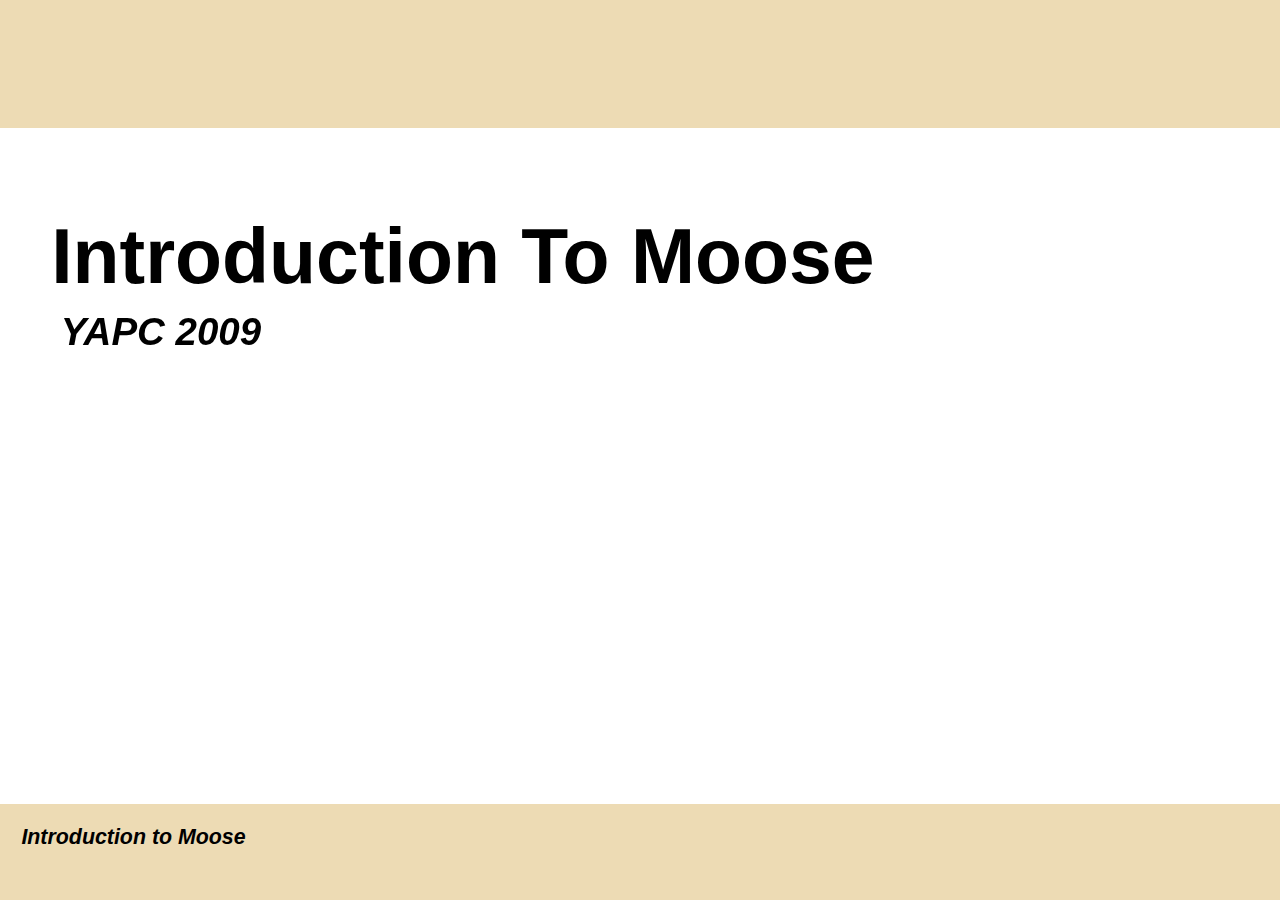
<file: moose-class/index.html>
<!DOCTYPE html PUBLIC "-//W3C//DTD XHTML 1.0 Strict//EN"
        "http://www.w3.org/TR/xhtml1/DTD/xhtml1-strict.dtd">

<html xmlns="http://www.w3.org/1999/xhtml">

<head>
<title>Introduction to Moose</title>
<!-- metadata -->
<meta name="generator" content="S5" />
<meta name="version" content="S5 1.2a2" />
<meta name="author" content="Eric A. Meyer" />
<meta name="company" content="Complex Spiral Consulting" />
<!-- configuration parameters -->
<meta name="defaultView" content="slideshow" />
<meta name="controlVis" content="hidden" />
<!-- style sheet links -->
<link rel="stylesheet" href="ui/default/slides.css" type="text/css" media="projection" id="slideProj" />
<link rel="stylesheet" href="ui/default/outline.css" type="text/css" media="screen" id="outlineStyle" />
<link rel="stylesheet" href="ui/default/print.css" type="text/css" media="print" id="slidePrint" />
<link rel="stylesheet" href="ui/default/opera.css" type="text/css" media="projection" id="operaFix" />
<!-- embedded styles -->
<style type="text/css" media="all">
.imgcon {width: 525px; margin: 0 auto; padding: 0; text-align: center;}
#anim {width: 270px; height: 320px; position: relative; margin-top: 0.5em;}
#anim img {position: absolute; top: 42px; left: 24px;}
img#me01 {top: 0; left: 0;}
img#me02 {left: 23px;}
img#me04 {top: 44px;}
img#me05 {top: 43px;left: 36px;}
</style>
<!-- S5 JS -->
<script src="ui/default/slides.js" type="text/javascript"></script>
<link rel="stylesheet" href="ui/custom.css" type="text/css" />
</head>
<body>

<div class="layout">
<div id="controls"><!-- DO NOT EDIT --></div>
<div id="currentSlide"><!-- DO NOT EDIT --></div>
<div id="header"></div>
<div id="footer">
  <h2>Introduction to Moose</h2>
</div>
</div>

<div class="presentation">

<div class="slide">
  <h1>Introduction to Moose</h1>
  <h2>YAPC 2009</h2>
</div>

<div class="slide">
  <h1>Moose Summed Up</h1>

  <ul>
    <li><strong>Declarative</strong> OO sugar</li>
    <li>Introspectable</li>
    <li>Extensible</li>
  </ul>
</div>

<div class="slide">
  <h1>Concepts</h1>

  <ul>
    <li>Moose builds on Perl 5's native OO</li>
    <li>Borrows ideas from other languages, notably Perl 6</li>
    <li>Provides semantics for common operations</li>
  </ul>
</div>

<div class="slide">
  <h1>Classes</h1>

  <ul>
    <li>
      Classes have ...
      <ul>
        <li>Attributes</li>
        <li>Methods</li>
        <li>Superclasses</li>
        <li>Method modifiers</li>
        <li>Constructor and destructor</li>
        <li>One metaclass object</li>
      </ul>
    </li>
    <li>Classes do roles</li>
  </ul>
</div>

<div class="slide">
  <h1>Class Example</h1>

  <pre><code>package Person;
<span class="highlight">use Moose;</span></code></pre>

  <ul>
    <li>Poof, a Moose-based class!</li>
  </ul>
</div>

<div class="slide">
  <h1>Attributes</h1>

  <ul>
    <li>Aka property, slot, field, member variable</li>
    <li>A piece of data owned by an object</li>
  </ul>
</div>

<div class="slide">
  <h1>Attributes</h1>

  <ul>
    <li>
      Attributes have ...
      <ul>
        <li>Access-control (read-only vs read-write)</li>
        <li>An optional type</li>
        <li>Accessor methods</li>
        <li>Delegation methods</li>
        <li>Optional default value</li>
        <li>Many more features</li>
      </ul>
    </li>
    <li>Stored in the object, but don't worry about that</li>
  </ul>
</div>

<div class="slide">
  <h1>Attribute Example</h1>

  <pre><code>package Person;
use Moose;

<span class="highlight">has 'first_name' =&gt; ( is =&gt; 'rw' );</span></code></pre>

</div>

<div class="slide">
  <h1>Methods</h1>

  <ul>
    <li>Nothing fancy here, just Perl subroutines</li>
  </ul>

  <pre><code>package Person;
use Moose;

<span class="highlight">sub greet { ... }</span></code></pre>
</div>

<div class="slide">
  <h1>Roles</h1>

  <ul>
    <li>Classes <strong>do</strong> (or consume) roles</li>
    <li>Similar to mixins and Java interfaces</li>
  </ul>
</div>

<div class="slide">
  <h1>Roles</h1>

  <ul>
    <li>Like classes, can have attributes, methods, do roles</li>
    <li>Roles can require methods</li>
    <li>Roles are composed (flattened) into classes</li>
  </ul>
</div>

<div class="slide">
  <h1>Role Example</h1>

<pre><code>package HasPermissions;
<span class="highlight">use Moose::Role;</span>

has is_admin =&gt; ( is =&gt; 'rw' );</code></pre>
</div>

<div class="slide">
  <h1>Role Example</h1>

  <p>
    And then ...
  </p>
  
<pre><code>package Person;
use Moose;

<span class="highlight">with 'HasPermissions';</span></code></pre>
</div>

<div class="slide">
  <h1>Method Modifiers</h1>

  <ul>
    <li>AKA advice</li>
    <li>&quot;<strong>Before</strong> foo(), do this first&quot;</li>
    <li>&quot;Do this <strong>after</strong> foo()</li>
    <li>&quot;Put this code <strong>around</strong> foo()&quot;</li>
  </ul>
</div>

<div class="slide">
  <h1>Before &amp; After</h1>

<pre><code>before 'foo'
    =&gt; sub { warn 'About to call foo()' };

after  'foo'
    =&gt; sub { warn 'Leaving foo()' };</code></pre>

</div>

<div class="slide">
  <h1>Around</h1>

<pre><code>around 'foo' =&gt; sub {
    my $real_foo = shift;
    my $self     = shift;

    warn 'Just before foo()';
    my @return =
        $self-&gt;$real_foo( @_, bar =&gt; 42 );

    return ( @return, 'modify return values' );
};</code></pre>
</div>

<div class="slide">
  <h1>Type Constraints</h1>

  <ul>
    <li>NOT A FULL-BLOWN TYPE SYSTEM!</li>
    <li>But still darn useful</li>
    <li>Constrain attribute values</li>
    <li>Coerce from other types</li>
  </ul>
</div>

<div class="slide">
  <h1>Type Constraint Example</h1>

<pre><code>package Person;
use Moose;

has 'weight' =&gt; ( is =&gt; 'ro', <span class="highlight">isa =&gt; 'Int'</span> );

# kaboom
Person-&gt;new( weight =&gt; 'fat' );</code></pre>
</div>

<div class="slide">
  <h1>Delegation</h1>

  <ul>
    <li>Attributes can define delegations</li>
    <li>Lets you hide some implementation details</li>
    <li>Fewer objects to chase around</li>
  </ul>
</div>

<div class="slide">
  <h1>Delegation</h1>

<pre><code>package Person;
use Moose;

has 'blog_uri' =&gt; (
    is      =&gt; 'rw',
    isa     =&gt; 'URI',
    <span class="highlight">handles =&gt; { 'blog_hostname' =&gt; 'host' },</span>
);

<span class="highlight">$person->blog_hostname;</span>
# really calls $person->blog_uri->host
</div>

<div class="slide">
  <h1>Constructors</h1>

  <ul>
    <li>Moose creates <code>new()</code> for you</li>
    <li>Provide an optional <code>BUILDARGS()</code> and <code>BUILD()</code></li>
  </ul>
</div>

<div class="slide">
  <h1>Destructors</h1>

  <ul>
    <li>Provide an optional <code>DEMOLISH()</code></li>
  </ul>
</div>

<div class="slide">
  <h1>Moose Meta-API</h1>

  <ul>
    <li>Answers questions like ...
      <ul>
        <li>What methods does this class have?</li>
        <li>What are its parents?</li>
        <li>What attributes does it have (including inherited attributes)?</li>
        <li>What roles does it do?</li>
        <li>Much, much, more</li>
      </ul>
    </li>
  </ul>
</div>

<div class="slide">
  <h1>Moose Meta-API</h1>

  <ul>
    <li>Not just for introspection ...
      <ul>
        <li>Add methods, attributes, roles, etc</li>
        <li>Extend and alter core features</li>
      </ul>
    </li>
  </ul>
</div>

<div class="slide">
  <h1>Why Moose?</h1>

  <ul>
    <li>A quick bit of propoganda ...</li>
  </ul>
</div>

<div class="slide">
  <h1>With Moose</h1>

  <pre><code>package Person;
use Moose;

has last_name =&gt; (
    is  =&gt; 'rw',
    isa =&gt; 'Str',
);</code></pre>
</div>

<div class="slide">
    <h1>Without Moose</h1>

    <pre class="small"><code>package Person;
use strict;
use warnings;
use Carp 'confess';

sub new {
    my $class = shift;
    my %args  = @_;
    my $self  = {};

    if (exists $args{last_name}) {
        confess &quot;Attribute (last_name) does not pass the type constraint because: &quot;
                . &quot;Validation failed for 'Str' with value $args{last_name}&quot;
            if ref($args{last_name});
        $self-&gt;{last_nane} = $args{last_name};
    }

    return bless $self, $class;
}

sub last_name {
    my $self = shift;

    if (@_) {
        my $value = shift;
        confess &quot;Attribute (last_name) does not pass the type constraint because: &quot;
                . &quot;Validation failed for 'Str' with value $value&quot;
            if ref($value);
        $self-&gt;{last_name} = $value;
    }

    return $self-&gt;{last_name};
}</code></pre>

</div>

<div class="slide">
    <h1>Side by side</h1>

    <table class="side-by-side">
        <tr>
          <td>
            <pre><code>package Person;
use Moose;

has last_name =&gt; (
    is  =&gt; 'rw',
    isa =&gt; 'Str',
);</code></pre>
            </td>
            <td>
                <pre class="small"><code>package Person;
use strict;
use warnings;
use Carp 'confess';

sub new {
    my $class = shift;
    my %args  = @_;
    my $self  = {};

    if (exists $args{last_name}) {
        confess &quot;Attribute (last_name) does not pass the type constraint because: &quot;
                . &quot;Validation failed for 'Str' with value $args{last_name}&quot;
            if ref($args{last_name});
        $self-&gt;{last_nane} = $args{last_name};
    }

    return bless $self, $class;
}

sub last_name {
    my $self = shift;

    if (@_) {
        my $value = shift;
        confess &quot;Attribute (last_name) does not pass the type constraint because: &quot;
                . &quot;Validation failed for 'Str' with value $value&quot;
            if ref($value);
        $self-&gt;{last_name} = $value;
    }

    return $self-&gt;{last_name};
}</code></pre>
            </td>
        </tr>
    </table>

</div>

<div class="slide">
    <h1>Side by side</h1>

    <table class="side-by-side">
        <tr>
            <td>
                <pre><code><span class="match-moose">package Person;</span>
use Moose;

has last_name =&gt; (
    is  =&gt; 'rw',
    isa =&gt; 'Str',
);</code></pre>
            </td>
            <td>
                <pre class="small"><code><span class="match-unsweet">package Person;</span>
use strict;
use warnings;
use Carp 'confess';

sub new {
    my $class = shift;
    my %args  = @_;
    my $self  = {};

    if (exists $args{last_name}) {
        confess &quot;Attribute (last_name) does not pass the type constraint because: &quot;
                . &quot;Validation failed for 'Str' with value $args{last_name}&quot;
            if ref($args{last_name});
        $self-&gt;{last_nane} = $args{last_name};
    }

    return bless $self, $class;
}

sub last_name {
    my $self = shift;

    if (@_) {
        my $value = shift;
        confess &quot;Attribute (last_name) does not pass the type constraint because: &quot;
                . &quot;Validation failed for 'Str' with value $value&quot;
            if ref($value);
        $self-&gt;{last_name} = $value;
    }

    return $self-&gt;{last_name};
}</code></pre>
            </td>
        </tr>
    </table>
</div>

<div class="slide">
    <h1>Side by side</h1>

    <table class="side-by-side">
        <tr>
            <td>
                <pre><code>package Person;
<span class="match-moose">use Moose;</span>

has last_name =&gt; (
    is  =&gt; 'rw',
    isa =&gt; 'Str',
);</code></pre>
            </td>
            <td>
                <pre class="small"><code>package Person;
<span class="match-unsweet">use strict;
use warnings;
use Carp 'confess';

sub new {
    my $class = shift;
    my %args  = @_;
    my $self  = {};</span>

    if (exists $args{last_name}) {
        confess &quot;Attribute (last_name) does not pass the type constraint because: &quot;
                . &quot;Validation failed for 'Str' with value $args{last_name}&quot;
            if ref($args{last_name});
        $self-&gt;{last_nane} = $args{last_name};
    }

    <span class="match-unsweet">return bless $self, $class;
}</span>

sub last_name {
    my $self = shift;

    if (@_) {
        my $value = shift;
        confess &quot;Attribute (last_name) does not pass the type constraint because: &quot;
                . &quot;Validation failed for 'Str' with value $value&quot;
            if ref($value);
        $self-&gt;{last_name} = $value;
    }

    return $self-&gt;{last_name};
}</code></pre>
            </td>
        </tr>
    </table>
</div>

<div class="slide">
    <h1>Side by side</h1>

    <table class="side-by-side">
        <tr>
            <td>
                <pre><code>package Person;
use Moose;

<span class="match-moose">has last_name =&gt; (</span>
    is  =&gt; 'rw',
    isa =&gt; 'Str',
<span class="match-moose">);</span></code></pre>
            </td>
            <td>
                <pre class="small"><code>package Person;
use strict;
use warnings;
use Carp 'confess';

sub new {
    my $class = shift;
    my %args  = @_;
    my $self  = {};

    <span class="match-unsweet">if (exists $args{last_name}) {</span>
        confess &quot;Attribute (last_name) does not pass the type constraint because: &quot;
                . &quot;Validation failed for 'Str' with value $args{last_name}&quot;
            if ref($args{last_name});
        <span class="match-unsweet">$self-&gt;{last_nane} = $args{last_name};
    }</span>

    return bless $self, $class;
}

sub last_name {
    my $self = shift;

    if (@_) {
        my $value = shift;
        confess &quot;Attribute (last_name) does not pass the type constraint because: &quot;
                . &quot;Validation failed for 'Str' with value $value&quot;
            if ref($value);
        $self-&gt;{last_name} = $value;
    }

    return $self-&gt;{last_name};
}</code></pre>
            </td>
        </tr>
    </table>
</div>

<div class="slide">
    <h1>Side by side</h1>

    <table class="side-by-side">
        <tr>
            <td>
                <pre><code>package Person;
use Moose;

has last_name =&gt; (
    <span class="match-moose">is  =&gt; 'rw',</span>
    isa =&gt; 'Str',
);</code></pre>
            </td>
            <td>
                <pre class="small"><code>package Person;
use strict;
use warnings;
use Carp 'confess';

sub new {
    my $class = shift;
    my %args  = @_;
    my $self  = {};

    if (exists $args{last_name}) {
        confess &quot;Attribute (last_name) does not pass the type constraint because: &quot;
                . &quot;Validation failed for 'Str' with value $args{last_name}&quot;
            if ref($args{last_name});
        $self-&gt;{last_nane} = $args{last_name};
    }

    return bless $self, $class;
}

<span class="match-unsweet">sub last_name {
    my $self = shift;

    if (@_) {
        my $value = shift;</span>
        confess &quot;Attribute (last_name) does not pass the type constraint because: &quot;
                . &quot;Validation failed for 'Str' with value $value&quot;
            if ref($value);
        <span class="match-unsweet">$self-&gt;{last_name} = $value;
    }

    return $self-&gt;{last_name};
}</span></code></pre>
            </td>
        </tr>
    </table>
</div>

<div class="slide">
    <h1>Side by side</h1>

    <table class="side-by-side">
        <tr>
            <td>
                <pre><code>package Person;
use Moose;

has last_name =&gt; (
    is  =&gt; 'rw',
    <span class="match-moose">isa =&gt; 'Str',</span>
);</code></pre>
            </td>
            <td>
                <pre class="small"><code>package Person;
use strict;
use warnings;
use Carp 'confess';

sub new {
    my $class = shift;
    my %args  = @_;
    my $self  = {};

    if (exists $args{last_name}) {
        <span class="match-unsweet">confess &quot;Attribute (last_name) does not pass the type constraint because: &quot;
                . &quot;Validation failed for 'Str' with value $args{last_name}&quot;
            if ref($args{last_name});</span>
        $self-&gt;{last_nane} = $args{last_name};
    }

    return bless $self, $class;
}

sub last_name {
    my $self = shift;

    if (@_) {
        my $value = shift;
        <span class="match-unsweet">confess &quot;Attribute (last_name) does not pass the type constraint because: &quot;
                . &quot;Validation failed for 'Str' with value $value&quot;
            if ref($value);</span>
        $self-&gt;{last_name} = $value;
    }

    return $self-&gt;{last_name};
}</code></pre>
            </td>
        </tr>
    </table>
</div>

<div class="slide">
    <h1>Side by side</h1>

    <table class="side-by-side">
        <tr class="incremental">
            <td>5 lines</td>
            <td>21 lines</td>
        </tr>
        <tr class="incremental">
            <td>92 characters</td>
            <td>741 characters</td>
        </tr>
        <tr>
            <td>
                <pre><code>package Person;
use Moose;

has last_name =&gt; (
    is  =&gt; 'rw',
    isa =&gt; 'Str',
);</code></pre>
            </td>
            <td>
                <pre class="small"><code>package Person;
use strict;
use warnings;
use Carp 'confess';

sub new {
    my $class = shift;
    my %args  = @_;
    my $self  = {};

    if (exists $args{last_name}) {
        confess &quot;Attribute (last_name) does not pass the type constraint because: &quot;
                . &quot;Validation failed for 'Str' with value $args{last_name}&quot;
            if ref($args{last_name});
        $self-&gt;{last_nane} = $args{last_name};
    }

    return bless $self, $class;
}

sub last_name {
    my $self = shift;

    if (@_) {
        my $value = shift;
        confess &quot;Attribute (last_name) does not pass the type constraint because: &quot;
                . &quot;Validation failed for 'Str' with value $value&quot;
            if ref($value);
        $self-&gt;{last_name} = $value;
    }

    return $self-&gt;{last_name};
}</code></pre>
            </td>
        </tr>
    </table>
</div>

<div class="slide">
    <h1>Typo?</h1>

    <pre class="small"><code>sub new {
    my $class = shift;
    my %args  = @_;
    my $self  = {};

    if (exists $args{last_name}) {
        confess &quot;Attribute (last_name) does not pass the type constraint because: &quot;
                . &quot;Validation failed for 'Str' with value $args{last_name}&quot;
            if ref($args{last_name});
        $self-&gt;{last_nane} = $args{last_name};
    }

    return bless $self, $class;
}</code></pre>
</div>

<div class="slide">
    <h1>Typo?</h1>

    <pre class="small"><code>if (exists $args{last_name}) {
    confess &quot;Attribute (last_name) does not pass the type constraint because: &quot;
            . &quot;Validation failed for 'Str' with value $args{last_name}&quot;
        if ref($args{last_name});
    $self-&gt;{last_nane} = $args{last_name};
}</code></pre>
</div>

<div class="slide">
    <h1>Typo?</h1>

    <code>$self-&gt;{last_nane} = $args{last_name};</code>
</div>

<div class="slide">
    <h1>Typo?</h1>
    <code>$self-&gt;{last_na<span class="highlight">n</span>e}</code>
</div>

<div class="slide">
    <h1>Why Moose?</h1>

    <pre><code>package Person;
use Moose;

has last_name =&gt; (
    is  =&gt; 'rw',
    isa =&gt; 'Str',
);</code></pre>
</div>

<div class="slide fake-slide0">
  <h1>Moose Classes</h1>
</div>

<div class="slide">
  <h1>Moose Classes</h1>

  <ul>
    <li>Moose classes are Perl packages which <code>use Moose</code></li>
  </ul>
</div>

<div class="slide">
  <h1>Moose.pm and Your Class</h1>

  <pre><code>package Person;
use Moose;</code></pre>

  <ul>
    <li><code>Moose.pm</code> provides declarative sugar</li>
    <li>Creates metaclasses for your class: <code>Person-&gt;meta</code></li>
    <li>Moose classes automatically inherit from <code>Moose::Object</code></li>
  </ul>
</div>

<div class="slide">
  <h1>What <code>Moose::Object</code> Provides</h1>

  <ul>
    <li>Constructor - <code>new()</code></li>
    <li>Calls your <code>BUILDARGS()</code> and/or <code>BUILD()</code></li>
    <li>Calls your <code>DEMOLISH</code> during object destruction</li>
  </ul>
</div>

<div class="slide">
  <h1>extends</h1>

  <ul>
    <li><code>extends</code> is sugar for declaring parent classes</li>
  </ul>

  <pre><code>package Employee;
use Moose;
<span class="highlight">extends 'Person';</span></code></pre>
</div>

<div class="slide">
  <h1>extends</h1>

  <ul>
    <li>Each call to <code>extends</code> <strong>resets</strong> your parents</li>
  </ul>

  <h2 class="wrong">WRONG</h2>

  <pre><code>package BadEmployee;
use Moose;
extends 'Person';
extends 'Thief';</pre></code>

  <h2 class="right">RIGHT</h2>

  <pre><code>package BadEmployee;
use Moose;
extends 'Person', 'Thief';</pre></code>
</div>

<div class="slide">
  <h1>Extending un-Moose-y Parents</h1>

  <pre><code>package My::LWP;
use Moose;
extends 'LWP';</pre></code>

  <ul>
    <li>No <code>Moose::Object</code>, so ...
      <ul>
        <li>No attribute-handling <code>new()</code></li>
        <li>No <code>BUILDARGS()</code> or <code>BUILD()</code></li>
        <li>No <code>DEMOLISH()</code></li>
      </ul>
    </li>
    <li>But see <code>MooseX::NonMoose</code> for a workaround</li>
  </ul>
</div>  

<div class="slide">
  <h1>Cleaning Up Moose Droppings</h1>

  <pre><code>package Person;
use Moose;

# true
Person->can('extends');</code></pre>

  <ul>
    <li>Not very hygienic</li>
  </ul>
</div>

<div class="slide">
  <h1>Cleaning Up Moose Droppings</h1>

  <pre><code>package Person;
use Moose;

...

no Moose;

# false
Person->can('extends');</code></pre>
</div>

<div class="slide">
  <h1>No Moose</h1>

  <ul>
    <li><code>no Moose</code> at the end of a package is a best practice</li>
    <li>Just do it</li>
  </ul>
</div>

<div class="slide">
  <h1>Immutability</h1>

  <ul>
    <li><span style="font-family: URW Chancery L; font-size: 140%">Stevan's Incantation of Fleet-Footedness</span></li>
  </ul>

  <pre><code>package Person;
use Moose;

<span class="highlight">__PACKAGE__->meta->make_immutable;</span></code></pre>
</div>

</body>
</html>
</file>
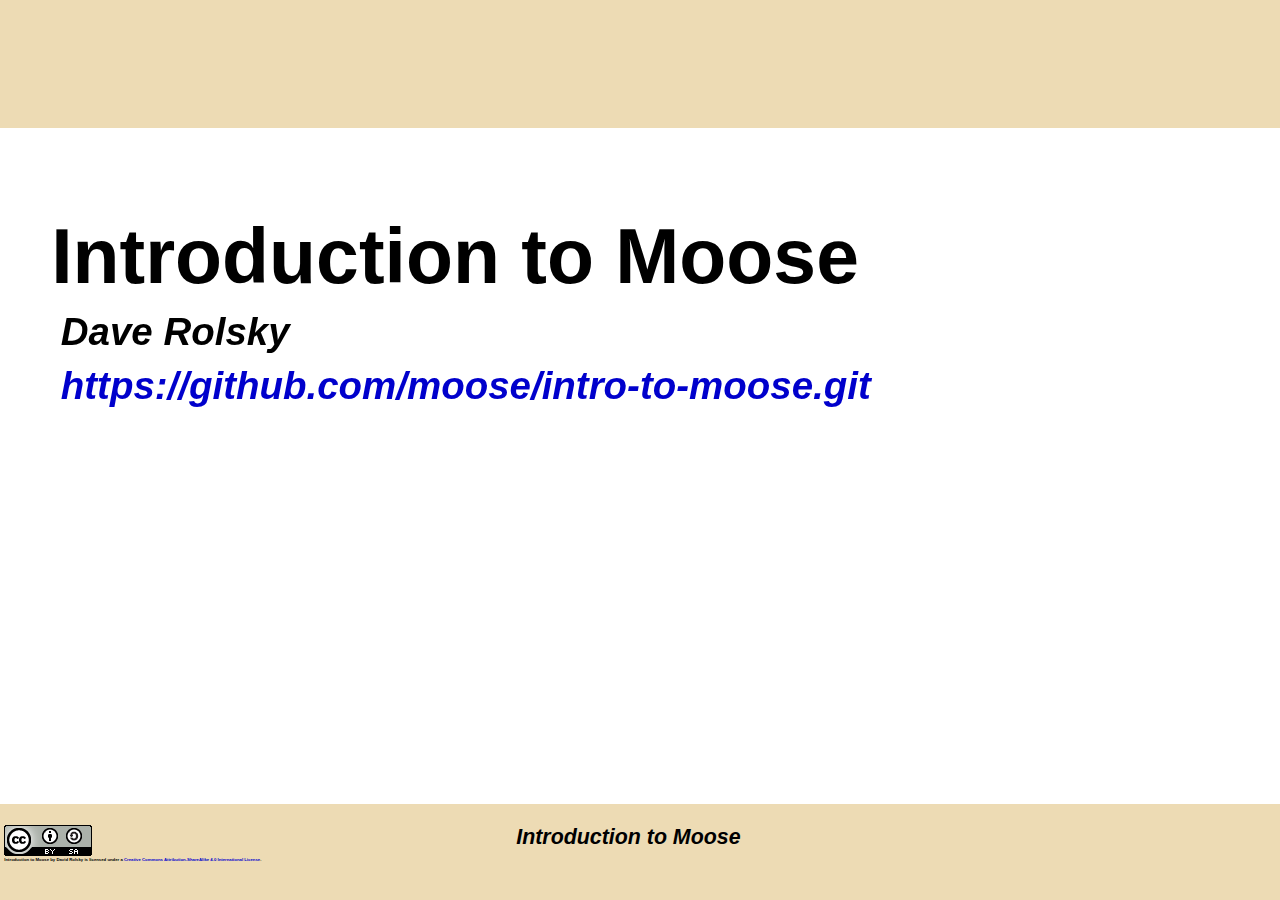
<file: slides/index.html>
<!DOCTYPE html PUBLIC "-//W3C//DTD XHTML+RDFa 1.0//EN" "http://www.w3.org/MarkUp/DTD/xhtml-rdfa-1.dtd">

<html xmlns="http://www.w3.org/1999/xhtml">

<head>
<title>Introduction to Moose</title>
<meta http-equiv="Content-Type" content="text/html;charset=utf-8" />
<!-- metadata -->
<meta name="generator" content="S5" />
<meta name="version" content="S5 1.2a2" />
<meta name="author" content="Dave Rolsky" />
<!-- configuration parameters -->
<meta name="defaultView" content="slideshow" />
<meta name="controlVis" content="hidden" />
<!-- style sheet links -->
<link rel="stylesheet" href="ui/default/slides.css" type="text/css" media="projection" id="slideProj" />
<link rel="stylesheet" href="ui/default/outline.css" type="text/css" media="screen" id="outlineStyle" />
<link rel="stylesheet" href="ui/default/print.css" type="text/css" media="print" id="slidePrint" />
<link rel="stylesheet" href="ui/default/opera.css" type="text/css" media="projection" id="operaFix" />
<!-- embedded styles -->
<style type="text/css" media="all">
.imgcon {width: 525px; margin: 0 auto; padding: 0; text-align: center;}
#anim {width: 270px; height: 320px; position: relative; margin-top: 0.5em;}
#anim img {position: absolute; top: 42px; left: 24px;}
img#me01 {top: 0; left: 0;}
img#me02 {left: 23px;}
img#me04 {top: 44px;}
img#me05 {top: 43px;left: 36px;}
</style>
<!-- S5 JS -->
<script src="ui/default/slides.js" type="text/javascript"></script>
<link rel="stylesheet" href="ui/custom.css" type="text/css" />
</head>
<body>

<div class="layout">
<div id="controls"><!-- DO NOT EDIT --></div>
<div id="currentSlide"><!-- DO NOT EDIT --></div>
<div id="header"></div>
<div id="footer">
  <div id="license">

    <a rel="license" href="http://creativecommons.org/licenses/by-sa/4.0/"><img alt="Creative Commons License" style="border-width:0" src="ui/creative-commons.png" /></a>
    <br /><span xmlns:dc="http://purl.org/dc/elements/1.1/" href="http://purl.org/dc/dcmitype/Text" property="dc:title" rel="dc:type">Introduction to Moose</span> by <span xmlns:cc="http://creativecommons.org/ns#" property="cc:attributionName">David Rolsky</span> is licensed under a <a rel="license" href="http://creativecommons.org/licenses/by-sa/4.0/">Creative Commons Attribution-ShareAlike 4.0 International License</a>.
  </div>

  <h2>Introduction to Moose</h2>
</div>
</div>

<div class="presentation">

<div class="slide">
  <h1>Introduction to Moose</h1>
  <h2>Dave Rolsky</h2>
  <h2><a href="https://github.com/moose/intro-to-moose.git">https://github.com/moose/intro-to-moose.git</a></h2>
</div>

<div class="slide">
  <h1>Are You Prepared?</h1>

  <ul>
    <li>Perl?</li>
    <li>An editor?</li>
    <li>Moose installed?</li>
    <li>Class repo checkout?</li>
  </ul>
</div>

<div class="slide">
  <h1>Introduce Yourselves</h1>

  <ul>
    <li>Your name</li>
    <li>What you do with Perl</li>
    <li>Why you're here today (optional)</li>
  </ul>
</div>

<div class="slide">
  <h1>Moose Summed Up</h1>

  <ul>
    <li><strong>Declarative</strong> OO sugar</li>
    <li>Introspectable</li>
    <li>Extensible (hundreds of MooseX::* on CPAN)</li>
    <li>Community approved (3,000+ downstream dependents on CPAN)</li>
  </ul>
</div>

<div class="slide">
  <h1>Moose Background</h1>

  <ul>
    <li>Created by Stevan Little, first released in 2006</li>
    <li>Moose builds on Perl 5's native OO</li>
    <li>Borrows ideas from other languages, notably Perl 6 and CLOS</li>
    <li>Provides semantics for common operations</li>
  </ul>
</div>

<div class="slide fake-slide0">
  <h1>Part 0: Moose Concepts</h1>
</div>

<div class="slide">
  <h1>Classes</h1>

  <ul>
    <li>
      Classes have ...
      <ul>
        <li>Attributes</li>
        <li>Methods</li>
        <li>Superclasses</li>
        <li>Method modifiers</li>
        <li>Constructor and destructor</li>
        <li>One metaclass object</li>
      </ul>
    </li>
    <li>Classes do roles</li>
  </ul>
</div>

<div class="slide">
  <h1>Class Example</h1>

  <pre><code>package Person;
<span class="highlight">use Moose;</span></code></pre>

  <ul>
    <li>Poof, a Moose-based class!</li>
  </ul>
</div>

<div class="slide">
  <h1>Attributes</h1>

  <ul>
    <li>Aka property, slot, field, member variable</li>
    <li>A piece of data owned by an object</li>
  </ul>
</div>

<div class="slide">
  <h1>Attributes</h1>

  <ul>
    <li>
      Attributes have ...
      <ul>
        <li>Mutability (read-only vs read-write)</li>
        <li>An optional type</li>
        <li>Accessor methods</li>
        <li>Delegation methods</li>
        <li>Optional default value</li>
        <li>Many more features</li>
      </ul>
    </li>
    <li>Stored in the object, but don't worry about that</li>
  </ul>
</div>

<div class="slide">
  <h1>Attribute Example</h1>

  <pre><code>package Person;
use Moose;

<span class="highlight">has name =&gt; ( is =&gt; 'ro' );</span>

sub say_name {
    my $self = shift;
    print <span class="highlight">$self-&gt;name</span> . "\n";
}</code></pre>

</div>

<div class="slide">
  <h1>Methods</h1>

  <ul>
    <li>Nothing fancy here, just Perl subroutines</li>
  </ul>

  <pre><code>package Person;
use Moose;

<span class="highlight">sub greet { ... }</span></code></pre>
</div>

<div class="slide">
  <h1>Roles</h1>

  <ul>
    <li>Classes <strong>do</strong> (or consume) roles</li>
    <li>Similar to mixins and Java interfaces</li>
  </ul>
</div>

<div class="slide">
  <h1>Roles</h1>

  <ul>
    <li>Like classes, can have attributes, methods, do roles</li>
    <li>Roles can require methods</li>
    <li>Roles are composed (flattened) into classes</li>
  </ul>
</div>

<div class="slide">
  <h1>Role Example</h1>

<pre><code>package HasPermissions;
<span class="highlight">use Moose::Role;</span>

has is_admin =&gt; ( is =&gt; 'rw' );</code></pre>
</div>

<div class="slide">
  <h1>Role Example</h1>

  <p>
    And then ...
  </p>
  
<pre><code>package Person;
use Moose;

<span class="highlight">with 'HasPermissions';</span></code></pre>
</div>

<div class="slide">
  <h1>Method Modifiers</h1>

  <ul>
    <li>AKA advice</li>
    <li>&quot;<strong>Before</strong> <code>foo</code>, do this first&quot;</li>
    <li>&quot;Do this <strong>after</strong> <code>foo</code>&quot;</li>
    <li>&quot;Put this code <strong>around</strong> <code>foo</code>&quot;</li>
  </ul>
</div>

<div class="slide">
  <h1>Before and After</h1>

<pre><code>before 'foo'
    =&gt; sub { warn 'About to call foo' };

after  'foo'
    =&gt; sub { warn 'Leaving foo' };</code></pre>

</div>

<div class="slide">
  <h1>Around</h1>

<pre><code>around 'foo' =&gt; sub {
    my $real_foo = shift;
    my $self     = shift;

    warn 'Just before foo';
    my @return =
        $self-&gt;$real_foo( @_, bar =&gt; 42 );

    return (
        @return,
        'modify return values'
    );
};</code></pre>
</div>

<div class="slide">
  <h1>Type Constraints</h1>

  <ul>
    <li>NOT A FULL-BLOWN TYPE SYSTEM!</li>
    <li>But still darn useful</li>
    <li>Constrain attribute values</li>
    <li>Coerce from other types</li>
  </ul>
</div>

<div class="slide">
  <h1>Type Constraint Example</h1>

<pre><code>package Person;
use Moose;

has weight =&gt; (
    is  =&gt; 'ro',
    <span class="highlight">isa =&gt; 'Int'</span>,
);

# kaboom
Person-&gt;new( weight =&gt; 'heavy' );</code></pre>
</div>

<div class="slide">
  <h1>Delegation</h1>

  <ul>
    <li>Attributes can define delegations</li>
    <li>Lets you hide some implementation details</li>
    <li>Fewer objects to chase around</li>
  </ul>
</div>

<div class="slide">
  <h1>Delegation</h1>

<pre><code>package Person;
use Moose;

has blog_uri =&gt; (
    is      =&gt; 'rw',
    isa     =&gt; 'URI',
    <span class="highlight">handles =&gt; { 'blog_host' =&gt; 'host' },</span>
);

<span class="highlight">$person-&gt;blog_host;</span>
# really calls $person-&gt;blog_uri-&gt;host</code></pre>
</div>

<div class="slide">
  <h1>Constructors</h1>

  <ul>
    <li>Moose creates <code>new</code> for you</li>
    <li>Provide an optional <code>BUILDARGS</code> and <code>BUILD</code></li>
  </ul>
</div>

<div class="slide">
  <h1>Destructors</h1>

  <ul>
    <li>Provide an optional <code>DEMOLISH</code></li>
  </ul>
</div>

<div class="slide">
  <h1>Moose Meta-API</h1>

  <ul>
    <li>Answers questions like ...
      <ul>
        <li>What methods does this class have?</li>
        <li>What are its parents?</li>
        <li>What attributes does it have (including inherited attributes)?</li>
        <li>What roles does it do?</li>
        <li>Much, much, more</li>
      </ul>
    </li>
  </ul>
</div>

<div class="slide">
  <h1>Moose Meta-API</h1>

  <ul>
    <li>Not just for introspection ...
      <ul>
        <li>Add methods, attributes, roles, etc</li>
        <li>Extend and alter core features</li>
      </ul>
    </li>
  </ul>
</div>

<div class="slide">
  <h1>Why Moose?</h1>

  <ul>
    <li>A quick bit of propaganda ...</li>
  </ul>
</div>

<div class="slide">
  <h1>With Moose</h1>

  <pre><code>package Person;
use Moose;

has last_name =&gt; (
    is  =&gt; 'rw',
    isa =&gt; 'Str',
);</code></pre>
</div>

<div class="slide">
    <h1>Without Moose</h1>

    <pre class="small"><code>package Person;
use strict;
use warnings;
use Carp 'confess';

sub new {
    my $class = shift;
    my %args  = @_;
    my $self  = {};

    if (exists $args{last_name}) {
        confess &quot;Attribute (last_name) does not pass the type constraint because: &quot;
                . &quot;Validation failed for 'Str' with value $args{last_name}&quot;
            if ref($args{last_name});
        $self-&gt;{last_nane} = $args{last_name};
    }

    return bless $self, $class;
}

sub last_name {
    my $self = shift;

    if (@_) {
        my $value = shift;
        confess &quot;Attribute (last_name) does not pass the type constraint because: &quot;
                . &quot;Validation failed for 'Str' with value $value&quot;
            if ref($value);
        $self-&gt;{last_name} = $value;
    }

    return $self-&gt;{last_name};
}</code></pre>

</div>

<div class="slide">
    <h1>Side by side</h1>

    <table class="side-by-side">
        <tr>
          <td>
            <pre><code>package Person;
use Moose;

has last_name =&gt; (
    is  =&gt; 'rw',
    isa =&gt; 'Str',
);</code></pre>
            </td>
            <td>
                <pre class="small"><code>package Person;
use strict;
use warnings;
use Carp 'confess';

sub new {
    my $class = shift;
    my %args  = @_;
    my $self  = {};

    if (exists $args{last_name}) {
        confess &quot;Attribute (last_name) does not pass the type constraint because: &quot;
                . &quot;Validation failed for 'Str' with value $args{last_name}&quot;
            if ref($args{last_name});
        $self-&gt;{last_nane} = $args{last_name};
    }

    return bless $self, $class;
}

sub last_name {
    my $self = shift;

    if (@_) {
        my $value = shift;
        confess &quot;Attribute (last_name) does not pass the type constraint because: &quot;
                . &quot;Validation failed for 'Str' with value $value&quot;
            if ref($value);
        $self-&gt;{last_name} = $value;
    }

    return $self-&gt;{last_name};
}</code></pre>
            </td>
        </tr>
    </table>

</div>

<div class="slide">
    <h1>Side by side</h1>

    <table class="side-by-side">
        <tr>
            <td>
                <pre><code><span class="match-moose">package Person;</span>
use Moose;

has last_name =&gt; (
    is  =&gt; 'rw',
    isa =&gt; 'Str',
);</code></pre>
            </td>
            <td>
                <pre class="small"><code><span class="match-unsweet">package Person;</span>
use strict;
use warnings;
use Carp 'confess';

sub new {
    my $class = shift;
    my %args  = @_;
    my $self  = {};

    if (exists $args{last_name}) {
        confess &quot;Attribute (last_name) does not pass the type constraint because: &quot;
                . &quot;Validation failed for 'Str' with value $args{last_name}&quot;
            if ref($args{last_name});
        $self-&gt;{last_nane} = $args{last_name};
    }

    return bless $self, $class;
}

sub last_name {
    my $self = shift;

    if (@_) {
        my $value = shift;
        confess &quot;Attribute (last_name) does not pass the type constraint because: &quot;
                . &quot;Validation failed for 'Str' with value $value&quot;
            if ref($value);
        $self-&gt;{last_name} = $value;
    }

    return $self-&gt;{last_name};
}</code></pre>
            </td>
        </tr>
    </table>
</div>

<div class="slide">
    <h1>Side by side</h1>

    <table class="side-by-side">
        <tr>
            <td>
                <pre><code>package Person;
<span class="match-moose">use Moose;</span>

has last_name =&gt; (
    is  =&gt; 'rw',
    isa =&gt; 'Str',
);</code></pre>
            </td>
            <td>
                <pre class="small"><code>package Person;
<span class="match-unsweet">use strict;
use warnings;
use Carp 'confess';

sub new {
    my $class = shift;
    my %args  = @_;
    my $self  = {};</span>

    if (exists $args{last_name}) {
        confess &quot;Attribute (last_name) does not pass the type constraint because: &quot;
                . &quot;Validation failed for 'Str' with value $args{last_name}&quot;
            if ref($args{last_name});
        $self-&gt;{last_nane} = $args{last_name};
    }

    <span class="match-unsweet">return bless $self, $class;
}</span>

sub last_name {
    my $self = shift;

    if (@_) {
        my $value = shift;
        confess &quot;Attribute (last_name) does not pass the type constraint because: &quot;
                . &quot;Validation failed for 'Str' with value $value&quot;
            if ref($value);
        $self-&gt;{last_name} = $value;
    }

    return $self-&gt;{last_name};
}</code></pre>
            </td>
        </tr>
    </table>
</div>

<div class="slide">
    <h1>Side by side</h1>

    <table class="side-by-side">
        <tr>
            <td>
                <pre><code>package Person;
use Moose;

<span class="match-moose">has last_name =&gt; (</span>
    is  =&gt; 'rw',
    isa =&gt; 'Str',
<span class="match-moose">);</span></code></pre>
            </td>
            <td>
                <pre class="small"><code>package Person;
use strict;
use warnings;
use Carp 'confess';

sub new {
    my $class = shift;
    my %args  = @_;
    my $self  = {};

    <span class="match-unsweet">if (exists $args{last_name}) {</span>
        confess &quot;Attribute (last_name) does not pass the type constraint because: &quot;
                . &quot;Validation failed for 'Str' with value $args{last_name}&quot;
            if ref($args{last_name});
        <span class="match-unsweet">$self-&gt;{last_nane} = $args{last_name};
    }</span>

    return bless $self, $class;
}

sub last_name {
    my $self = shift;

    if (@_) {
        my $value = shift;
        confess &quot;Attribute (last_name) does not pass the type constraint because: &quot;
                . &quot;Validation failed for 'Str' with value $value&quot;
            if ref($value);
        $self-&gt;{last_name} = $value;
    }

    return $self-&gt;{last_name};
}</code></pre>
            </td>
        </tr>
    </table>
</div>

<div class="slide">
    <h1>Side by side</h1>

    <table class="side-by-side">
        <tr>
            <td>
                <pre><code>package Person;
use Moose;

has last_name =&gt; (
    <span class="match-moose">is  =&gt; 'rw',</span>
    isa =&gt; 'Str',
);</code></pre>
            </td>
            <td>
                <pre class="small"><code>package Person;
use strict;
use warnings;
use Carp 'confess';

sub new {
    my $class = shift;
    my %args  = @_;
    my $self  = {};

    if (exists $args{last_name}) {
        confess &quot;Attribute (last_name) does not pass the type constraint because: &quot;
                . &quot;Validation failed for 'Str' with value $args{last_name}&quot;
            if ref($args{last_name});
        $self-&gt;{last_nane} = $args{last_name};
    }

    return bless $self, $class;
}

<span class="match-unsweet">sub last_name {
    my $self = shift;

    if (@_) {
        my $value = shift;</span>
        confess &quot;Attribute (last_name) does not pass the type constraint because: &quot;
                . &quot;Validation failed for 'Str' with value $value&quot;
            if ref($value);
        <span class="match-unsweet">$self-&gt;{last_name} = $value;
    }

    return $self-&gt;{last_name};
}</span></code></pre>
            </td>
        </tr>
    </table>
</div>

<div class="slide">
    <h1>Side by side</h1>

    <table class="side-by-side">
        <tr>
            <td>
                <pre><code>package Person;
use Moose;

has last_name =&gt; (
    is  =&gt; 'rw',
    <span class="match-moose">isa =&gt; 'Str',</span>
);</code></pre>
            </td>
            <td>
                <pre class="small"><code>package Person;
use strict;
use warnings;
use Carp 'confess';

sub new {
    my $class = shift;
    my %args  = @_;
    my $self  = {};

    if (exists $args{last_name}) {
        <span class="match-unsweet">confess &quot;Attribute (last_name) does not pass the type constraint because: &quot;
                . &quot;Validation failed for 'Str' with value $args{last_name}&quot;
            if ref($args{last_name});</span>
        $self-&gt;{last_nane} = $args{last_name};
    }

    return bless $self, $class;
}

sub last_name {
    my $self = shift;

    if (@_) {
        my $value = shift;
        <span class="match-unsweet">confess &quot;Attribute (last_name) does not pass the type constraint because: &quot;
                . &quot;Validation failed for 'Str' with value $value&quot;
            if ref($value);</span>
        $self-&gt;{last_name} = $value;
    }

    return $self-&gt;{last_name};
}</code></pre>
            </td>
        </tr>
    </table>
</div>

<div class="slide">
    <h1>Side by side</h1>

    <table class="side-by-side">
        <tr class="incremental">
            <td>5 lines</td>
            <td>21 lines</td>
        </tr>
        <tr class="incremental">
            <td>92 characters</td>
            <td>741 characters</td>
        </tr>
        <tr>
            <td>
                <pre><code>package Person;
use Moose;

has last_name =&gt; (
    is  =&gt; 'rw',
    isa =&gt; 'Str',
);</code></pre>
            </td>
            <td>
                <pre class="small"><code>package Person;
use strict;
use warnings;
use Carp 'confess';

sub new {
    my $class = shift;
    my %args  = @_;
    my $self  = {};

    if (exists $args{last_name}) {
        confess &quot;Attribute (last_name) does not pass the type constraint because: &quot;
                . &quot;Validation failed for 'Str' with value $args{last_name}&quot;
            if ref($args{last_name});
        $self-&gt;{last_nane} = $args{last_name};
    }

    return bless $self, $class;
}

sub last_name {
    my $self = shift;

    if (@_) {
        my $value = shift;
        confess &quot;Attribute (last_name) does not pass the type constraint because: &quot;
                . &quot;Validation failed for 'Str' with value $value&quot;
            if ref($value);
        $self-&gt;{last_name} = $value;
    }

    return $self-&gt;{last_name};
}</code></pre>
            </td>
        </tr>
    </table>
</div>

<div class="slide">
    <h1>Typo?</h1>

    <pre class="small"><code>sub new {
    my $class = shift;
    my %args  = @_;
    my $self  = {};

    if (exists $args{last_name}) {
        confess &quot;Attribute (last_name) does not pass the type constraint because: &quot;
                . &quot;Validation failed for 'Str' with value $args{last_name}&quot;
            if ref($args{last_name});
        $self-&gt;{last_nane} = $args{last_name};
    }

    return bless $self, $class;
}</code></pre>
</div>

<div class="slide">
    <h1>Typo?</h1>

    <pre class="small"><code>if (exists $args{last_name}) {
    confess &quot;Attribute (last_name) does not pass the type constraint because: &quot;
            . &quot;Validation failed for 'Str' with value $args{last_name}&quot;
        if ref($args{last_name});
    $self-&gt;{last_nane} = $args{last_name};
}</code></pre>
</div>

<div class="slide">
    <h1>Typo?</h1>

    <code>$self-&gt;{last_nane} = $args{last_name};</code>
</div>

<div class="slide">
    <h1>Typo?</h1>
    <code>$self-&gt;{last_na<span class="wrong">n</span>e}</code>
</div>

<div class="slide">
    <h1>Why Moose?</h1>

    <pre><code>package Person;
use Moose;

has last_name =&gt; (
    is  =&gt; 'rw',
    isa =&gt; 'Str',
);</code></pre>
</div>

<div class="slide">
    <h1>More Why Moose?</h1>

    <ul>
      <li>Less code == fewer bugs</li>
      <li>Moose is well-tested, test your own code, not Moose</li>
      <li>Focus on <strong>what</strong>, not <strong>how</strong></li>
    </ul>
</div>

<div class="slide">
  <h1>What About Moo?</h1>

  <ul>
    <li>Moo is a good choice if ...
      <ul>
        <li>Faster startup time is important</li>
        <li>You don't care about the meta layer</li>
        <li>You want fewer dependencies in your chain</li>
      </ul>
    </li>
    <li>Almost everything in this class is applicable to Moo with <code>s/Moose/Moo/g</code></li>
  </ul>
</div>
    

<div class="slide fake-slide0">
  <h1>Part 1: Moose Classes</h1>
</div>

<div class="slide">
  <h1>Moose Classes</h1>

  <ul>
    <li>Moose classes are Perl packages which <code>use Moose</code></li>
  </ul>
</div>

<div class="slide">
  <h1>Moose.pm and Your Class</h1>

  <pre><code>package Person;
use Moose;</code></pre>

  <ul>
    <li><code>Moose.pm</code> provides declarative sugar</li>
    <li>Turns on <code>strict</code> and <code>warnings</code></li>
    <li>Creates metaclasses for your class: <code>Person-&gt;meta</code></li>
    <li>Moose classes automatically inherit from <code>Moose::Object</code></li>
  </ul>
</div>

<div class="slide">
  <h1>What <code>Moose::Object</code> Provides</h1>

  <ul>
    <li>Constructor - <code>new</code></li>
    <li>Calls your <code>BUILDARGS</code> and/or <code>BUILD</code></li>
    <li>Calls your <code>DEMOLISH</code> during object destruction</li>
  </ul>
</div>

<div class="slide">
  <h1>BUILDARGS</h1>

  <ul>
    <li>Processes <code>new</code>'s <code>@_</code>, returns a hash reference of attribute name/value pairs</li>
    <li>Accepts a hash or hashref; errors otherwise</li>
    <li>Provide your own for other cases</li>
    <li><strong>Always</strong> call <code>$class-&gt;SUPER::BUILDARGS(@_)</code> as a fallback!</li>
  </ul>
</div>

<div class="slide">
  <h1>BUILDARGS Example</h1>

  <pre><code>package Person;
use Moose;

sub BUILDARGS {
    my $class = shift;

    if ( @_ == 1 &amp;&amp; ! ref $_[0] ) {
        <span class="highlight">return { ssn =&gt; $_[0] };</span>
    }
    <span class="highlight">return $class-&gt;SUPER::BUILDARGS(@_)</span>;
}

<span class="highlight">Person-&gt;new('123-45-6789')</span></code></pre>
</div>

<div class="slide">
  <h1>BUILD</h1>

  <ul>
    <li>Called after object is created, before <code>new</code> returns</li>
    <li>Chance to do more complex validation, set complex attributes</li>
    <li>Called in reverse inheritance order, parents to children</li>
    <li>Return value is ignored</li>
  </ul>
</div>

<div class="slide">
  <h1>BUILD Example</h1>

  <pre><code>package Person;
use Moose;

sub BUILD {
    my $self = shift;

    if ( $self-&gt;country_of_residence
         eq 'USA' ) {
        die 'All US residents'
            . ' must have an SSN'
            unless $self-&gt;has_ssn;
    }
}</code></pre>
</div>

<div class="slide">
  <h1>Object Construction a la Moose</h1>

  <pre><code>Person-&gt;new(@args)</code></pre>

  <ol style="margin-top: 0">
    <li>Calls <code>Person-&gt;BUILDARGS(@args)</code> to turn <code>@args</code> into a hashref</li>
    <li>Blesses a reference</li>
    <li>Populates attributes based on the hashref from #1</li>
    <li>Calls <code>$new_object-&gt;BUILDALL($constructor_args)</code>
        <br />... which calls all <code>BUILD</code> methods</li>    
    <li>Returns the object</li>
  </ol>
</div>

<div class="slide">
  <h1>The Object is Opaque</h1>

  <ul>
    <li>Technically it's a hash reference</li>
    <li><span class="wrong">If you <em>ever</em> treat it as one <strong>you are doing it wrong!</strong></span></li>
    <li>Moose probably provides a feature to do what you need</li>
  </ul>
</div>

<div class="slide">
  <h1>DEMOLISH</h1>

  <ul>
    <li>Like <code>DESTROY</code>, but Moose makes sure all <code>DEMOLISH</code> methods in a hierarchy are called</li>
    <li>Called in normal inheritance order, children to parents</li>
    <li><em>Never</em> called by you, only by Perl itself</li>
  </ul>
</div>

<div class="slide">
  <h1>extends</h1>

  <ul>
    <li><code>extends</code> is sugar for declaring parent classes</li>
    <li>Also ensures metaclass compatibility between parent and child</li>
    <li>Do not <code>use base</code></li>
  </ul>

  <pre><code>package Employee;
use Moose;
<span class="highlight">extends 'Person';</span></code></pre>
</div>

<div class="slide">
  <h1>extends</h1>

  <ul>
    <li>Each call to <code>extends</code> <strong>resets</strong> your parents</li>
  </ul>

  <h2 class="wrong">Wrong</h2>

  <pre><code>package EvilEmployee;
use Moose;
extends 'Person';
extends 'Thief';</code></pre>

  <h2 class="right">Right</h2>

  <pre><code>package EvilEmployee;
use Moose;
extends 'Person', 'Thief';</code></pre>
</div>

<div class="slide">
  <h1>Extending un-Moose-y Parents</h1>

  <pre><code>package My::LWP;
use Moose;
extends 'LWP';</code></pre>

  <ul>
    <li>No <code>Moose::Object</code>, so ...
      <ul>
        <li>No attribute-handling <code>new</code></li>
        <li>No <code>BUILDARGS</code> or <code>BUILD</code></li>
        <li>No <code>DEMOLISH</code></li>
      </ul>
    </li>
    <li>But <code>MooseX::NonMoose</code> fixes all of this</li>
  </ul>
</div>  

<div class="slide">
  <h1><code>override</code> and <code>super</code></h1>

  <ul>
    <li><code>override</code> is another method modifier</li>
    <li>An alternative to Perl's <code>SUPER::</code></li>
    <li><em>Declares</em> your intent to override a method</li>
  </ul>
</div>

<div class="slide">
  <h1><code>override</code> and <code>super</code></h1>

  <pre><code>package Employee;
use Moose;

<span class="current incremental">extends 'Person';</span>

<span class="incremental">override</span> <span class="incremental">work</span> <span class="incremental">=&gt; sub {
    my $self = shift;

    die "Pay me first"
        unless $self-&gt;got_paid;
    return super();
}</span><span class="incremental">;</span></code></pre>
</div>

<div class="slide">
  <h1>Caveat <code>super</code></h1>

  <ul>
    <li>Mostly like <code>$self-&gt;SUPER::work(@_)</code></li>
    <li><strong>But</strong> cannot change <code>@_</code>!</li>
    <li>Binds the parent's method <strong>correctly</strong> at compile time</li>
    <li>Parent determined by checking<br><code>Child-&gt;meta-&gt;superclasses</code></li>
  </ul>
</div>

<div class="slide">
  <h1>Minimal Attributes</h1>

  <ul>
    <li><code>has 'foo'</code></li>
    <li>Use <code>is =&gt; 'ro'</code> or <code>is =&gt; 'rw'</code></li>
  </ul>
</div>

<div class="slide">
  <h1>Read-write attributes</h1>

  <pre><code>package Person;
use Moose;

has first_name =&gt; ( <span class="highlight">is =&gt; 'rw'</span> );

my $person =
    Person-&gt;new( first_name =&gt; 'Dave' );

$person-&gt;first_name('Stevan');
print $person-&gt;first_name; # Stevan</code></pre>

</div>

<div class="slide">
  <h1>Read-only attributes</h1>

  <pre><code>package Person;
use Moose;

has first_name =&gt; ( <span class="highlight">is =&gt; 'ro'</span> );

my $person =
    Person-&gt;new( first_name =&gt; 'Dave' );

$person-&gt;first_name('Stevan'); # dies</code></pre>

</div>

<div class="slide">
  <h1>Declaring Attributes Creates Methods</h1>

  <pre><code>has first_name =&gt; ( is =&gt; 'ro' );</code></pre>

  <ul>
    <li>This code creates a <code>first_name</code> method</li>
    <li>The method returns the value of the attribute</li>
    <li>With read-write attributes, you can also pass a value to set the attribute</li>
  </ul>
</div>

<div class="slide">
  <h1>There is More to Come</h1>

  <ul>
    <li>Attributes have a <em>lot</em> of features</li>
  </ul>
</div>

<div class="slide">
  <h1>Cleaning Up Moose Droppings</h1>

  <pre><code>package Person;
use Moose;

# true
Person-&gt;can('extends');</code></pre>

  <ul>
    <li>Not very hygienic</li>
  </ul>
</div>

<div class="slide">
  <h1>Cleaning Up Moose Droppings</h1>

  <pre><code>package Person;
use Moose;

...

<span class="highlight">no Moose;</span>

# false
Person-&gt;can('extends');</code></pre>
</div>

<div class="slide">
  <h1>Cleaning Up Moose Droppings</h1>

  <pre><code>package Person;
use Moose;
<span class="highlight">use namespace::autoclean;</span>

...

# false
Person-&gt;can('extends');</code></pre>
</div>

<div class="slide">
  <h1>No Moose</h1>

  <ul>
    <li>Cleaning up is a best practice</li>
    <li>Say <code>no Moose</code> at the end of a package</li>
    <li>Or <code>use namespace::autoclean</code> at the top</li>
    <li>Just do it</li>
  </ul>
</div>

<div class="slide">
  <h1>Immutability</h1>

  <ul>
    <li>Go fast code magic</li>
  </ul>

  <pre><code>package Person;
use Moose;

<span class="highlight">__PACKAGE__-&gt;meta-&gt;make_immutable;</span></code></pre>
</div>

<div class="slide">
  <h1>What <code>make_immutable</code> does</h1>

  <ul>
    <li>Magic</li>
    <li>Uses <code>eval</code> to "inline" a constructor</li>
    <li>Memoizes a lot of meta-information</li>
    <li>Makes loading your class slower</li>
    <li>Makes object creation <em>much</em> faster</li>
  </ul>
</div>

<div class="slide">
  <h1>When to Immutabilize?</h1>

  <ul>
    <li><em>Almost</em> always</li>
    <li>Startup time vs execution time</li>
  </ul>
</div>

<div class="slide">
  <h1>Classes Summary</h1>

  <ul>
    <li><code>use Moose</code></li>
    <li><code>Class-&gt;meta</code></li>
    <li><code>Moose::Object</code> base class</li>
    <li><code>extends</code>, <code>override</code>, and <code>super</code></li>
    <li>Simple attributes: <code>has</code>, <code>is&nbsp;=&gt;&nbsp;'ro'</code>, &amp; <code>is&nbsp;=&gt;&nbsp;'rw'</code></li>
    <li><code>no Moose</code></li>
    <li><code>__PACKAGE__-&gt;meta-&gt;make_immutable</code></li>
  </ul>
</div>

<div class="slide">
  <h1>Questions?</h1>
</div>  

<div class="slide">
  <h1>Exercises</h1>

  <pre># cd exercises

# prove -lvm t/00-prereq.t

## Read the instructions in t/01-classes.t

# prove -lvm t/01-classes.t

# edit lib/Person.pm and lib/Employee.pm

Iterate til this passes all its tests</pre>
</div>

<div class="slide fake-slide0">
  <h1>Part 2: Roles</h1>
</div>

<div class="slide">
  <h1>Just What Is a Role?</h1>

  <ul>
    <li>Mixin? Interface? Trait?</li>
    <li>Yes ... and more!</li>
  </ul>
</div>

<div class="slide">
  <h1>Roles - State <strong>and</strong> Behavior</h1>

  <pre><code>package HasPermissions;
use Moose::Role;
<span class="current incremental"># state
has access_level =&gt; ( is =&gt; 'rw' );</span>

<span class="incremental"># behavior
sub can_access {
    my $self     = shift;
    my $required = shift;

    return $self-&gt;access_level
             &gt;= $required;
}</span></code></pre>

</div>

<div class="slide">
  <h1>Roles Can Define Interfaces</h1>

  <pre><code>package Printable;
use Moose::Role;

<span class="highlight">requires 'as_string';</span></code></pre>
</div>

<div class="slide">
  <h1>Roles Can Do All Three</h1>

  <pre><code>package Printable;
use Moose::Role;

requires 'as_string';

has has_been_printed =&gt; ( is =&gt; 'rw'  );

sub print {
    my $self = shift;
    print $self-&gt;as_string;
    $self-&gt;has_been_printed(1);
}</code></pre>
</div>

<div class="slide">
  <h1>Classes Consume Roles</h1>

  <pre><code>package Person;
use Moose;

with 'Printable';

# required by role
sub as_string { $_[0]-&gt;first_name }</code></pre>
</div>

<div class="slide">
  <h1>Classes Consume Roles</h1>

<pre><code>my $person = Person-&gt;new(
    first_name   =&gt; 'Kenichi',
    last_name    =&gt; 'Asai',
    access_level =&gt; 42,
);

$person-&gt;print; # prints 'Kenichi'</code></pre>
</div>

<div class="slide">
  <h1>Roles in Practice</h1>

  <ul>
    <li>Consuming a role =~ inlining the role</li>
  </ul>
</div>

<div class="slide">
  <h1>In Other Words ...</h1>

<pre><code>package Person;
use Moose;

<span class="highlight">with 'Printable';</span>

sub as_string { $_[0]-&gt;first_name }</code></pre>
</div>

<div class="slide">
  <h1>In Other Words ...</h1>

<pre><code>package Person;
use Moose;

<span class="delete">with 'Printable';</span>

sub as_string { $_[0]-&gt;first_name }

<span class="highlight">has has_been_printed =&gt; ( is =&gt; 'rw'  );

sub print {
    my $self = shift;
    print $self-&gt;as_string;
    $self-&gt;has_been_printed(1);
}</span></code></pre>
</div>

<div class="slide">
  <h1>Except</h1>

  <ul>
    <li>Role consumption is introspectable</li>
  </ul>

  <pre><code>if ( Person-&gt;does('Printable') ) { ... }

# or ...

Person-&gt;meta-&gt;does_role('Printable')</code></pre>

</div>

<div class="slide">
  <h1>These Names Are the Same</h1>

  <ul>
    <li>What if a role and class define the same method?</li>
    <li>A class's <em>local</em> methods win over the role's</li>
    <li>The role's methods win over the class's <em>inherited</em> methods</li>
  </ul>
</div>

<div class="slide">
  <h1>Conflicts Between Roles</h1>

  <ul>
    <li>Two roles with a method of the same name</li>
    <li>Generates a compile-time error when consumed by a class</li>
  </ul>
</div>

<div class="slide">
  <h1>Conflict Example</h1>

  <pre><code>package IsFragile;
use Moose::Role;

sub break { ... }

package CanBreakdance;
use Moose::Role;

sub break { ... }</code></pre>
</div>

<div class="slide">
  <h1>Conflict Example</h1>

  <pre><code>package FragileDancer;
use Moose;

<span class="highlight">with 'IsFragile', 'CanBreakdance';</span></code></pre>

  <ul>
    <li>Only one <code>with</code>!</li>
  </ul>
</div>

<div class="slide">
  <h1>Conflict Resolution</h1>

  <ul>
    <li>The consuming class must resolve the conflict by implementing the method</li>
    <li>Can use some combination of method exclusion and aliasing</li>
  </ul>
</div>

<div class="slide">
  <h1>Conflicts Are a Smell</h1>

  <ul>
    <li>Roles are about semantics!</li>
    <li>Roles have a <em>meaning</em></li>
    <li>Method name conflicts smell like bad design</li>
  </ul>
</div>

<div class="slide">
  <h1>Roles With Roles</h1>

  <pre><code>package Comparable;
use Moose::Role;

requires 'compare';</code></pre>
</div>

<div class="slide">
  <h1>Roles With Roles</h1>

  <pre><code>package TestsEquality;
use Moose::Role;

with 'Comparable';

sub is_equal {
    my $self = shift;
    # We know we can call compare because
    # Comparable requires it
    return $self-&gt;compare(@_) == 0;
}</code></pre>
</div>

<div class="slide">
  <h1>And then ...</h1>

  <pre><code>package Integer;
use Moose;

with 'TestsEquality';

# Satisfies the Comparable role
sub compare { ... }

Integer-&gt;does('TestsEquality'); # true
Integer-&gt;does('Comparable'); # also true!</code></pre>
</div>

<div class="slide">
  <h1>Roles as Interfaces</h1>

  <ul>
    <li>Roles can require their consumers to implement methods with <code>requires</code></li>
    <li>Compile-time checks</li>
    <li>Method must exist when the role is consumed</li>
  </ul>
</div>

<div class="slide">
  <h1>The Attribute Gotcha</h1>

<pre><code>package HasSize;
use Moose::Role;

<span class="current incremental">requires 'size';</span>

package Shirt;
use Moose;

<span class="incremental">with 'HasSize';

has size =&gt; ( is =&gt; 'ro' );</span></code></pre>
</div>

<div class="slide">
  <h1>The Attribute Gotcha Workaround</h1>

  <pre><code>package HasSize;
use Moose::Role;

requires 'size';

package Shirt;
use Moose;

has size =&gt; ( is =&gt; 'ro' );

with 'HasSize';</code></pre>
</div>

<div class="slide">
  <h1>Compile-time Is a Lie</h1>

  <ul>
    <li>Really, it's <em>package load</em> time</li>
    <li>That's run-time, but before the "real" run-time</li>
    <li>Moose does not rewire Perl, it's just sugar!</li>
    <li>(but <code>Moops</code> <em>does</em> rewire Perl)</li>
  </ul>
</div>

<div class="slide">
  <h1>Enforcing Roles</h1>

  <pre><code>package Comparison;
use Moose;

has [ 'left', 'right' ] =&gt; (
    is   =&gt; 'ro',
    <span class="highlight">does =&gt; 'Comparable',</span>
);
</code></pre>

  <ul>
    <li>A sneak peek at type constraints</li>
  </ul>
</div>


<div class="slide">
  <h1>Roles Can Be Applied to Objects</h1>

  <pre><code>use Moose::Util qw( apply_all_roles );

my $fragile_person = Person-&gt;new( ... );
apply_all_roles( $fragile_person,
                 'IsFragile' );</code></pre>

  <ul>
    <li>Does not change the <code>Person</code> class</li>
    <li>Works with non-Moose classes, great for monkey-patching!</li>
  </ul>
</div>

<div class="slide">
  <h1>Roles Are Dirty Too</h1>

  <ul>
    <li>Once again, clean up those Moose droppings</li>
  </ul>

  <pre><code>package Comparable;
use Moose::Role;

requires 'compare';

<span class="highlight">no Moose::Role;</span></code></pre>

  <ul>
    <li>But roles cannot be made immutable</li>
  </ul>
</div>

<div class="slide">
  <h1>The Zen of Roles</h1>

  <ul>
    <li>Roles represent discrete units of ...
      <ul>
        <li>state</li>
        <li>behavior</li>
        <li>interface</li>
      </ul>
    </li>
    <li>Roles are shareable between unrelated classes</li>
    <li>Roles are what a class <em>does</em>, not what it <em>is</em></li>
    <li>Roles <em>add</em> functionality, inheritance <em>specializes</em></li>
  </ul>
</div>

<div class="slide">
  <h1>Abstract Examples</h1>

  <ul>
    <li>Human <em>@ISA</em> Animal</li>
    <li>Human <em>does</em> Toolmaker (as <em>does</em> Chimpanzee)</li>
    <li>Car <em>@ISA</em> Vehicle</li>
    <li>Car <em>does</em> HasEngine</li>
  </ul>
</div>

<div class="slide">
  <h1>Real Examples</h1>

  <ul>
    <li>Objects representing SQL database components and queries
      <ul>
        <li>Schema, Table, Column, ColumnAlias</li>
        <li>Select, Insert, Update, Delete</li>
      </ul>
    </li>
  </ul>
</div>

<div class="slide">
  <h1>Real Examples</h1>

  <ul>
    <li>All queries <em>do</em> HasWhereClause</li>
    <li>Select <em>does</em> Comparable and Selectable (for subselects)</li>
    <li>A where clause requires its components to <em>do</em> Comparable</li>
  </ul>
</div>

<div class="slide">
  <h1>Roles Summary</h1>

  <ul>
    <li>Roles can define an interface with <code>requires</code></li>
    <li>Roles can have state (attributes) and behavior (methods)</li>
    <li>Roles can mix interface, state, &amp; behavior</li>
    <li>Roles are composed (flattened) into classes</li>
    <li>Roles can do other roles</li>
    <li>Roles can be used as a type in APIs (must do Comparable)</li>
  </ul>
</div>

<div class="slide">
  <h1>Questions?</h1>
</div>  

<div class="slide">
  <h1>Exercises</h1>

  <pre># cd exercises
# prove -lvm t/02-roles.t

Iterate til this passes all its tests</pre>
</div>

<div class="slide fake-slide0">
  <h1>Part 3: Basic Attributes</h1>
</div>

<div class="slide">
  <h1>Attributes Are Huge</h1>

  <ul>
    <li>Moose's biggest feature</li>
    <li>The target of <em>many</em> MooseX modules</li>
  </ul>
</div>

<div class="slide">
  <h1>Quick Review</h1>

  <ul>
    <li>Declared with <code>has</code></li>
    <li>Read-only or read-write</li>
  </ul>

  <pre><code>package Shirt;
use Moose;

has 'color'     =&gt; ( is =&gt; 'ro' );
has 'is_ripped' =&gt; ( is =&gt; 'rw' );</code></pre>
</div>

<div class="slide">
  <h1>Read-only vs Read-write</h1>

  <ul>
    <li>Read-only is preferred</li>
    <li>Minimize state in your application</li>
  </ul>
</div>

<div class="slide">
  <h1>Required-ness</h1>

  <ul>
    <li>Required means "must be passed to the constructor"</li>
    <li>But can be <code>undef</code></li>
  </ul>
</div>

<div class="slide">
  <h1>Required-ness</h1>

  <pre><code>package Person;
use Moose;

has first_name =&gt; (
    is       =&gt; 'ro',
    <span class="current incremental">required =&gt; 1,</span>
);

<span class="incremental">Person-&gt;new( first_name =&gt; undef ); # ok
Person-&gt;new; # kaboom</span></code></pre>
</div>

<div class="slide">
  <h1>Default and Builder</h1>

  <ul>
    <li>Attributes can have defaults</li>
    <li>Simple non-reference scalars (number, string)</li>
    <li>Subroutine reference</li>
    <li>A builder method</li>
  </ul>
</div>

<div class="slide">
  <h1>Default</h1>

  <ul>
    <li>Can be a non-reference scalar (including <code>undef</code>)</li>
  </ul>

  <pre><code>package Person;
use Moose;

has bank =&gt; (
    is      =&gt; 'rw',
    default =&gt; 'Spire FCU',
);</code></pre>
</div>

<div class="slide">
  <h1>Default</h1>

  <ul>
    <li>Can be a subroutine reference</li>
  </ul>

  <pre><code>package Person;
use Moose;

has bank =&gt; (
    is      =&gt; 'rw',
    default =&gt;
        sub { Bank-&gt;new(
                  name =&gt; 'Spire FCU' ) },
);</code></pre>
</div>

<div class="slide">
  <h1>Subroutine Reference Default</h1>

  <ul>
    <li>Called as a method on the object</li>
    <li>Called anew for each object</li>
  </ul>
</div>

<div class="slide">
  <h1>Why No Other Reference Types?</h1>

  <pre><code>package Person;
use Moose;

has bank =&gt; (
    is      =&gt; 'rw',
    # THIS WILL NOT WORK
    <span class="wrong">default =&gt; Bank-&gt;new(
                   name =&gt; 'Spire FCU' ),</span>
);</code></pre>

  <ul>
    <li>Now <strong>every</strong> person shares the <strong>same</strong> Bank object!</li>
  </ul>
</div>

<div class="slide">
     <h1>Defaulting to an Empty Reference</h1>

  <pre><code>package Person;
use Moose;

has packages =&gt; (
    is      =&gt; 'rw',
    default =&gt; <span class="highlight">sub { [] }</span>,
);</code></pre>
</div>

<div class="slide">
  <h1>Builder</h1>

  <ul>
    <li>A method <em>name</em></li>
    <li>When called, this method returns the default value</li>
  </ul>
</div>

<div class="slide">
  <h1>Builder</h1>

  <pre><code>package Person;
use Moose;

has bank =&gt; (
    is      =&gt; 'rw',
    builder =&gt; '_build_bank',
);

sub _build_bank {
    my $self = shift;
    return Bank-&gt;new( name =&gt; 'Spire FCU' );
}</code></pre>
</div>

<div class="slide">
  <h1>Default vs Builder</h1>

  <ul>
    <li>Use default for simple scalars</li>
    <li>Use default to return empty references</li>
    <li>Use default for <em>very</em> trivial subroutine references</li>
    <li>Use builder for everything else</li>
  </ul>
</div>

<div class="slide">
  <h1>Builder Bonuses</h1>

  <ul>
    <li>Can be overridden and method modified, because it's called by <em>name</em></li>
    <li>Roles can require a builder</li>
  </ul>
</div>
      
<div class="slide">
  <h1>Role Requires Builder</h1>

  <pre><code>package HasBank;
use Moose::Role;

requires '_build_bank';

has bank =&gt; (
    is      =&gt; 'ro',
    builder =&gt; '_build_bank',
);</code></pre>
</div>

<div class="slide">
  <h1>Lazy, Good for Nothin' Attributes</h1>

  <ul>
    <li>Normally, defaults are generated during object construction</li>
    <li>This can be expensive</li>
    <li>We want to default to <code>$self-&gt;size * 2</code>, but attribute initialization order is unpredictable</li>
    <li>Use lazy attributes!</li>
  </ul>
</div>

<div class="slide">
  <h1>The Power of Dynamic Defaults</h1>

  <pre><code>package Person;
use Moose;

has shoe_size =&gt; (
    is       =&gt; 'ro',
    required =&gt; 1,
);</code></pre>
</div>

<div class="slide">
  <h1>The Power of Dynamic Defaults</h1>

  <pre><code>has shoes =&gt; (
    is      =&gt; 'ro',
    <span class="highlight">lazy    =&gt; 1,</span>
    builder =&gt; '_build_shoes',
);

sub _build_shoes {
    my $self = shift;

    return Shoes-&gt;new(
        size =&gt; <span class="highlight">$self-&gt;shoe_size</span> );
}</code></pre>
</div>

<div class="slide">
  <h1>Lazy is Good</h1>

  <ul>
    <li>Lazy defaults are executed when the attribute is read</li>
    <li>Can see other object attributes</li>
    <li>Still need to watch out for circular laziness</li>
  </ul>
</div>    

<div class="slide">
  <h1>Clearer and Predicate</h1>

  <ul>
    <li>Attributes can have a value, including <code>undef</code>, or not</li>
    <li>Can clear the value with a clearer method</li>
    <li>Can check for the existence of a value with a predicate method</li>
    <li>By default, these methods are not created</li>
  </ul>
</div>

<div class="slide">
  <h1>Clearer and Predicate</h1>

  <pre><code>package Person;
use Moose;

has account =&gt; (
    is        =&gt; 'ro',
    lazy      =&gt; 1,
    builder   =&gt; '_build_account',
    <span class="highlight">clearer   =&gt; '_clear_account',
    predicate =&gt; 'has_account',</span>
);</code></pre>
</div>

<div class="slide">
  <h1>Clearer and Lazy Defaults</h1>

  <ul>
    <li>Lazy defaults are good for computed attributes</li>
    <li>Clear the attribute when the source data changes</li>
    <li>Recalculated at next access</li>
  </ul>
</div>

<div class="slide">
  <h1>Renaming constructor arguments</h1>

  <ul>
    <li>By default, constructor names = attribute names</li>
    <li>Use <code>init_arg</code> to change this</li>
    <li>Set <code>init_arg =&gt; undef</code> to make it unconstructable</li>
  </ul>
</div>

<div class="slide">
  <h1>Some <code>init_arg</code> examples</h1>

  <pre><code>package Person;
use Moose;

has shoe_size =&gt; (
    is       =&gt; 'ro',
    <span class="highlight">init_arg =&gt; 'foot_size',</span>
);

Person-&gt;new( <span class="wrong">shoe_size =&gt; 13</span> );

my $person = Person-&gt;new( <span class="right">foot_size =&gt; 13</span> );
print $person-&gt;shoe_size;</code></pre>
</div>

<div class="slide">
  <h1>Some <code>init_arg</code> examples</h1>

<pre><code>package Person;
use Moose;

has shoes =&gt; (
    is       =&gt; 'ro',
    <span class="highlight">init_arg =&gt; undef,</span>
);

Person-&gt;new( <span class="wrong">shoes =&gt; Shoes-&gt;new</span> );</code></pre>
</div>

<div class="slide">
  <h1>Some More <code>init_arg</code> examples</h1>

  <ul>
    <li>Private attribute, public constructor name</li>
  </ul>

<pre><code>package Person;
use Moose;

has <span class="highlight">_size</span> =&gt; (
    is       =&gt; 'ro',
    <span class="highlight">init_arg =&gt; 'size',</span>
);

my $person = Person-&gt;new( <span class="highlight">size =&gt; 42</span> );

<span class="wrong">$person->size; # error</span></code></pre>
</div>

<div class="slide">
  <h1>Why Set <code>init_arg =&gt; undef</code>?</h1>

  <ul>
    <li>Use this with a lazy default for attributes-as-cache</li>
    <li>Compute the value as needed</li>
    <li>Ensure that it is always generated correctly (not set by constructor)</li>
    <li>Use triggers or method modifiers (coming soon) to clear the value</li>
  </ul>
</div>

<div class="slide">
  <h1>Attribute Inheritance</h1>

  <ul>
    <li>By default, subclasses inherit attributes as-is</li>
    <li>Can change attribute parameters in subclasses</li>
  </ul>
</div>   

<div class="slide">
  <h1>Attribute Inheritance Example</h1>

  <pre><code>package Employee;
use Moose;

extends 'Person';

has '<span class="highlight">+first_name</span>' =&gt; (
    default =&gt; 'Joe',
);</code></pre>
</div>

<div class="slide">
  <h1>Attribute Inheritance Warning</h1>

  <ul>
    <li>An attribute is a contract about a class's API</li>
    <li>Don't break that contract in a subclass</li>
    <li>Especially important in the context of types</li>
  </ul>
</div>

<div class="slide">
  <h1>Changing Accessor Names</h1>

  <pre><code>package Person;
use Moose;

has first_name =&gt; (
    <span class="highlight">accessor</span> =&gt; 'first_name',
);</code></pre>

  <ul>
    <li>The long-hand version of <code>is =&gt; 'rw'</code></li>
  </ul>
</div>

<div class="slide">
  <h1>Changing Accessor Names</h1>

  <pre><code>package Person;
use Moose;

has first_name =&gt; (
    <span class="highlight">reader</span> =&gt; 'first_name',
    <span class="highlight">writer</span> =&gt; undef,
);</code></pre>

  <ul>
    <li>The long-hand version of <code>is =&gt; 'ro'</code></li>
  </ul>
</div>


<div class="slide">
  <h1>Changing Accessor Names</h1>

  <pre><code>package Person;
use Moose;

has first_name =&gt; (
    <span class="highlight">reader</span> =&gt; 'get_first_name',
    <span class="highlight">writer</span> =&gt; 'set_first_name',
);</code></pre>
</div>

<div class="slide">
  <h1>Changing Accessor Names</h1>

  <pre><code>package Person;
use Moose;

has first_name =&gt; (
    <span class="highlight">is</span>     =&gt; 'rw',
    <span class="highlight">writer</span> =&gt; '_first_name',
);</code></pre>

  <ul>
    <li>Can also mix-and-match <code>is</code> and explicit names</li>
  </ul>
</div>

<div class="slide">
  <h1>ETOOMUCHTYPING</h1>

  <ul>
    <li><code>MooseX::FollowPBP</code><br /><code>get_foo</code> and <code>set_foo</code></li>
    <li><code>MooseX::SemiAffordanceAccessor</code><br /><code>foo</code> and <code>set_foo</code></li>
  </ul>
</div>

<div class="slide">
  <h1>ETOOMUCHTYPING</h1>

  <pre><code>package Person;
use Moose;
<span class="highlight">use MooseX::SemiAffordanceAccessor;</span>

has first_name =&gt; (
    is =&gt; 'rw',
);</code></pre>

  <ul>
    <li>Creates <code>first_name</code> and <code>set_first_name</code></li>
  </ul>
</div>

<div class="slide">
  <h1>Basic Attributes Summary</h1>

  <ul>
    <li>Attributes can be <code>required</code></li>
    <li>Attributes can have a <code>default</code> or <code>builder</code></li>
    <li>Attributes with a default or builder can be <code>lazy</code></li>
    <li>Attributes can have a <code>clearer</code> and/or <code>predicate</code></li>
  </ul>
</div>

<div class="slide">
  <h1>Basic Attributes Summary</h1>

  <ul>
    <li>An attribute's constructor name can be changed with <code>init_arg</code></li>
    <li>A subclass can alter its parents' attributes</li>
    <li>Attribute accessor names can be changed</li>
  </ul>
</div>

<div class="slide">
  <h1>Questions?</h1>
</div>  

<div class="slide">
  <h1>Exercises</h1>

  <pre># cd exercises
# prove -lvm t/03-basic-attributes.t

Iterate til this passes all its tests</pre>
</div>

<div class="slide fake-slide0">
  <h1>Part 4: Method Modifiers</h1>
</div>

<div class="slide">
  <h1>What is a Method Modifier</h1>

  <ul>
    <li>Apply to an existing method</li>
    <li>... that comes from a parent class, the current class, or a role</li>
    <li>Roles can provide modifiers that are applied at composition time</li>
  </ul>
</div>

<div class="slide">
  <h1>What Are Method Modifiers For?</h1>

  <ul>
    <li>"Inject" behavior</li>
    <li>Add behavior to generated methods (accessors, delegations)</li>
    <li>Added from a role, can modify existing behavior</li>
  </ul>
</div>

<div class="slide">
  <h1>Before and After</h1>

  <ul>
    <li>Simplest modifiers - <code>before</code> and <code>after</code></li>
    <li>Guess when they run!</li>
  </ul>
</div>

<div class="slide">
  <h1>Uses for <code>before</code></h1>

  <ul>
    <li>As a pre-call check</li>
  </ul>

  <pre><code>package Person;
use Moose;

before work =&gt; sub {
    my $self = shift;
    die 'I have no job!'
        unless $self-&gt;has_title;
};</code></pre>
</div>    

<div class="slide">
  <h1>Uses for <code>before</code></h1>

  <ul>
    <li>Logging/Debugging</li>
  </ul>

  <pre><code>package Person;
use Moose;

before work =&gt; sub {
    my $self = shift;
    return unless $DEBUG;

    warn "Called work on ",
         $self-&gt;full_name,
         "with the arguments: [@_]\n";
};</code></pre>
</div>    

<div class="slide">
  <h1>Uses for <code>after</code></h1>

  <ul>
    <li>Also works for logging/debugging</li>
    <li>Post-X side-effects (recording audit info)</li>
  </ul>

  <pre><code>package Person;
use Moose;

after work =&gt; sub {
    my $self = shift;
    $self-&gt;work_count(
        $self-&gt;work_count + 1 );
};</code></pre>
</div>

<div class="slide">
  <h1>Other Uses</h1>

  <ul>
    <li>Modifiers are useful for adding behavior to generated methods</li>
  </ul>
</div>

<div class="slide">
  <h1>More Modifier Examples</h1>

  <pre><code>has password =&gt; (
     is      =&gt; 'rw',
     clearer =&gt; 'clear_password',
);
has hashed_password =&gt; (
     is      =&gt; 'ro',
     builder =&gt; '_build_hashed_password',
     clearer =&gt; '_clear_hashed_password',
);
after clear_password =&gt; sub {
    my $self = shift;
    $self-&gt;_clear_hashed_password;
};</code></pre>
</div>

<div class="slide">
  <h1><code>before</code> and <code>after</code> Limitations</h1>

  <ul>
    <li>Cannot alter method parameters</li>
    <li>Cannot alter return value</li>
    <li>But <strong>can</strong> throw an exception</li>
  </ul>
</div>

<div class="slide">
  <h1>The <code>around</code> Modifier</h1>

  <ul>
    <li>The big gun</li>
    <li>Can alter parameters <strong>and/or</strong> return values</li>
    <li>Can skip calling the wrapped method entirely</li>
  </ul>
</div>

<div class="slide">
  <h1>The power of <code>around</code></h1>

  <pre><code>around insert =&gt; sub {
    my $orig = shift;
    my $self = shift;

    $self-&gt;_validate_insert(@_);

    my $new_user =
        $self-&gt;$orig(
            $self-&gt;_munge_insert(@_) );

    $new_user-&gt;_assign_uri;
    return $new_user;
};</code></pre>
</div>

<div class="slide">
  <h1>Modifier Order</h1>

  <ul>
    <li>Before runs in order from last to first</li>
    <li>After runs in order from first to last</li>
    <li>Around runs in order from last to first</li>
  </ul>
</div>

<div class="slide">
  <h1>Modifier Order Illustrated</h1>

<pre>
<span class="current incremental">before 2
 before 1</span>
  <span class="incremental">around 2
   around 1</span>
    <span class="incremental">wrapped method</span>
   <span class="incremental">around 1
  around 2</span>
 <span class="incremental">after 1
after 2</span>
</pre>
</div>

<div class="slide">
  <h1>Modifiers in Roles</h1>

  <ul>
    <li>Roles can use these modifiers</li>
    <li>Very powerful!</li>
  </ul>
</div>

<div class="slide">
  <h1>Modifiers in Roles</h1>

  <pre><code>package IsUnreliable;
use Moose::Role;

<span class="highlight">requires 'run';

around run</span> =&gt; sub {
    my $orig = shift;
    my $self = shift;

    return if rand(1) &lt; 0.5;

    return $self-&gt;$orig(@_);
};</code></pre>
</div>

<div class="slide">
  <h1>Method Modifiers Summary</h1>

  <ul>
    <li>Use <code>before</code> and <code>after</code> for ...
      <ul>
        <li>logging</li>
        <li>pre- or post-validation</li>
        <li>to add behavior to generated methods</li>
      </ul>
    </li>
    <li>These two modifiers cannot change parameters or return values</li>
  </ul>
</div>

<div class="slide">
  <h1>Method Modifiers Summary</h1>

  <ul>
    <li>Use <code>around</code> to ...
      <ul>
        <li>alter parameters passed to the original method</li>
        <li>alter the return value of the original method</li>
        <li>not call the original method at all (or call a <em>different</em> method)</li>
      </ul>
    </li>
    <li>When using modifiers in a role, require the modified method</li>
  </ul>
</div>

<div class="slide">
  <h1>Questions?</h1>
</div>  

<div class="slide">
  <h1>Exercises</h1>

  <pre># cd exercises
# prove -lvm t/04-method-modifiers.t

Iterate til this passes all its tests</pre>
</div>

<div class="slide fake-slide0">
  <h1>Part 5: Types</h1>
</div>

<div class="slide">
  <h1>A Type System for Perl</h1>

  <ul>
    <li>Sort of ...</li>
    <li><em>Variables</em> are not typed</li>
    <li>Attributes can have types</li>
    <li>There are CPAN modules that let you define method signatures</li>
  </ul>
</div>

<div class="slide">
  <h1>Components of a Moose Type</h1>

  <ul>
    <li>A type is a name and a constraint</li>
    <li>Types have a hierarchy</li>
    <li>Constraints are cumulative from parents</li>
    <li>Types can have associated coercions</li>
  </ul>
</div>

<div class="slide">
  <h1>Built-in Type Hierarchy</h1>

  <pre>
Any
Item
    Bool
    Maybe[`a]
    Undef
    Defined
        Value
            Str
                Num
                    Int
                ClassName
                RoleName
</pre>
</div>

<div class="slide">
  <h1>Built-in Type Hierarchy</h1>

<pre>
(Item)
    (Defined)
        (Value)
        Ref
            ScalarRef
            ArrayRef[`a]
            HashRef[`a]
            CodeRef
            RegexpRef
            GlobRef
                FileHandle
            Object
</pre>
</div>

<div class="slide">
  <h1>Bool</h1>

  <h2>True</h2>
  <pre><code>1</code></pre>

  <h2>False</h2>
  <pre><code>0
'0'
''
undef</code></pre>

  <ul>
    <li>Like Perl's <code>if ($foo)</code></li>
  </ul>
</div>

<div class="slide">
  <h1>Value (and subtypes)</h1>

  <ul>
    <li><code>Value</code> is true when <code>! ref $thing</code></li>
    <li><code>Value</code> and <code>Str</code> are effectively the same, but <code>Str</code> is more expressive</li>
    <li><code>Num</code> is true when a <code>$scalar</code> looks like a number</li>
    <li>An overloaded object which numifies does not pass the <code>Num</code> constraint!</li>
    <li>Perl 5's overloading is hopelessly broken</li>
  </ul>
</div>

<div class="slide">
  <h1>ClassName and RoleName</h1>

  <ul>
    <li>A string with a package name</li>
    <li>The package <strong>must already be loaded</strong></li>
  </ul>
</div>

<div class="slide">
  <h1>Parameterizable Types</h1>

  <ul>
    <li>What does <code>ArrayRef[`a]</code> mean?</li>
    <li><code>s/`a/Int/</code> (or <code>Str</code> or ...)</li>
    <li>When you use it you can write ...
      <ul>
        <li><code>ArrayRef</code> (== <code>ArrayRef[Item]</code>)</li>
        <li><code>ArrayRef[Str]</code></li>
        <li><code>ArrayRef[MyTypeName]</code></li>
        <li><code>ArrayRef[HashRef[Maybe[Int]]]</code></li>
      </ul>
    </li>
  </ul>
</div>

<div class="slide">
  <h1>Maybe[`a]</h1>

  <ul>
    <li>Maybe means either the named type or <code>undef</code></li>
    <li><code>Maybe[Int]</code> accepts integers or <code>undef</code></li>
  </ul>
</div>

<div class="slide">
  <h1>Type Union</h1>

  <ul>
    <li>This or that (or that or ...)</li>
    <li><code>Int | ArrayRef[Int]</code></li>
    <li>But use a coercion instead when possible</li>
    <li>Or use a <code>role_type</code>,  <code>duck_type</code>, or anything not a union</li>
    <li>A union is often a code smell</li>
  </ul>
</div>

<div class="slide">
  <h1>Making Your Own Types</h1>

  <pre><code>use Moose::Util::TypeConstraints;

<span class="incremental current">subtype 'PositiveInt',</span>
    <span class="incremental">as      'Int',</span>
    <span class="incremental">where   { $_ &gt; 0 },</span>
    <span class="incremental">message
        { "The value you provided ($_)"
          . " was not a positive int." };</span>

has size =&gt; (
    is  =&gt; 'ro',
    <span class="incremental">isa =&gt; 'PositiveInt',</span>
);</code></pre>
</div>

<div class="slide">
  <h1>Automatic Types</h1>

  <ul>
    <li>Moose creates a type for every Moose class and role</li>
    <li>Unknown names are assumed to be classes</li>
  </ul>
</div>

<div class="slide">
  <h1>Automatic Types</h1>

  <pre><code>package Employee;
use Moose;

has manager =&gt; (
    is  =&gt; 'rw',
    <span class="highlight">isa =&gt; 'Employee',</span>
);

has start_date =&gt; (
    is  =&gt; 'ro',
    <span class="highlight">isa =&gt; 'DateTime',</span>
);</code></pre>
</div>

<div class="slide">
  <h1>Subtype Shortcuts - <code>class_type</code></h1>

  <pre><code>use Moose::Util::TypeConstraints;

class_type 'DateTime';

</code></pre>

<hr />

<pre><code>
subtype     'DateTime',
    as      'Object',
    where   { $_-&gt;isa('DateTime') },
    message { ... };</code></pre>
</div>

<div class="slide">
  <h1>Subtype Shortcuts - <code>role_type</code></h1>

  <pre><code>use Moose::Util::TypeConstraints;

role_type 'Printable';

</code></pre>

<hr />

<pre><code>
subtype 'Printable',
    as  'Object',
    where
        { Moose::Util::does_role(
              $_, 'Printable' ) },
    message { ... };</code></pre>
</div>

<div class="slide">
  <h1>Subtype Shortcuts - <code>duck_type</code></h1>

  <pre><code>use Moose::Util::TypeConstraints;

duck_type Car =&gt; qw( run break_down );

</code></pre>

<hr />

<pre><code>
subtype 'Car',
    as      'Object',
    where   { all { $_-&gt;can($_) }
              qw( run break_down ) },
    message { ... };</code></pre>
</div>

<div class="slide">
  <h1>Subtype Shortcuts - <code>enum</code></h1>

  <pre><code>use Moose::Util::TypeConstraints;

enum Color =&gt; qw( red blue green );

</code></pre>

<hr />

<pre><code>
my %ok = map { $_ =&gt; 1 }
             qw( red blue green );

subtype     'Color',
    as      'Str',
    where   { $ok{$_} },
    message { ... };</code></pre>
</div>

<div class="slide">
  <h1>Anonymous Subtypes</h1>

  <pre><code>package Person;

<span class="highlight">my $posint =
    subtype
        as 'Int',
        where { $_ &gt; 0 };</span>

has size =&gt; (
    is  =&gt; 'ro',
    <span class="highlight">isa =&gt; $posint,</span>
);</code></pre>

  <ul>
    <li>Shortcuts have anonymous forms as well</li>
  </ul>
</div>

<div class="slide">
  <h1>Coercions</h1>

  <pre><code>use Moose::Util::TypeConstraints;

subtype 'UCStr',
    as    'Str',
    where { ! /[a-z]/ };</code></pre>
</div>

<div class="slide">
  <h1>Coercions</h1>

  <pre><code><span class="incremental current">coerce 'UCStr',</span>
    <span class="incremental">from 'Str',</span>
    <span class="incremental">via  { uc };</span>

has shouty_name =&gt; (
    is     =&gt; 'ro',
    isa    =&gt; 'UCStr',
    <span class="incremental">coerce =&gt; 1,</span>
);</code></pre>
</div>

<div class="slide">
  <h1>Coercion Examples</h1>

  <pre><code>subtype 'My::DateTime',
    as class_type 'DateTime';

coerce 'My::DateTime',
    from 'HashRef',
    via  { DateTime-&gt;new( %{$_} ) };

coerce 'My::DateTime',
    from 'Int',
    via  { DateTime-&gt;from_epoch(
               epoch =&gt; $_ ) };</code></pre>

  <ul>
    <li>Use coercion to inflate a value</li>
  </ul>
</div>

<div class="slide">
  <h1>Coercion Examples</h1>

  <pre><code># BAD CODE - DO NOT COPY
coerce 'ArrayRef[Int]',
    from 'Int',
    via  { [ $_ ] };</code></pre>

  <ul>
    <li>Instead of union - <code style="white-space: nowrap">Int | ArrayRef[Int]</code></li>
  </ul>
</div>

<div class="slide">
  <h1>Using Types with Attributes</h1>

  <pre><code>package Person;

has height =&gt; (
    is  =&gt; 'rw',
    <span class="highlight">isa =&gt; 'Num',</span>
);

has favorite_numbers =&gt; (
    is     =&gt; 'rw',
    <span class="highlight">isa    =&gt; 'ArrayRef[Int]',
    coerce =&gt; 1,</span>
);</code></pre>
</div>

<div class="slide">
  <h1>More Droppings</h1>

  <ul>
    <li><code>Moose::Util::TypeConstraints</code> also needs cleanup</li>
  </ul>

  <pre><code>package Person;

use Moose;
use Moose::Util::TypeConstraints;

subtype ...;

no Moose;
<span class="highlight">no Moose::Util::TypeConstraints;</span></code></pre>
</div>

<div class="slide">
  <h1>Questions So Far?</h1>
</div>  

<div class="slide">
  <h1>Exercises</h1>

  <pre># cd exercises
# prove -lvm t/05-types.t

Iterate til this passes all its tests</pre>
</div>

<div class="slide">
  <h1>Typed Methods (Low-tech)</h1>

  <pre class="medium"><code>package Person;
<span class="highlight">use Params::ValidationCompiler qw( validation_for );</span>
use MooseX::Types qw( ArrayRef Bool );

<span class="highlight">my $validator = validation_for(
    params =&gt; {
        tasks    =&gt; { type   =&gt; ArrayRef['Task'],
                      coerce =&gt; 1 },
        can_rest =&gt; { type    =&gt; Bool,
                      default =&gt; 0 },
    },
);</span>

sub work {
    my $self = shift;
    <span class="highlight">my %args = $validator->(@_);</span>
    ...
}</code></pre>
</div>

<div class="slide">
  <h1>Typed Methods (High-tech)</h1>

  <pre class="medium"><code><span class="highlight">use Moops;</span>

class Person {
    <span class="highlight">method work ( ArrayRef[Task] $tasks,
                            Bool $can_rest = 0 )</span> {
        my $self = shift;

        ...
    }
}</code></pre>
</div>

<div class="slide">
  <h1>Digression: The Type Registry</h1>

  <ul>
    <li>Types are actually <code>Moose::Meta::TypeConstraint</code> <em>objects</em></li>
    <li>Stored in an interpreter-global registry mapping names to objects</li>
  </ul>
</div>

<div class="slide">
  <h1>Danger!</h1>

  <ul>
    <li>Coercions are attached to type objects</li>
    <li>Therefore also global</li>
    <li>Name conflicts between modules!</li>
    <li>Coercion conflicts between modules!</li>
  </ul>
</div>

<div class="slide">
  <h1>Namespace Fix</h1>

  <ul>
    <li>Use some sort of pseudo-namespacing scheme</li>
    <li>Never coerce directly to a class name, or <em>to</em> built-in types</li>
  </ul>
</div>

<div class="slide">
  <h1>Namespace Fix</h1>

  <pre><code>use Moose::Util::TypeConstraints;
subtype <span class="highlight">'MyApp::Type::DateTime',</span>
    as 'DateTime';

<span class="highlight">coerce 'MyApp::Type::DateTime',</span>
    from 'HashRef',
    via  { DateTime-&gt;new( %{$_} ) }

has creation_date =&gt; (
    is     =&gt; 'ro',
    <span class="highlight">isa    =&gt; 'MyApp::Type::DateTime',</span>
    coerce =&gt; 1,
);</code></pre>
</div>

<div class="slide">
  <h1>Namespace Fix</h1>

  <pre><code>subtype 'MyApp::Type::ArrayOfInt',
    as 'ArrayRef[Int]';

coerce 'MyApp::Type::ArrayOfInt',
    from 'Int',
    via  { [ $_ ] };</code></pre>
</div>

<div class="slide">
  <h1>Namespace Fix Pros and Cons</h1>

  <ul>
    <li><span class="right">Relatively simple</span></li>
    <li><span class="right">Already built into Moose</span></li>
    <li><span class="wrong">Conflates type and module namespaces</span></li>
    <li><span class="wrong">Type names are strings, so typos are easy to make and may be hard to find</span></li>
  </ul>
</div>

<div class="slide">
  <h1>MooseX::Types</h1>

  <pre><code>package MyApp::Types;

use MooseX::Types
    <span class="highlight">-declare =&gt; [ qw( ArrayOfInt ) ]</span>;
use MooseX::Types::Moose
    qw( ArrayRef Int );

subtype <span class="highlight">ArrayOfInt</span>,
    as ArrayRef[Int];

coerce <span class="highlight">ArrayOfInt</span>
    from Int,
    via  { [ $_ ] };</code></pre>
</div>

<div class="slide">
  <h1>MooseX::Types</h1>

  <pre><code>package MyApp::Account;

use MyApp::Types qw( ArrayOfInt );

has transaction_history =&gt; (
    is  =&gt; 'rw',
    isa =&gt; ArrayOfInt,
);</code></pre>
</div>

<div class="slide">
  <h1>MooseX::Types</h1>

  <ul>
    <li>Type names are exported functions, catches typos early</li>
    <li>Types must be pre-declared</li>
    <li>Types are stored with namespaces internally, but you use short names</li>
    <li>Import existing Moose types as functions from <code>MooseX::Types::Moose</code></li>
    <li>Still need string names for things like <code>ArrayRef['Email::Address']</code></li>
  </ul>
</div>

<div class="slide">
  <h1>MooseX::Types Pros and Cons</h1>

  <ul>
    <li><span class="right">Catches typos at compile time</span></li>
    <li><span class="right">Automatic namespacing</span></li>
    <li><span class="wrong">One more thing to install and learn</span></li>
    <li><span class="wrong">Every name is typed twice (declared and then defined)</span></li>
    <li><span class="wrong">Still stuck with strings when referring to class or role names</span></li>
    <li><span class="wrong">Coercion gotcha from earlier still applies to types exported from <code>MooseX::Types::Moose</code></span></li>
  </ul>
</div>

<div class="slide">
  <h1>Type::Tiny</h1>

  <ul>
    <li>Toby Inkster's module</li>
    <li>Works with <code>Moose</code> and <code>Moo</code></li>
    <li>Matches the <code>Moose</code> and <code>MooseX::Types</code> APIs exactly (this is not necessarily a good thing)</li>
    <li>Has most of the problems of <code>MooseX::Types</code></li>
    <li>Has zero dependencies</li>
  </ul>
</div>

<div class="slide">
  <h1>Specio</h1>

  <ul>
    <li>My module</li>
    <li>Works with <code>Moose</code> and <code>Moo</code></li>
    <li>Fixes many of the problems with both <code>Moose</code> and <code>MooseX::Types</code></li>
    <li>Has a few dependencies</li>
  </ul>
</div>

<div class="slide">
  <h1>Recommendation</h1>

  <ul>
    <li>Use <code>MooseX::Types</code>, <code>Type::Tiny</code>, or <code>Specio</code></li>
    <li>Compile time error catching and automatic namespacing are huge wins</li>
    <li>Docs from <code>Moose::Util::TypeConstraints</code> are 98% compatible with <code>MooseX::Types</code> anyway</li>
    <li>A function exported by a type library works wherever a type name would</li>
  </ul>
</div>

<div class="slide">
  <h1>Questions?</h1>
</div>  

<div class="slide fake-slide0">
  <h1>Part 6: Advanced Attributes</h1>
</div>

<div class="slide">
  <h1>Weak References</h1>

  <ul>
    <li>A weak reference lets you avoid circular references</li>
    <li>Weak references do not increase the reference count</li>
  </ul>
</div>

<div class="slide">
  <h1>Circular Reference Illustrated</h1>

  <pre><code>my $foo = {};
my $bar = { foo =&gt; $foo };
$foo-&gt;{bar} = $bar;</code></pre>

  <ul>
    <li>Neither <code>$foo</code> nor <code>$bar</code> go out of scope<br />
        (until the program exits)</li>
  </ul>
</div>

<div class="slide">
  <h1>Weakening Circular References</h1>

  <pre><code>use Scalar::Util qw( weaken );

my $foo = {};
my $bar = { foo =&gt; $foo };
$foo-&gt;{bar} = $bar;
weaken $foo-&gt;{bar}</code></pre>

  <ul>
    <li>When <code>$bar</code> goes out of scope, <code>$foo-&gt;{bar}</code> becomes <code>undef</code></li>
  </ul>
</div>

<div class="slide">
  <h1>Circular References in Attributes</h1>

  <pre><code>package Person;
use Moose;

has name   =&gt; ( is =&gt; 'ro' );
has friend =&gt; ( is =&gt; 'rw' );

my $alice = Person-&gt;new( name =&gt; 'Alice' );
my $bob   = Person-&gt;new( name =&gt; 'Bob' );
$bob-&gt;friend($alice);
$alice-&gt;friend($bob);</code></pre>
</div>

<div class="slide">
  <h1>The Fix</h1>

  <pre><code>package Person;
use Moose;

has name   =&gt; ( is =&gt; 'ro' );
has friend =&gt; ( is       =&gt; 'rw',
                <span class="highlight">weak_ref =&gt; 1</span> );

my $alice = Person-&gt;new( name =&gt; 'Alice' );
my $bob   = Person-&gt;new( name =&gt; 'Bob' );
$bob-&gt;friend($alice);
$alice-&gt;friend($bob);</code></pre>
</div>

<div class="slide">
  <h1>Under the Hood</h1>

  <ul>
    <li>A <code>weak_ref</code> attribute calls <code>weaken</code> ...
      <ul>
        <li>during object construction</li>
        <li>when the attribute is set via a writer</li>
      </ul>
    </li>
  </ul>
</div>

<div class="slide">
  <h1>Triggers</h1>

  <ul>
    <li>A code reference run after an attribute is <em>set</em></li>
    <li>Like an <code>after</code> modifier, but makes intentions clearer</li>
  </ul>

  <h2 class="wrong">Gross</h2>

  <pre><code>after salary_level =&gt; {
    my $self = shift;
    <span class="highlight">return unless @_;</span>
    $self-&gt;clear_salary;
};</code></pre>
</div>

<div class="slide">
  <h1>Use a Trigger Instead</h1>

  <h2 class="right">Cleaner</h2>

  <pre><code>has salary_level =&gt; (
    is      =&gt; 'rw',
    trigger =&gt;
        sub { $_[0]-&gt;clear_salary },
);</code></pre>
</div>

<div class="slide">
  <h1>Trigger Arguments</h1>

  <ul>
    <li><code>$self</code></li>
    <li><code>$new_value</code></li>
    <li><code>$old_value</code> - if one exists</li>
  </ul>
</div>

<div class="slide">
  <h1>Delegation</h1>

  <ul>
    <li>Attributes can be objects</li>
    <li>Delegation transparently calls methods on those objects</li>
  </ul>
</div>

<div class="slide">
  <h1>Delegation Examples</h1>

  <pre><code>package Person;

has lungs =&gt; (
    is      =&gt; 'ro',
    isa     =&gt; 'Lungs',
    <span class="highlight">handles =&gt; [ 'inhale', 'exhale' ],</span>
);</code></pre>

  <ul>
    <li>Creates <code>$person-&gt;inhale</code> and <code>-&gt;exhale</code> methods</li>
    <li>Internally calls <code>$person-&gt;lungs-&gt;inhale</code></li>
  </ul>
</div>

<div class="slide">
  <h1>Delegation Explained</h1>

<pre><code>package Person;

has lungs =&gt; (
    is      =&gt; 'ro',
    isa     =&gt; 'Lungs',
    <span class="delete">handles =&gt; [ 'inhale', 'exhale' ],</span>
);

<span class="highlight">sub inhale {
    my $self = shift;
    $self-&gt;lungs-&gt;inhale;
}

sub exhale { ... }</span></pre></code>
</div>

<div class="slide">
  <h1>Why Delegation?</h1>

  <ul>
    <li>Reduce the number of classes exposed</li>
    <li>Re-arrange class internals -<br />
        turn a method into an attribute with delegation</li>
    <li>Provide convenenience methods</li>
  </ul>
</div> 

<div class="slide">
  <h1>Moose's <code>handles</code> Parameter</h1>

  <ul>
    <li>Accepts many arguments ...
      <ul>
        <li>Array reference - list of methods to delegate as-is</li>
        <li>Hash reference - map of method names</li>
        <li>Regex - delegates all matching methods</li>
        <li>Role name - delegates all methods in the role</li>
        <li>Sub reference - does something complicated ;)</li>
      </ul>
    </li>
  </ul>
</div>      

<div class="slide">
  <h1>Array Reference</h1>

  <ul>
    <li>1-to-1 mapping</li>
    <li>Takes each method name and creates a simple delegation from the delegating class to the delegatee attribute</li>
  </ul>
</div>

<div class="slide">
  <h1>Hash Reference</h1>

  <ul>
    <li>Mapping of names in the delegating class to the delegatee class</li>
  </ul>

  <pre><code>package Person;
use Moose;
has account =&gt; (
    is      =&gt; 'ro',
    isa     =&gt; 'BankAccount',
    <span class="highlight">handles =&gt; {
        receive_money =&gt; 'deposit',
        give_money    =&gt; 'withdraw',
    },</span>
);</code></pre>
</div>

<div class="slide">
  <h1>Hash Reference Detailed</h1>

  <pre><code>    handles =&gt; {
        receive_money =&gt; 'deposit',
        give_money    =&gt; 'withdraw',
    },</code></pre>

  <ul>
    <li><code>$person-&gt;receive_money</code>
      <br/>
      &nbsp;&nbsp;&nbsp;&nbsp;= <code>$person-&gt;account-&gt;deposit</code></li>
    <li><code>$person-&gt;give_money</code>
      <br/>
      &nbsp;&nbsp;&nbsp;&nbsp;= <code>$person-&gt;account-&gt;withdraw</code></li>
  </ul>
</div>

<div class="slide">
  <h1>Regex</h1>

  <pre><code>package Person;
use Moose;

has name =&gt; (
    is      =&gt; 'ro',
    isa     =&gt; 'Name',
    handles =&gt; qr/.*/,
);</code></pre>

  <ul>
    <li>Creates a delegation for every method in the Name class</li>
    <li>Excludes <code>meta</code> and methods inherited from <code>Moose::Object</code></li>
  </ul>
</div>

<div class="slide">
  <h1>Role Name</h1>

  <pre><code>package Auditor;
use Moose::Role;
sub record_change  { ... }
sub change_history { ... }

package Account;
use Moose;

has history =&gt; (
    is      =&gt; 'ro',
    does    =&gt; 'Auditor',
    <span class="highlight">handles =&gt; 'Auditor',</span>
);</code></pre>
</div>

<div class="slide">
  <h1>Role Name Detailed</h1>

  <ul>
    <li>Account gets delegate methods for each method in the <code>Auditor</code> role
      <ul>
        <li>record_history</li>
        <li>change_history</li>
      </ul>
    </li>
  </ul>
</div>

<div class="slide">
  <h1>Native Delegation</h1>

  <ul>
    <li>Delegate to <em>unblessed</em> Perl types</li>
    <li>Scalar, array or hash ref, etc</li>
    <li>Treat Perl types as objects</li>
    <li>Still uses <code>handles</code></li>
    <li>Pretend that native Perl types have methods</li>
  </ul>
</div>

<div class="slide">
  <h1>Native Delegation - Array(Ref)</h1>

  <ul>
    <li>Methods include:
      <ul>
        <li><code>push</code></li>
        <li><code>shift</code></li>
        <li><code>elements</code> - returns all elements</li>
        <li><code>count</code></li>
        <li><code>is_empty</code></li>
        <li>quite a few more</li>
      </ul>
    </li>
  </ul>
</div>

<div class="slide">
  <h1>Native Delegation - Array(Ref)</h1>

  <pre><code>package Person;
use Moose;
has _favorite_numbers =&gt; (
    <span class="highlight">traits   =&gt; [ 'Array' ],</span>
    isa      =&gt; 'ArrayRef[Int]',
    default  =&gt; sub { [] },
    init_arg =&gt; undef,
    <span class="highlight">handles  =&gt;
      { favorite_numbers    =&gt; 'elements',
        add_favorite_number =&gt; 'push',
      },</span>
);</code></pre>
</div>

<div class="slide">
  <h1>Native Delegation - Array(Ref)</h1>

  <pre><code>my $person = Person-&gt;new;

$person-&gt;add_favorite_number(7);
$person-&gt;add_favorite_number(42);

print "$_\n"
    for $person-&gt;favorite_numbers;

# 7
# 42</code></pre>
</div>

<div class="slide">
  <h1>Native Delegation</h1>

  <ul>
    <li>Native types are ...
      <ul>
        <li>Number - <code>add</code>, <code>mul</code>, ...</li>
        <li>String - <code>append</code>, <code>chop</code>, ...</li>
        <li>Counter - <code>inc</code>, <code>dec</code>, ...</li>
        <li>Bool - <code>set</code>, <code>toggle</code>, ...</li>
        <li>Hash - <code>get</code>, <code>set</code>, ...</li>
        <li>Array - already saw it</li>
        <li>Code - <code>execute</code> and <code>execute_method</code></li>
      </ul>
    </li>
  </ul>
</div>

<div class="slide">
  <h1>Curried Delegation</h1>

  <ul>
    <li>A delegation with some preset arguments</li>
    <li>Works with object or Native delegation</li>
  </ul>
</div>

<div class="slide">
  <h1>Curried Delegation</h1>

  <pre><code>package Person;
use Moose;
has account =&gt; (
    is      =&gt; 'ro',
    isa     =&gt; 'BankAccount',
    handles =&gt; {
        receive_100 =&gt;
            <span class="highlight">[ 'deposit', 100 ]</span>,
        give_100    =&gt;
            <span class="highlight">[ 'withdraw', 100 ]</span>
    },
);</code></pre>
</div>

<div class="slide">
  <h1>Curried Delegation</h1>

  <pre><code>$person-&gt;receive_100;
# really is
$person-&gt;account-&gt;deposit( 100, @_ );</code></pre>
</div>

<div class="slide">
  <h1>Advanced Attributes Summary</h1>

  <ul>
    <li>Use <code>weak_ref</code> to avoid circular references</li>
    <li>Use trigger to do an action post-attribute write</li>
    <li>Use delegations to hide "internal" objects</li>
    <li>Use native delegations to treat Perl types as objects</li>
  </ul>
</div>

<div class="slide">
  <h1>Questions?</h1>
</div>  

<div class="slide">
  <h1>Exercises</h1>

  <pre># cd exercises
# prove -lvm t/06-advanced-attributes.t

Iterate til this passes all its tests</pre>
</div>

<div class="slide">
  <h1>CYOA</h1>

  <p>
    If there is time, keep going ...
  </p>

  <p>
    Otherwise, jump to slide 262 ...
  </p>
</div>

<div class="slide fake-slide0">
  <h1>Bonus: A Brief Tour of MooseX</h1>
</div>

<div class="slide">
  <h1>Notable MX Modules on CPAN</h1>

  <ul>
    <li><strong>Not comprehensive</strong></li>
    <li>200+ MooseX distributions on CPAN as of 06/21/2014</li>
    <li>Some of them are crap</li>
  </ul>
</div>

<div class="slide">
  <h1>Already Mentioned Several</h1>

  <ul>
    <li><code>MooseX::NonMoose</code> - best solution for subclassing non-Moose parents</li>
    <li><code>MooseX::FollowPBP</code> and <code>MooseX::SemiAffordanceAccessor</code></li>
    <li><code>MooseX::Types</code></li>
  </ul>
</div>    

<div class="slide">
  <h1>Moops</h1>

<pre><code>use Moops;
use 5.14.0; # for say

class Person using Moose {
    has greeting =&gt;
        ( is =&gt; 'ro', isa =&gt; 'Str' );

    method speak {
        say $self-&gt;greeting;
    }
}</code></pre>
</div>

<div class="slide">
  <h1>Moops</h1>

  <ul>
    <li><strong>Not</strong> a source filter!</li>
    <li>Hooks into the Perl parser rather than filtering all your code</li>
    <li>But not supported by <code>PPI</code>, <code>perltidy</code>, etc. (yet?)</li>
  </ul>
</div>

<div class="slide">
  <h1>MooseX::StrictConstructor</h1>

  <ul>
    <li>By default, unknown constructor arguments are ignored</li>
    <li>MX::StrictConstructor turns these into an error</li>
  </ul>
</div>

<div class="slide">
  <h1>MooseX::StrictConstructor</h1>

  <pre><code>package Person;

use Moose;
<span class="highlight">use MooseX::StrictConstructor;</span>

has name =&gt; ( is =&gt; 'ro' );

Person-&gt;new
    ( na<span class="wrong">n</span>e =&gt; 'Ringo Shiina' ); # kaboom</code></pre>
</div>

<div class="slide">
  <h1>MooseX::Traits</h1>

  <ul>
    <li>Combines object construction and role application</li>
    <li>Makes it easy to create one-off customized objects</li>
  </ul>
</div>

<div class="slide">
  <h1>MooseX::Traits</h1>

  <pre><code>package MyApp::Thingy;
use Moose;

<span class="highlight">with 'MooseX::Traits';</span>

my $thing =
    MyApp::Thingy-&gt;<span class="highlight">new_with_traits</span>
        ( <span class="highlight">traits =&gt; [ 'Foo', 'Bar' ],</span>
          size   =&gt; 42 );</code></pre>
</div>

<div class="slide">
  <h1>MooseX::Getopt</h1>

  <ul>
    <li>Makes command-line interface programs easy!</li>
    <li>Construct an object from CLI arguments</li>
  </ul>
</div>

<div class="slide">
  <h1>MooseX::Getopt</h1>

  <pre><code>package App::CLI;
use Moose;

<span class="highlight">with 'MooseX::Getopt';</span>

has file    =&gt;
    ( is =&gt; 'ro', required =&gt; 1 );
has filters =&gt;
    ( is =&gt; 'ro', isa =&gt; 'ArrayRef[Str]' );

sub run { ... }</code></pre>
</div>

<div class="slide">
  <h1>MooseX::Getopt</h1>

  <ul>
    <li>Then call it like this:</li>
  </ul>

<pre><code>#!/usr/bin/perl

use App::CLI;

<span class="highlight">App::CLI-&gt;new_with_options</span>-&gt;run;</code></pre>

<pre>$ myapp-cli \
   --file foo \
   --filters compress \
   --filters sanitize</pre>
</div>

<div class="slide">
  <h1>MooseX::App::Cmd</h1>

  <ul>
    <li>Lets you build a CLI tool with subcommands:</li>
  </ul>

  <pre>$ my-command init --dir ./dir
$ my-command copy --from ./dir --to ./new
  </pre>
</div>

<div class="slide">
  <h1>MooseX::Clone</h1>

  <pre><code>package Person;

use Moose;
<span class="highlight">with 'MooseX::Clone';</span>

my $person = Person-&gt;new;
my $clone  = <span class="highlight">$person-&gt;clone;</span></code></pre>
</div>

<div class="slide">
  <h1>MooseX::NonMoose</h1>

  <ul>
    <li>Highly recommended for subclassing non-Moose parents</li>
    <li>Gets all the little annoying details right</li>
  </ul>
</div>

<div class="slide">
  <h1>MooseX::Role::Parameterized</h1>

  <pre><code>package HasCollection;
<span class="current incremental">use MooseX::Role::Parameterized;</span>
<span class="incremental">parameter type =&gt; ( isa     =&gt; 'Str',
                    default =&gt; 'Item' );</span>
<span class="incremental">role {
    my $p = shift;

    my $type =
        'ArrayRef[' . $p-&gt;type . ']';
    has collection =&gt;
        ( is  =&gt; 'ro',
          isa =&gt; $type );
};</span></code></pre>
</div>

<div class="slide">
  <h1>MooseX::Role::Parameterized</h1>

  <pre><code>package Person;

use Moose;
with HasCollection =&gt; { type =&gt; 'Int' };</code></pre>
</div>

<div class="slide">
  <h1>Questions?</h1>
</div>  

<div class="slide">
  <h1>Moose-using Modules</h1>

  <p>
    For further reading, a few modules which use Moose ...
  </p>

  <ul>
    <li><a href="http://metacpan.org/release/Catalyst-Runtime">Catalyst</a></li>
    <li><a href="http://metacpan.org/release/CHI">CHI</a></li>
    <li><a href="http://metacpan.org/release/Devel-REPL">Devel::REPL</a></li>
    <li><a href="http://metacpan.org/release/Dist-Zilla">Dist::Zilla</a></li>
    <li><a href="http://metacpan.org/release/Email-Sender">Email::Sender</a></li>
    <li><a href="http://metacpan.org/release/Pinto">Pinto</a></li>
  </ul>
</div>

<div class="slide">
  <h1>More Information</h1>

  <ul>
    <li><a href="https://metacpan.org/module/Moose::Manual">Moose::Manual</a> and <a href="https://metacpan.org/module/Moose::Cookbook">Moose::Cookbook</a></li>
    <li><a href="irc://irc.perl.org/#moose">irc://irc.perl.org/#moose</a></li>
    <li>mailing list - <a href="mailto:moose@perl.org">moose@perl.org</a></li>
    <li>Slides and exercises are in Moose's git repo:
        <br />
        <span style="font-size:80%; white-space: nowrap"><a href="https://github.com/moose/intro-to-moose">https://github.com/moose/intro-to-moose</a></span></li>
  </ul>
</div>

<div class="slide fake-slide0">
  <h1>The End</h1>
</div>

</div> 
</body>
</html>

<!--

Copyright 2009-2017 David Rolsky. All Rights Reserved.

This work is licensed under a Creative Commons Attribution-ShareAlike 4.0
International License.

See http://creativecommons.org/licenses/by-sa/4.0/ for details.

-->
</file>
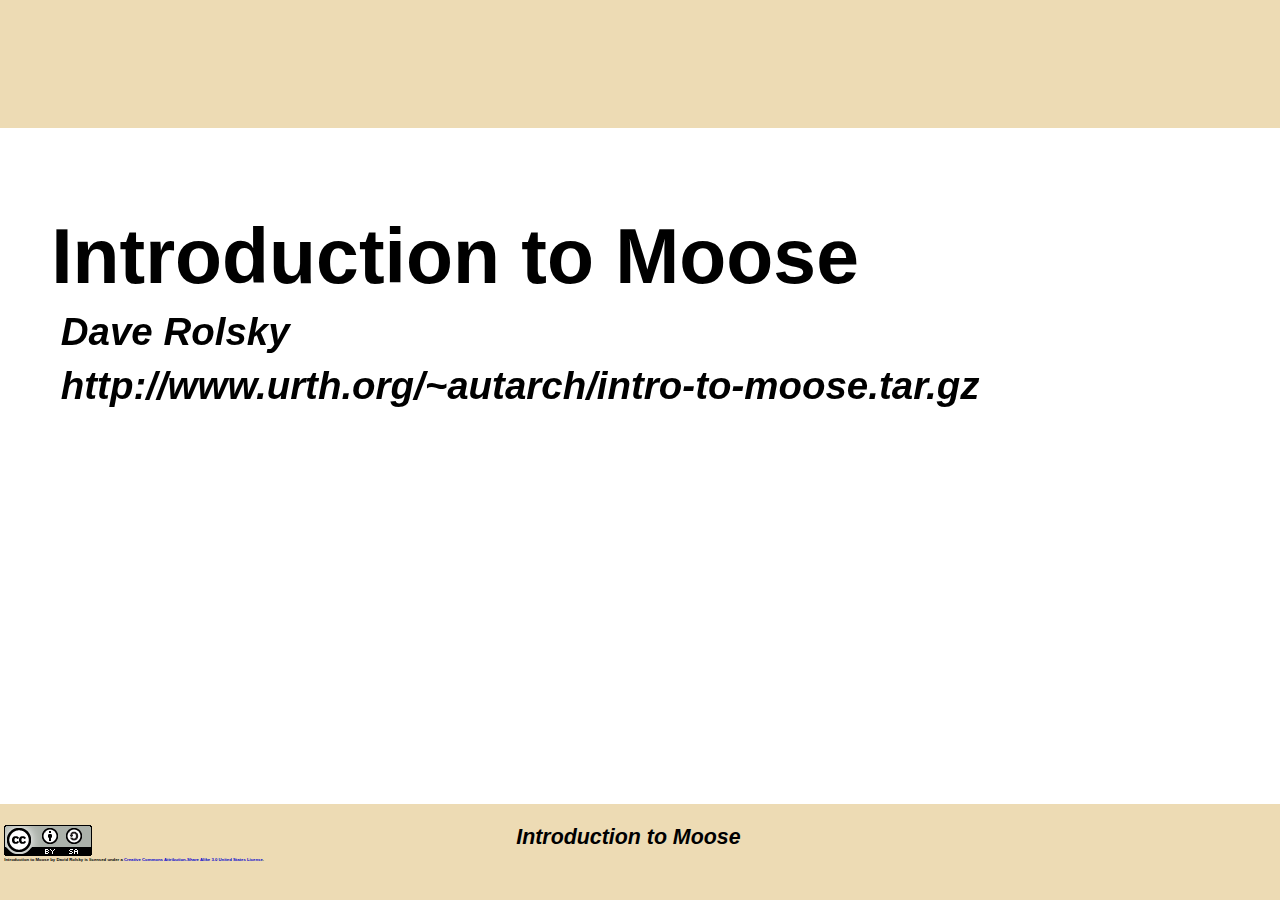
<file: intro-to-moose/slides/index.html>
<!DOCTYPE html PUBLIC "-//W3C//DTD XHTML+RDFa 1.0//EN" "http://www.w3.org/MarkUp/DTD/xhtml-rdfa-1.dtd">

<html xmlns="http://www.w3.org/1999/xhtml">

<head>
<title>Introduction to Moose</title>
<meta http-equiv="Content-Type" content="text/html;charset=utf-8" />
<!-- metadata -->
<meta name="generator" content="S5" />
<meta name="version" content="S5 1.2a2" />
<meta name="author" content="Dave Rolsky" />
<!-- configuration parameters -->
<meta name="defaultView" content="slideshow" />
<meta name="controlVis" content="hidden" />
<!-- style sheet links -->
<link rel="stylesheet" href="ui/default/slides.css" type="text/css" media="projection" id="slideProj" />
<link rel="stylesheet" href="ui/default/outline.css" type="text/css" media="screen" id="outlineStyle" />
<link rel="stylesheet" href="ui/default/print.css" type="text/css" media="print" id="slidePrint" />
<link rel="stylesheet" href="ui/default/opera.css" type="text/css" media="projection" id="operaFix" />
<!-- embedded styles -->
<style type="text/css" media="all">
.imgcon {width: 525px; margin: 0 auto; padding: 0; text-align: center;}
#anim {width: 270px; height: 320px; position: relative; margin-top: 0.5em;}
#anim img {position: absolute; top: 42px; left: 24px;}
img#me01 {top: 0; left: 0;}
img#me02 {left: 23px;}
img#me04 {top: 44px;}
img#me05 {top: 43px;left: 36px;}
</style>
<!-- S5 JS -->
<script src="ui/default/slides.js" type="text/javascript"></script>
<link rel="stylesheet" href="ui/custom.css" type="text/css" />
</head>
<body>

<div class="layout">
<div id="controls"><!-- DO NOT EDIT --></div>
<div id="currentSlide"><!-- DO NOT EDIT --></div>
<div id="header"></div>
<div id="footer">
  <div id="license">
    <a rel="license" href="http://creativecommons.org/licenses/by-sa/3.0/us/"><img alt="Creative Commons License" style="border-width:0" src="ui/creative-commons.png" /></a>
    <br /><span xmlns:dc="http://purl.org/dc/elements/1.1/" href="http://purl.org/dc/dcmitype/Text" property="dc:title" rel="dc:type">Introduction to Moose</span> by <span xmlns:cc="http://creativecommons.org/ns#" property="cc:attributionName">David Rolsky</span> is licensed under a <a rel="license" href="http://creativecommons.org/licenses/by-sa/3.0/us/">Creative Commons Attribution-Share Alike 3.0 United States License</a>.
  </div>

  <h2>Introduction to Moose</h2>
</div>
</div>

<div class="presentation">

<div class="slide">
  <h1>Introduction to Moose</h1>
  <h2>Dave Rolsky</h2>
  <h2>http://www.urth.org/~autarch/intro-to-moose.tar.gz</h2>
</div>

<div class="slide">
  <h1>Introduce Yourselves</h1>

  <ul>
    <li>Your name</li>
    <li>What you do with Perl</li>
    <li>Why you're here today (optional)</li>
  </ul>
</div>

<div class="slide">
  <h1>Moose Summed Up</h1>

  <ul>
    <li><strong>Declarative</strong> OO sugar</li>
    <li>Introspectable</li>
    <li>Extensible (hundreds of MooseX::* on CPAN)</li>
    <li>Community approved (2,300+ downstream dependents on CPAN)</li>
  </ul>
</div>

<div class="slide">
  <h1>Moose Background</h1>

  <ul>
    <li>Created by Stevan Little, first released in 2006</li>
    <li>Moose builds on Perl 5's native OO</li>
    <li>Borrows ideas from other languages, notably Perl 6</li>
    <li>Provides semantics for common operations</li>
  </ul>
</div>

<div class="slide fake-slide0">
  <h1>Part 0: Moose Concepts</h1>
</div>

<div class="slide">
  <h1>Classes</h1>

  <ul>
    <li>
      Classes have ...
      <ul>
        <li>Attributes</li>
        <li>Methods</li>
        <li>Superclasses</li>
        <li>Method modifiers</li>
        <li>Constructor and destructor</li>
        <li>One metaclass object</li>
      </ul>
    </li>
    <li>Classes do roles</li>
  </ul>
</div>

<div class="slide">
  <h1>Class Example</h1>

  <pre><code>package Person;
<span class="highlight">use Moose;</span></code></pre>

  <ul>
    <li>Poof, a Moose-based class!</li>
  </ul>
</div>

<div class="slide">
  <h1>Attributes</h1>

  <ul>
    <li>Aka property, slot, field, member variable</li>
    <li>A piece of data owned by an object</li>
  </ul>
</div>

<div class="slide">
  <h1>Attributes</h1>

  <ul>
    <li>
      Attributes have ...
      <ul>
        <li>Mutability (read-only vs read-write)</li>
        <li>An optional type</li>
        <li>Accessor methods</li>
        <li>Delegation methods</li>
        <li>Optional default value</li>
        <li>Many more features</li>
      </ul>
    </li>
    <li>Stored in the object, but don't worry about that</li>
  </ul>
</div>

<div class="slide">
  <h1>Attribute Example</h1>

  <pre><code>package Person;
use Moose;

<span class="highlight">has first_name =&gt; ( is =&gt; 'ro' );</span></code></pre>

</div>

<div class="slide">
  <h1>Methods</h1>

  <ul>
    <li>Nothing fancy here, just Perl subroutines</li>
  </ul>

  <pre><code>package Person;
use Moose;

<span class="highlight">sub greet { ... }</span></code></pre>
</div>

<div class="slide">
  <h1>Roles</h1>

  <ul>
    <li>Classes <strong>do</strong> (or consume) roles</li>
    <li>Similar to mixins and Java interfaces</li>
  </ul>
</div>

<div class="slide">
  <h1>Roles</h1>

  <ul>
    <li>Like classes, can have attributes, methods, do roles</li>
    <li>Roles can require methods</li>
    <li>Roles are composed (flattened) into classes</li>
  </ul>
</div>

<div class="slide">
  <h1>Role Example</h1>

<pre><code>package HasPermissions;
<span class="highlight">use Moose::Role;</span>

has is_admin =&gt; ( is =&gt; 'rw' );</code></pre>
</div>

<div class="slide">
  <h1>Role Example</h1>

  <p>
    And then ...
  </p>
  
<pre><code>package Person;
use Moose;

<span class="highlight">with 'HasPermissions';</span></code></pre>
</div>

<div class="slide">
  <h1>Method Modifiers</h1>

  <ul>
    <li>AKA advice</li>
    <li>&quot;<strong>Before</strong> foo(), do this first&quot;</li>
    <li>&quot;Do this <strong>after</strong> foo()&quot;</li>
    <li>&quot;Put this code <strong>around</strong> foo()&quot;</li>
  </ul>
</div>

<div class="slide">
  <h1>Before and After</h1>

<pre><code>before 'foo'
    =&gt; sub { warn 'About to call foo()' };

after  'foo'
    =&gt; sub { warn 'Leaving foo()' };</code></pre>

</div>

<div class="slide">
  <h1>Around</h1>

<pre><code>around 'foo' =&gt; sub {
    my $real_foo = shift;
    my $self     = shift;

    warn 'Just before foo()';
    my @return =
        $self-&gt;$real_foo( @_, bar =&gt; 42 );

    return (
        @return,
        'modify return values'
    );
};</code></pre>
</div>

<div class="slide">
  <h1>Type Constraints</h1>

  <ul>
    <li>NOT A FULL-BLOWN TYPE SYSTEM!</li>
    <li>But still darn useful</li>
    <li>Constrain attribute values</li>
    <li>Coerce from other types</li>
  </ul>
</div>

<div class="slide">
  <h1>Type Constraint Example</h1>

<pre><code>package Person;
use Moose;

has weight =&gt; (
    is  =&gt; 'ro',
    <span class="highlight">isa =&gt; 'Int'</span>,
);

# kaboom
Person-&gt;new( weight =&gt; 'heavy' );</code></pre>
</div>

<div class="slide">
  <h1>Delegation</h1>

  <ul>
    <li>Attributes can define delegations</li>
    <li>Lets you hide some implementation details</li>
    <li>Fewer objects to chase around</li>
  </ul>
</div>

<div class="slide">
  <h1>Delegation</h1>

<pre><code>package Person;
use Moose;

has blog_uri =&gt; (
    is      =&gt; 'rw',
    isa     =&gt; 'URI',
    <span class="highlight">handles =&gt; { 'blog_host' =&gt; 'host' },</span>
);

<span class="highlight">$person-&gt;blog_host;</span>
# really calls $person-&gt;blog_uri-&gt;host</code></pre>
</div>

<div class="slide">
  <h1>Constructors</h1>

  <ul>
    <li>Moose creates <code>new()</code> for you</li>
    <li>Provide an optional <code>BUILDARGS()</code> and <code>BUILD()</code></li>
  </ul>
</div>

<div class="slide">
  <h1>Destructors</h1>

  <ul>
    <li>Provide an optional <code>DEMOLISH()</code></li>
  </ul>
</div>

<div class="slide">
  <h1>Moose Meta-API</h1>

  <ul>
    <li>Answers questions like ...
      <ul>
        <li>What methods does this class have?</li>
        <li>What are its parents?</li>
        <li>What attributes does it have (including inherited attributes)?</li>
        <li>What roles does it do?</li>
        <li>Much, much, more</li>
      </ul>
    </li>
  </ul>
</div>

<div class="slide">
  <h1>Moose Meta-API</h1>

  <ul>
    <li>Not just for introspection ...
      <ul>
        <li>Add methods, attributes, roles, etc</li>
        <li>Extend and alter core features</li>
      </ul>
    </li>
  </ul>
</div>

<div class="slide">
  <h1>Why Moose?</h1>

  <ul>
    <li>A quick bit of propaganda ...</li>
  </ul>
</div>

<div class="slide">
  <h1>With Moose</h1>

  <pre><code>package Person;
use Moose;

has last_name =&gt; (
    is  =&gt; 'rw',
    isa =&gt; 'Str',
);</code></pre>
</div>

<div class="slide">
    <h1>Without Moose</h1>

    <pre class="small"><code>package Person;
use strict;
use warnings;
use Carp 'confess';

sub new {
    my $class = shift;
    my %args  = @_;
    my $self  = {};

    if (exists $args{last_name}) {
        confess &quot;Attribute (last_name) does not pass the type constraint because: &quot;
                . &quot;Validation failed for 'Str' with value $args{last_name}&quot;
            if ref($args{last_name});
        $self-&gt;{last_nane} = $args{last_name};
    }

    return bless $self, $class;
}

sub last_name {
    my $self = shift;

    if (@_) {
        my $value = shift;
        confess &quot;Attribute (last_name) does not pass the type constraint because: &quot;
                . &quot;Validation failed for 'Str' with value $value&quot;
            if ref($value);
        $self-&gt;{last_name} = $value;
    }

    return $self-&gt;{last_name};
}</code></pre>

</div>

<div class="slide">
    <h1>Side by side</h1>

    <table class="side-by-side">
        <tr>
          <td>
            <pre><code>package Person;
use Moose;

has last_name =&gt; (
    is  =&gt; 'rw',
    isa =&gt; 'Str',
);</code></pre>
            </td>
            <td>
                <pre class="small"><code>package Person;
use strict;
use warnings;
use Carp 'confess';

sub new {
    my $class = shift;
    my %args  = @_;
    my $self  = {};

    if (exists $args{last_name}) {
        confess &quot;Attribute (last_name) does not pass the type constraint because: &quot;
                . &quot;Validation failed for 'Str' with value $args{last_name}&quot;
            if ref($args{last_name});
        $self-&gt;{last_nane} = $args{last_name};
    }

    return bless $self, $class;
}

sub last_name {
    my $self = shift;

    if (@_) {
        my $value = shift;
        confess &quot;Attribute (last_name) does not pass the type constraint because: &quot;
                . &quot;Validation failed for 'Str' with value $value&quot;
            if ref($value);
        $self-&gt;{last_name} = $value;
    }

    return $self-&gt;{last_name};
}</code></pre>
            </td>
        </tr>
    </table>

</div>

<div class="slide">
    <h1>Side by side</h1>

    <table class="side-by-side">
        <tr>
            <td>
                <pre><code><span class="match-moose">package Person;</span>
use Moose;

has last_name =&gt; (
    is  =&gt; 'rw',
    isa =&gt; 'Str',
);</code></pre>
            </td>
            <td>
                <pre class="small"><code><span class="match-unsweet">package Person;</span>
use strict;
use warnings;
use Carp 'confess';

sub new {
    my $class = shift;
    my %args  = @_;
    my $self  = {};

    if (exists $args{last_name}) {
        confess &quot;Attribute (last_name) does not pass the type constraint because: &quot;
                . &quot;Validation failed for 'Str' with value $args{last_name}&quot;
            if ref($args{last_name});
        $self-&gt;{last_nane} = $args{last_name};
    }

    return bless $self, $class;
}

sub last_name {
    my $self = shift;

    if (@_) {
        my $value = shift;
        confess &quot;Attribute (last_name) does not pass the type constraint because: &quot;
                . &quot;Validation failed for 'Str' with value $value&quot;
            if ref($value);
        $self-&gt;{last_name} = $value;
    }

    return $self-&gt;{last_name};
}</code></pre>
            </td>
        </tr>
    </table>
</div>

<div class="slide">
    <h1>Side by side</h1>

    <table class="side-by-side">
        <tr>
            <td>
                <pre><code>package Person;
<span class="match-moose">use Moose;</span>

has last_name =&gt; (
    is  =&gt; 'rw',
    isa =&gt; 'Str',
);</code></pre>
            </td>
            <td>
                <pre class="small"><code>package Person;
<span class="match-unsweet">use strict;
use warnings;
use Carp 'confess';

sub new {
    my $class = shift;
    my %args  = @_;
    my $self  = {};</span>

    if (exists $args{last_name}) {
        confess &quot;Attribute (last_name) does not pass the type constraint because: &quot;
                . &quot;Validation failed for 'Str' with value $args{last_name}&quot;
            if ref($args{last_name});
        $self-&gt;{last_nane} = $args{last_name};
    }

    <span class="match-unsweet">return bless $self, $class;
}</span>

sub last_name {
    my $self = shift;

    if (@_) {
        my $value = shift;
        confess &quot;Attribute (last_name) does not pass the type constraint because: &quot;
                . &quot;Validation failed for 'Str' with value $value&quot;
            if ref($value);
        $self-&gt;{last_name} = $value;
    }

    return $self-&gt;{last_name};
}</code></pre>
            </td>
        </tr>
    </table>
</div>

<div class="slide">
    <h1>Side by side</h1>

    <table class="side-by-side">
        <tr>
            <td>
                <pre><code>package Person;
use Moose;

<span class="match-moose">has last_name =&gt; (</span>
    is  =&gt; 'rw',
    isa =&gt; 'Str',
<span class="match-moose">);</span></code></pre>
            </td>
            <td>
                <pre class="small"><code>package Person;
use strict;
use warnings;
use Carp 'confess';

sub new {
    my $class = shift;
    my %args  = @_;
    my $self  = {};

    <span class="match-unsweet">if (exists $args{last_name}) {</span>
        confess &quot;Attribute (last_name) does not pass the type constraint because: &quot;
                . &quot;Validation failed for 'Str' with value $args{last_name}&quot;
            if ref($args{last_name});
        <span class="match-unsweet">$self-&gt;{last_nane} = $args{last_name};
    }</span>

    return bless $self, $class;
}

sub last_name {
    my $self = shift;

    if (@_) {
        my $value = shift;
        confess &quot;Attribute (last_name) does not pass the type constraint because: &quot;
                . &quot;Validation failed for 'Str' with value $value&quot;
            if ref($value);
        $self-&gt;{last_name} = $value;
    }

    return $self-&gt;{last_name};
}</code></pre>
            </td>
        </tr>
    </table>
</div>

<div class="slide">
    <h1>Side by side</h1>

    <table class="side-by-side">
        <tr>
            <td>
                <pre><code>package Person;
use Moose;

has last_name =&gt; (
    <span class="match-moose">is  =&gt; 'rw',</span>
    isa =&gt; 'Str',
);</code></pre>
            </td>
            <td>
                <pre class="small"><code>package Person;
use strict;
use warnings;
use Carp 'confess';

sub new {
    my $class = shift;
    my %args  = @_;
    my $self  = {};

    if (exists $args{last_name}) {
        confess &quot;Attribute (last_name) does not pass the type constraint because: &quot;
                . &quot;Validation failed for 'Str' with value $args{last_name}&quot;
            if ref($args{last_name});
        $self-&gt;{last_nane} = $args{last_name};
    }

    return bless $self, $class;
}

<span class="match-unsweet">sub last_name {
    my $self = shift;

    if (@_) {
        my $value = shift;</span>
        confess &quot;Attribute (last_name) does not pass the type constraint because: &quot;
                . &quot;Validation failed for 'Str' with value $value&quot;
            if ref($value);
        <span class="match-unsweet">$self-&gt;{last_name} = $value;
    }

    return $self-&gt;{last_name};
}</span></code></pre>
            </td>
        </tr>
    </table>
</div>

<div class="slide">
    <h1>Side by side</h1>

    <table class="side-by-side">
        <tr>
            <td>
                <pre><code>package Person;
use Moose;

has last_name =&gt; (
    is  =&gt; 'rw',
    <span class="match-moose">isa =&gt; 'Str',</span>
);</code></pre>
            </td>
            <td>
                <pre class="small"><code>package Person;
use strict;
use warnings;
use Carp 'confess';

sub new {
    my $class = shift;
    my %args  = @_;
    my $self  = {};

    if (exists $args{last_name}) {
        <span class="match-unsweet">confess &quot;Attribute (last_name) does not pass the type constraint because: &quot;
                . &quot;Validation failed for 'Str' with value $args{last_name}&quot;
            if ref($args{last_name});</span>
        $self-&gt;{last_nane} = $args{last_name};
    }

    return bless $self, $class;
}

sub last_name {
    my $self = shift;

    if (@_) {
        my $value = shift;
        <span class="match-unsweet">confess &quot;Attribute (last_name) does not pass the type constraint because: &quot;
                . &quot;Validation failed for 'Str' with value $value&quot;
            if ref($value);</span>
        $self-&gt;{last_name} = $value;
    }

    return $self-&gt;{last_name};
}</code></pre>
            </td>
        </tr>
    </table>
</div>

<div class="slide">
    <h1>Side by side</h1>

    <table class="side-by-side">
        <tr class="incremental">
            <td>5 lines</td>
            <td>21 lines</td>
        </tr>
        <tr class="incremental">
            <td>92 characters</td>
            <td>741 characters</td>
        </tr>
        <tr>
            <td>
                <pre><code>package Person;
use Moose;

has last_name =&gt; (
    is  =&gt; 'rw',
    isa =&gt; 'Str',
);</code></pre>
            </td>
            <td>
                <pre class="small"><code>package Person;
use strict;
use warnings;
use Carp 'confess';

sub new {
    my $class = shift;
    my %args  = @_;
    my $self  = {};

    if (exists $args{last_name}) {
        confess &quot;Attribute (last_name) does not pass the type constraint because: &quot;
                . &quot;Validation failed for 'Str' with value $args{last_name}&quot;
            if ref($args{last_name});
        $self-&gt;{last_nane} = $args{last_name};
    }

    return bless $self, $class;
}

sub last_name {
    my $self = shift;

    if (@_) {
        my $value = shift;
        confess &quot;Attribute (last_name) does not pass the type constraint because: &quot;
                . &quot;Validation failed for 'Str' with value $value&quot;
            if ref($value);
        $self-&gt;{last_name} = $value;
    }

    return $self-&gt;{last_name};
}</code></pre>
            </td>
        </tr>
    </table>
</div>

<div class="slide">
    <h1>Typo?</h1>

    <pre class="small"><code>sub new {
    my $class = shift;
    my %args  = @_;
    my $self  = {};

    if (exists $args{last_name}) {
        confess &quot;Attribute (last_name) does not pass the type constraint because: &quot;
                . &quot;Validation failed for 'Str' with value $args{last_name}&quot;
            if ref($args{last_name});
        $self-&gt;{last_nane} = $args{last_name};
    }

    return bless $self, $class;
}</code></pre>
</div>

<div class="slide">
    <h1>Typo?</h1>

    <pre class="small"><code>if (exists $args{last_name}) {
    confess &quot;Attribute (last_name) does not pass the type constraint because: &quot;
            . &quot;Validation failed for 'Str' with value $args{last_name}&quot;
        if ref($args{last_name});
    $self-&gt;{last_nane} = $args{last_name};
}</code></pre>
</div>

<div class="slide">
    <h1>Typo?</h1>

    <code>$self-&gt;{last_nane} = $args{last_name};</code>
</div>

<div class="slide">
    <h1>Typo?</h1>
    <code>$self-&gt;{last_na<span class="wrong">n</span>e}</code>
</div>

<div class="slide">
    <h1>Why Moose?</h1>

    <pre><code>package Person;
use Moose;

has last_name =&gt; (
    is  =&gt; 'rw',
    isa =&gt; 'Str',
);</code></pre>
</div>

<div class="slide">
    <h1>More Why Moose?</h1>

    <ul>
      <li>Less code == fewer bugs</li>
      <li>Moose is well-tested, test your own code, not Moose</li>
      <li>Focus on <strong>what</strong>, not <strong>how</strong></li>
    </ul>
</div>

<div class="slide fake-slide0">
  <h1>Part 1: Moose Classes</h1>
</div>

<div class="slide">
  <h1>Moose Classes</h1>

  <ul>
    <li>Moose classes are Perl packages which <code>use Moose</code></li>
  </ul>
</div>

<div class="slide">
  <h1>Moose.pm and Your Class</h1>

  <pre><code>package Person;
use Moose;</code></pre>

  <ul>
    <li><code>Moose.pm</code> provides declarative sugar</li>
    <li>Turns on <code>strict</code> and <code>warnings</code></li>
    <li>Creates metaclasses for your class: <code>Person-&gt;meta</code></li>
    <li>Moose classes automatically inherit from <code>Moose::Object</code></li>
  </ul>
</div>

<div class="slide">
  <h1>What <code>Moose::Object</code> Provides</h1>

  <ul>
    <li>Constructor - <code>new()</code></li>
    <li>Calls your <code>BUILDARGS()</code> and/or <code>BUILD()</code></li>
    <li>Calls your <code>DEMOLISH</code> during object destruction</li>
  </ul>
</div>

<div class="slide">
  <h1>BUILDARGS</h1>

  <ul>
    <li>Processes <code>new</code>'s <code>@_</code>, returns a hash reference of attribute name/value pairs</li>
    <li>Accepts a hash or hashref; errors otherwise</li>
    <li>Provide your own for other cases</li>
    <li><strong>Always</strong> call <code>$class-&gt;SUPER::BUILDARGS(@_)</code> as a fallback!</li>
  </ul>
</div>

<div class="slide">
  <h1>BUILDARGS Example</h1>

  <pre><code>package Person;
use Moose;

sub BUILDARGS {
    my $class = shift;

    if ( @_ == 1 &amp;&amp; ! ref $_[0] ) {
        <span class="highlight">return { ssn =&gt; $_[0] };</span>
    }
    <span class="highlight">return $class-&gt;SUPER::BUILDARGS(@_)</span>;
}

<span class="highlight">Person-&gt;new('123-45-6789')</span></code></pre>
</div>

<div class="slide">
  <h1>BUILD</h1>

  <ul>
    <li>Called after object is created, before <code>new</code> returns</li>
    <li>Chance to do more complex validation, set complex attributes</li>
    <li>Called in reverse inheritance order, parents to children</li>
    <li>Return value is ignored</li>
  </ul>
</div>

<div class="slide">
  <h1>BUILD Example</h1>

  <pre><code>package Person;
use Moose;

sub BUILD {
    my $self = shift;

    if ( $self-&gt;country_of_residence
         eq 'USA' ) {
        die 'All US residents'
            . ' must have an SSN'
            unless $self-&gt;has_ssn;
    }
}</code></pre>
</div>

<div class="slide">
  <h1>Object Construction a la Moose</h1>

  <pre><code>Person-&gt;new(@args)</code></pre>

  <ol style="margin-top: 0">
    <li>Calls <code>Person-&gt;BUILDARGS(@args)</code> to turn <code>@args</code> into a hashref</li>
    <li>Blesses a reference</li>
    <li>Populates attributes based on the hashref from #1</li>
    <li>Calls <code>$new_object-&gt;BUILDALL($constructor_args)</code>
        <br />... which calls all <code>BUILD</code> methods</li>    
    <li>Returns the object</li>
  </ol>
</div>

<div class="slide">
  <h1>The Object is Opaque</h1>

  <ul>
    <li>Technically it's a hash reference</li>
    <li><span class="wrong">If you <em>ever</em> treat it as one <strong>you are doing it wrong!</strong></span></li>
    <li>Moose probably provides a feature to do what you need</li>
  </ul>
</div>

<div class="slide">
  <h1>DEMOLISH</h1>

  <ul>
    <li>Like <code>DESTROY</code>, but Moose makes sure all <code>DEMOLISH</code> methods in a hierarchy are called</li>
    <li>Called in normal inheritance order, children to parents</li>
    <li><em>Never</em> called by you, only by Perl itself</li>
  </ul>
</div>

<div class="slide">
  <h1>extends</h1>

  <ul>
    <li><code>extends</code> is sugar for declaring parent classes</li>
    <li>Also ensures metaclass compatibility between parent and child</li>
    <li>Do not <code>use base</code></li>
  </ul>

  <pre><code>package Employee;
use Moose;
<span class="highlight">extends 'Person';</span></code></pre>
</div>

<div class="slide">
  <h1>extends</h1>

  <ul>
    <li>Each call to <code>extends</code> <strong>resets</strong> your parents</li>
  </ul>

  <h2 class="wrong">Wrong</h2>

  <pre><code>package EvilEmployee;
use Moose;
extends 'Person';
extends 'Thief';</code></pre>

  <h2 class="right">Right</h2>

  <pre><code>package EvilEmployee;
use Moose;
extends 'Person', 'Thief';</code></pre>
</div>

<div class="slide">
  <h1>Extending un-Moose-y Parents</h1>

  <pre><code>package My::LWP;
use Moose;
extends 'LWP';</code></pre>

  <ul>
    <li>No <code>Moose::Object</code>, so ...
      <ul>
        <li>No attribute-handling <code>new()</code></li>
        <li>No <code>BUILDARGS()</code> or <code>BUILD()</code></li>
        <li>No <code>DEMOLISH()</code></li>
      </ul>
    </li>
    <li>But <code>MooseX::NonMoose</code> fixes all of this</li>
  </ul>
</div>  

<div class="slide">
  <h1><code>override</code> and <code>super</code></h1>

  <ul>
    <li><code>override</code> is another method modifier</li>
    <li>An alternative to Perl's <code>SUPER::</code></li>
    <li><em>Declares</em> your intent to override a method</li>
  </ul>
</div>

<div class="slide">
  <h1><code>override</code> and <code>super</code></h1>

  <pre><code>package Employee;
use Moose;

<span class="current incremental">extends 'Person';</span>

<span class="incremental">override</span> <span class="incremental">work</span> <span class="incremental">=&gt; sub {
    my $self = shift;

    die "Pay me first"
        unless $self-&gt;got_paid;
    return super();
}</span><span class="incremental">;</span></code></pre>
</div>

<div class="slide">
  <h1>Caveat <code>super</code></h1>

  <ul>
    <li>Mostly like <code>$self-&gt;SUPER::work(@_)</code></li>
    <li><strong>But</strong> cannot change <code>@_</code>!</li>
    <li>Binds the parent's method <strong>correctly</strong> at compile time</li>
    <li>Parent determined by checking <code>Child-&gt;meta()-&gt;superclasses()</code></li>
  </ul>
</div>

<div class="slide">
  <h1>Minimal Attributes</h1>

  <ul>
    <li><code>has 'foo'</code></li>
    <li>Use <code>is =&gt; 'ro'</code> or <code>is =&gt; 'rw'</code></li>
    <li>Attributes without "is" have no accessors</li>
  </ul>
</div>

<div class="slide">
  <h1>Read-write attributes</h1>

  <pre><code>package Person;
use Moose;

has first_name =&gt; ( <span class="highlight">is =&gt; 'rw'</span> );

my $person =
    Person-&gt;new( first_name =&gt; 'Dave' );

$person-&gt;first_name('Stevan');
print $person-&gt;first_name; # Stevan</code></pre>

</div>

<div class="slide">
  <h1>Read-only attributes</h1>

  <pre><code>package Person;
use Moose;

has first_name =&gt; ( <span class="highlight">is =&gt; 'ro'</span> );

my $person =
    Person-&gt;new( first_name =&gt; 'Dave' );

$person-&gt;first_name('Stevan'); # dies</code></pre>

</div>

<div class="slide">
  <h1>There is More to Come</h1>

  <ul>
    <li>Attributes have a <em>lot</em> of features</li>
  </ul>
</div>

<div class="slide">
  <h1>Cleaning Up Moose Droppings</h1>

  <pre><code>package Person;
use Moose;

# true
Person-&gt;can('extends');</code></pre>

  <ul>
    <li>Not very hygienic</li>
  </ul>
</div>

<div class="slide">
  <h1>Cleaning Up Moose Droppings</h1>

  <pre><code>package Person;
use Moose;

...

<span class="highlight">no Moose;</span>

# false
Person-&gt;can('extends');</code></pre>
</div>

<div class="slide">
  <h1>Cleaning Up Moose Droppings</h1>

  <pre><code>package Person;
use Moose;
<span class="highlight">use namespace::autoclean;</span>

...

# false
Person-&gt;can('extends');</code></pre>
</div>

<div class="slide">
  <h1>No Moose</h1>

  <ul>
    <li>Cleaning up is a best practice</li>
    <li>Say <code>no Moose</code> at the end of a package</li>
    <li>Or <code>use namespace::autoclean</code> at the top</li>
    <li>Just do it</li>
  </ul>
</div>

<div class="slide">
  <h1>Immutability</h1>

  <ul>
    <li><span style="font-family: URW Chancery L; font-size: 120%">Stevan's Incantation of Fleet-Footedness</span></li>
  </ul>

  <pre><code>package Person;
use Moose;

<span class="highlight">__PACKAGE__-&gt;meta-&gt;make_immutable;</span></code></pre>
</div>

<div class="slide">
  <h1>What <code>make_immutable</code> does</h1>

  <ul>
    <li>Magic</li>
    <li>Uses <code>eval</code> to "inline" a constructor</li>
    <li>Memoizes a lot of meta-information</li>
    <li>Makes loading your class slower</li>
    <li>Makes object creation <em>much</em> faster</li>
  </ul>
</div>

<div class="slide">
  <h1>When to Immutabilize?</h1>

  <ul>
    <li><em>Almost</em> always</li>
    <li>Startup time vs execution time</li>
  </ul>
</div>

<div class="slide">
  <h1>Classes Summary</h1>

  <ul>
    <li><code>use Moose</code></li>
    <li><code>Class-&gt;meta</code></li>
    <li><code>Moose::Object</code> base class</li>
    <li><code>extends</code>, <code>override</code>, and <code>super</code></li>
    <li>Simple attributes: <code>has</code>, <code>is&nbsp;=&gt;&nbsp;'ro'</code>, &amp; <code>is&nbsp;=&gt;&nbsp;'rw'</code></li>
    <li><code>no Moose</code></li>
    <li><code>__PACKAGE__-&gt;meta-&gt;make_immutable</code></li>
  </ul>
</div>

<div class="slide">
  <h1>Questions?</h1>
</div>  

<div class="slide">
  <h1>Exercises</h1>

  <pre># cd exercises

# prove -lv t/00-prereq.t

## Read the instructions in t/01-classes.t

# prove -lv t/01-classes.t

# edit lib/Person.pm and lib/Employee.pm

Iterate til this passes all its tests</pre>
</div>

<div class="slide fake-slide0">
  <h1>Part 2: Roles</h1>
</div>

<div class="slide">
  <h1>Just What Is a Role?</h1>

  <ul>
    <li>Mixin? Interface? Trait?</li>
    <li>Yes ... and more!</li>
  </ul>
</div>

<div class="slide">
  <h1>Roles - State <strong>and</strong> Behavior</h1>

  <pre><code>package HasPermissions;
use Moose::Role;
<span class="current incremental"># state
has access_level =&gt; ( is =&gt; 'rw' );</span>

<span class="incremental"># behavior
sub can_access {
    my $self     = shift;
    my $required = shift;

    return $self-&gt;access_level
             &gt;= $required;
}</span></code></pre>

</div>

<div class="slide">
  <h1>Roles Can Define Interfaces</h1>

  <pre><code>package Printable;
use Moose::Role;

requires 'as_string';</code></pre>
</div>

<div class="slide">
  <h1>Roles Can Do All Three</h1>

  <pre><code>package Printable;
use Moose::Role;

requires 'as_string';

has has_been_printed =&gt; ( is =&gt; 'rw'  );

sub print {
    my $self = shift;
    print $self-&gt;as_string;
    $self-&gt;has_been_printed(1);
}</code></pre>
</div>

<div class="slide">
  <h1>Classes Consume Roles</h1>

  <pre><code>package Person;
use Moose;

with 'Printable';

# required by role
sub as_string { $_[0]-&gt;first_name() }</code></pre>
</div>

<div class="slide">
  <h1>Classes Consume Roles</h1>

<pre><code>my $person = Person-&gt;new(
    first_name   =&gt; 'Kenichi',
    last_name    =&gt; 'Asai',
    access_level =&gt; 42,
);

$person-&gt;print(); # prints 'Kenichi'</code></pre>
</div>

<div class="slide">
  <h1>Roles in Practice</h1>

  <ul>
    <li>Consuming a role =~ inlining the role</li>
  </ul>
</div>

<div class="slide">
  <h1>In Other Words ...</h1>

<pre><code>package Person;
use Moose;

<span class="highlight">with 'Printable';</span>

sub as_string { $_[0]-&gt;first_name() }</code></pre>
</div>

<div class="slide">
  <h1>In Other Words ...</h1>

<pre><code>package Person;
use Moose;

<span class="delete">with 'Printable';</span>

sub as_string { $_[0]-&gt;first_name() }

<span class="highlight">has has_been_printed =&gt; ( is =&gt; 'rw'  );

sub print {
    my $self = shift;
    print $self-&gt;as_string;
    $self-&gt;has_been_printed(1);
}</span></code></pre>
</div>

<div class="slide">
  <h1>Except</h1>

  <ul>
    <li>Role consumption is introspectable</li>
  </ul>

  <pre><code>if ( Person-&gt;does('Printable') ) { ... }

# or ...

Person-&gt;meta-&gt;does_role('Printable')</code></pre>

</div>

<div class="slide">
  <h1>These Names Are the Same</h1>

  <ul>
    <li>What if a role and class define the same method?</li>
    <li>A class's <em>local</em> methods win over the role's</li>
    <li>The role's methods win over the class's <em>inherited</em> methods</li>
  </ul>
</div>

<div class="slide">
  <h1>Conflicts Between Roles</h1>

  <ul>
    <li>Two roles with a method of the same name</li>
    <li>Generates a compile-time error when consumed by a class</li>
  </ul>
</div>

<div class="slide">
  <h1>Conflict Example</h1>

  <pre><code>package IsFragile;
use Moose::Role;

sub break { ... }

package CanBreakdance;
use Moose::Role;

sub break { ... }</code></pre>
</div>

<div class="slide">
  <h1>Conflict Example</h1>

  <pre><code>package FragileDancer;
use Moose;

<span class="highlight">with 'IsFragile', 'CanBreakdance';</span></code></pre>

  <ul>
    <li>Only one <code>with</code>!</li>
  </ul>
</div>

<div class="slide">
  <h1>Conflict Resolution</h1>

  <ul>
    <li>The consuming class must resolve the conflict by implementing the method</li>
    <li>Can use some combination of method exclusion and aliasing</li>
  </ul>
</div>

<div class="slide">
  <h1>Conflicts Are a Smell</h1>

  <ul>
    <li>Roles are about semantics!</li>
    <li>Roles have a <em>meaning</em></li>
    <li>Method name conflicts smell like bad design</li>
  </ul>
</div>

<div class="slide">
  <h1>Roles With Roles</h1>

  <pre><code>package Comparable;
use Moose::Role;

requires 'compare';</code></pre>
</div>

<div class="slide">
  <h1>Roles With Roles</h1>

  <pre><code>package TestsEquality;
use Moose::Role;

with 'Comparable';

sub is_equal {
    my $self = shift;
    return $self-&gt;compare(@_) == 0;
}</code></pre>
</div>

<div class="slide">
  <h1>And then ...</h1>

  <pre><code>package Integer;
use Moose;

with 'TestsEquality';

# Satisfies the Comparable role
sub compare { ... }

Integer-&gt;does('TestsEquality'); # true
Integer-&gt;does('Comparable'); # also true!</code></pre>
</div>

<div class="slide">
  <h1>Roles as Interfaces</h1>

  <ul>
    <li>Roles can require their consumers to implement methods with <code>requires</code></li>
    <li>Compile-time checks</li>
    <li>Method must exist when the role is consumed</li>
  </ul>
</div>

<div class="slide">
  <h1>The Attribute Gotcha</h1>

<pre><code>package HasSize;
use Moose::Role;

<span class="current incremental">requires 'size';</span>

package Shirt;
use Moose;

<span class="incremental">with 'HasSize';

has size =&gt; ( is =&gt; 'ro' );</span></code></pre>
</div>

<div class="slide">
  <h1>The Attribute Gotcha Workaround</h1>

  <pre><code>package HasSize;
use Moose::Role;

requires 'size';

package Shirt;
use Moose;

has size =&gt; ( is =&gt; 'ro' );

with 'HasSize';</code></pre>
</div>

<div class="slide">
  <h1>Compile-time Is a Lie</h1>

  <ul>
    <li>Really, it's <em>package load</em> time</li>
    <li>That's run-time, but before the "real" run-time</li>
    <li>Moose does not rewire Perl, it's just sugar!</li>
    <li>(but <code>Moops</code> <em>does</em> rewire Perl)</li>
  </ul>
</div>

<div class="slide">
  <h1>Enforcing Roles</h1>

  <pre><code>package Comparison;
use Moose;

has [ 'left', 'right' ] =&gt; (
    is   =&gt; 'ro',
    <span class="highlight">does =&gt; 'Comparable',</span>
);
</code></pre>

  <ul>
    <li>A sneak peek at type constraints</li>
  </ul>
</div>


<div class="slide">
  <h1>Roles Can Be Applied to Objects</h1>

  <pre><code>use Moose::Util qw( apply_all_roles );

my $fragile_person = Person-&gt;new( ... );
apply_all_roles( $fragile_person,
                 'IsFragile' );</code></pre>

  <ul>
    <li>Does not change the <code>Person</code> class</li>
    <li>Works with non-Moose classes, great for monkey-patching!</li>
  </ul>
</div>

<div class="slide">
  <h1>Roles Are Dirty Too</h1>

  <ul>
    <li>Once again, clean up those Moose droppings</li>
  </ul>

  <pre><code>package Comparable;
use Moose::Role;

requires 'compare';

<span class="highlight">no Moose::Role;</span></code></pre>

  <ul>
    <li>But roles cannot be made immutable</li>
  </ul>
</div>

<div class="slide">
  <h1>The Zen of Roles</h1>

  <ul>
    <li>Roles represent discrete units of ...
      <ul>
        <li>state</li>
        <li>behavior</li>
        <li>interface</li>
      </ul>
    </li>
    <li>Roles are shareable between unrelated classes</li>
    <li>Roles are what a class <em>does</em>, not what it <em>is</em></li>
    <li>Roles <em>add</em> functionality, inheritance <em>specializes</em></li>
  </ul>
</div>

<div class="slide">
  <h1>Abstract Examples</h1>

  <ul>
    <li>Human <em>@ISA</em> Animal</li>
    <li>Human <em>does</em> Toolmaker (as <em>does</em> Chimpanzee)</li>
    <li>Car <em>@ISA</em> Vehicle</li>
    <li>Car <em>does</em> HasEngine</li>
  </ul>
</div>

<div class="slide">
  <h1>Real Examples</h1>

  <ul>
    <li>Objects representing SQL database components and queries
      <ul>
        <li>Schema, Table, Column, ColumnAlias</li>
        <li>Select, Insert, Update, Delete</li>
      </ul>
    </li>
  </ul>
</div>

<div class="slide">
  <h1>Real Examples</h1>

  <ul>
    <li>All queries <em>do</em> HasWhereClause</li>
    <li>Select <em>does</em> Comparable and Selectable (for subselects)</li>
    <li>A where clause requires its components to <em>do</em> Comparable</li>
  </ul>
</div>

<div class="slide">
  <h1>Roles Summary</h1>

  <ul>
    <li>Roles can define an interface with <code>requires</code></li>
    <li>Roles can have state (attributes) and behavior (methods)</li>
    <li>Roles can mix interface, state, &amp; behavior</li>
    <li>Roles are composed (flattened) into classes</li>
    <li>Roles can do other roles</li>
    <li>Roles can be used as a type in APIs (must do Comparable)</li>
  </ul>
</div>

<div class="slide">
  <h1>Questions?</h1>
</div>  

<div class="slide">
  <h1>Exercises</h1>

  <pre># cd exercises
# prove -lv t/02-roles.t

Iterate til this passes all its tests</pre>
</div>

<div class="slide fake-slide0">
  <h1>Part 3: Basic Attributes</h1>
</div>

<div class="slide">
  <h1>Attributes Are Huge</h1>

  <ul>
    <li>Moose's biggest feature</li>
    <li>The target of <em>many</em> MooseX modules</li>
  </ul>
</div>

<div class="slide">
  <h1>Quick Review</h1>

  <ul>
    <li>Declared with <code>has</code></li>
    <li>Read-only or read-write</li>
  </ul>

  <pre><code>package Shirt;
use Moose;

has 'color'     =&gt; ( is =&gt; 'ro' );
has 'is_ripped' =&gt; ( is =&gt; 'rw' );</code></pre>
</div>

<div class="slide">
  <h1>Read-only vs Read-write</h1>

  <ul>
    <li>Read-only is preferred</li>
    <li>Minimize state in your application</li>
  </ul>
</div>

<div class="slide">
  <h1>Required-ness</h1>

  <ul>
    <li>Required means "must be passed to the constructor"</li>
    <li>But can be <code>undef</code></li>
  </ul>
</div>

<div class="slide">
  <h1>Required-ness</h1>

  <pre><code>package Person;
use Moose;

has first_name =&gt; (
    is       =&gt; 'ro',
    <span class="current incremental">required =&gt; 1,</span>
);

<span class="incremental">Person-&gt;new( first_name =&gt; undef ); # ok
Person-&gt;new(); # kaboom</span></code></pre>
</div>

<div class="slide">
  <h1>Default and Builder</h1>

  <ul>
    <li>Attributes can have defaults</li>
    <li>Simple non-reference scalars (number, string)</li>
    <li>Subroutine reference</li>
    <li>A builder method</li>
  </ul>
</div>

<div class="slide">
  <h1>Default</h1>

  <ul>
    <li>Can be a non-reference scalar (including <code>undef</code>)</li>
  </ul>

  <pre><code>package Person;
use Moose;

has bank =&gt; (
    is      =&gt; 'rw',
    default =&gt; 'Spire FCU',
);</code></pre>
</div>

<div class="slide">
  <h1>Default</h1>

  <ul>
    <li>Can be a subroutine reference</li>
  </ul>

  <pre><code>package Person;
use Moose;

has bank =&gt; (
    is      =&gt; 'rw',
    default =&gt;
        sub { Bank-&gt;new(
                  name =&gt; 'Spire FCU' ) },
);</code></pre>
</div>

<div class="slide">
  <h1>Subroutine Reference Default</h1>

  <ul>
    <li>Called as a method on the object</li>
    <li>Called anew for each object</li>
  </ul>
</div>

<div class="slide">
  <h1>Why No Other Reference Types?</h1>

  <pre><code>package Person;
use Moose;

has bank =&gt; (
    is      =&gt; 'rw',
    # THIS WILL NOT WORK
    <span class="wrong">default =&gt; Bank-&gt;new(
                   name =&gt; 'Spire FCU' ),</span>
);</code></pre>

  <ul>
    <li>Now <strong>every</strong> person shares the <strong>same</strong> Bank object!</li>
  </ul>
</div>

<div class="slide">
     <h1>Defaulting to an Empty Reference</h1>

  <pre><code>package Person;
use Moose;

has packages =&gt; (
    is      =&gt; 'rw',
    default =&gt; <span class="highlight">sub { [] }</span>,
);</code></pre>
</div>

<div class="slide">
  <h1>Builder</h1>

  <ul>
    <li>A method <em>name</em></li>
    <li>When called, this method returns the default value</li>
  </ul>
</div>

<div class="slide">
  <h1>Builder</h1>

  <pre><code>package Person;
use Moose;

has bank =&gt; (
    is      =&gt; 'rw',
    builder =&gt; '_build_bank',
);

sub _build_bank {
    my $self = shift;
    return Bank-&gt;new(
        name =&gt; 'Spire FCU' );
}</code></pre>
</div>

<div class="slide">
  <h1>Default vs Builder</h1>

  <ul>
    <li>Use default for simple scalars</li>
    <li>Use default to return empty references</li>
    <li>Use default for <em>very</em> trivial subroutine references</li>
    <li>Use builder for everything else</li>
  </ul>
</div>

<div class="slide">
  <h1>Builder Bonuses</h1>

  <ul>
    <li>Can be overridden and method modified, because it's called by <em>name</em></li>
    <li>Roles can require a builder</li>
  </ul>
</div>
      
<div class="slide">
  <h1>Role Requires Builder</h1>

  <pre><code>package HasBank;
use Moose::Role;

requires '_build_bank';

has bank =&gt; (
    is      =&gt; 'ro',
    builder =&gt; '_build_bank',
);</code></pre>
</div>

<div class="slide">
  <h1>Lazy, Good for Nothin' Attributes</h1>

  <ul>
    <li>Normally, defaults are generated during object construction</li>
    <li>This can be expensive</li>
    <li>We want to default to <code>$self-&gt;size * 2</code>, but attribute initialization order is unpredictable</li>
    <li>Use lazy attributes!</li>
  </ul>
</div>

<div class="slide">
  <h1>The Power of Dynamic Defaults</h1>

  <pre><code>package Person;
use Moose;

has shoe_size =&gt; (
    is       =&gt; 'ro',
    required =&gt; 1,
);</code></pre>
</div>

<div class="slide">
  <h1>The Power of Dynamic Defaults</h1>

  <pre><code>has shoes =&gt; (
    is      =&gt; 'ro',
    <span class="highlight">lazy    =&gt; 1,</span>
    builder =&gt; '_build_shoes',
);

sub _build_shoes {
    my $self = shift;

    return Shoes-&gt;new(
        size =&gt; <span class="highlight">$self-&gt;shoe_size</span> );
}</code></pre>
</div>

<div class="slide">
  <h1>Lazy is Good</h1>

  <ul>
    <li>Lazy defaults are executed when the attribute is read</li>
    <li>Can see other object attributes</li>
    <li>Still need to watch out for circular laziness</li>
  </ul>
</div>    

<div class="slide">
  <h1>Clearer and Predicate</h1>

  <ul>
    <li>Attributes can have a value, including <code>undef</code>, or not</li>
    <li>Can clear the value with a clearer method</li>
    <li>Can check for the existence of a value with a predicate method</li>
    <li>By default, these methods are not created</li>
  </ul>
</div>

<div class="slide">
  <h1>Clearer and Predicate</h1>

  <pre><code>package Person;
use Moose;

has account =&gt; (
    is        =&gt; 'ro',
    lazy      =&gt; 1,
    builder   =&gt; '_build_account',
    <span class="highlight">clearer   =&gt; '_clear_account',
    predicate =&gt; 'has_account',</span>
);</code></pre>
</div>

<div class="slide">
  <h1>Clearer and Lazy Defaults</h1>

  <ul>
    <li>Lazy defaults are good for computed attributes</li>
    <li>Clear the attribute when the source data changes</li>
    <li>Recalculated at next access</li>
  </ul>
</div>

<div class="slide">
  <h1>Renaming constructor arguments</h1>

  <ul>
    <li>By default, constructor names = attribute names</li>
    <li>Use <code>init_arg</code> to change this</li>
    <li>Set <code>init_arg =&gt; undef</code> to make it unconstructable</li>
  </ul>
</div>

<div class="slide">
  <h1>Some <code>init_arg</code> examples</h1>

  <pre><code>package Person;
use Moose;

has shoe_size =&gt; (
    is       =&gt; 'ro',
    <span class="highlight">init_arg =&gt; 'foot_size',</span>
);

Person-&gt;new( <span class="wrong">shoe_size =&gt; 13</span> );

my $person =
    Person-&gt;new( <span class="right">foot_size =&gt; 13</span> );
print $person-&gt;shoe_size;</code></pre>
</div>

<div class="slide">
  <h1>Some <code>init_arg</code> examples</h1>

<pre><code>package Person;
use Moose;

has shoes =&gt; (
    is       =&gt; 'ro',
    <span class="highlight">init_arg =&gt; undef,</span>
);

Person-&gt;new( <span class="wrong">shoes =&gt; Shoes-&gt;new</span> );</code></pre>
</div>

<div class="slide">
  <h1>Some More <code>init_arg</code> examples</h1>

  <ul>
    <li>Private attribute, public constructor name</li>
  </ul>

<pre><code>package Person;
use Moose;

has <span class="highlight">_size</span> =&gt; (
    is       =&gt; 'ro',
    <span class="highlight">init_arg =&gt; 'size',</span>
);

my $person = Person-&gt;new( <span class="highlight">size =&gt; 42</span> );

<span class="wrong">$person->size(); # error</span></code></pre>
</div>

<div class="slide">
  <h1>Why Set <code>init_arg =&gt; undef</code>?</h1>

  <ul>
    <li>Use this with a lazy default for attributes-as-cache</li>
    <li>Compute the value as needed</li>
    <li>Ensure that it is always generated correctly (not set by constructor)</li>
    <li>Use triggers or method modifiers (coming soon) to clear the value</li>
  </ul>
</div>

<div class="slide">
  <h1>Attribute Inheritance</h1>

  <ul>
    <li>By default, subclasses inherit attributes as-is</li>
    <li>Can change attribute parameters in subclasses</li>
  </ul>
</div>   

<div class="slide">
  <h1>Attribute Inheritance Example</h1>

  <pre><code>package Employee;
use Moose;

extends 'Person';

has '<span class="highlight">+first_name</span>' =&gt; (
    default =&gt; 'Joe',
);</code></pre>
</div>

<div class="slide">
  <h1>Attribute Inheritance Warning</h1>

  <ul>
    <li>An attribute is a contract about a class's API</li>
    <li>Don't break that contract in a subclass</li>
    <li>Especially important in the context of types</li>
  </ul>
</div>

<div class="slide">
  <h1>Changing Accessor Names</h1>

  <pre><code>package Person;
use Moose;

has first_name =&gt; (
    <span class="highlight">accessor</span> =&gt; 'first_name',
);</code></pre>

  <ul>
    <li>The long-hand version of <code>is =&gt; 'rw'</code></li>
  </ul>
</div>

<div class="slide">
  <h1>Changing Accessor Names</h1>

  <pre><code>package Person;
use Moose;

has first_name =&gt; (
    <span class="highlight">reader</span> =&gt; 'first_name',
    <span class="highlight">writer</span> =&gt; undef,
);</code></pre>

  <ul>
    <li>The long-hand version of <code>is =&gt; 'ro'</code></li>
  </ul>
</div>


<div class="slide">
  <h1>Changing Accessor Names</h1>

  <pre><code>package Person;
use Moose;

has first_name =&gt; (
    <span class="highlight">reader</span> =&gt; 'get_first_name',
    <span class="highlight">writer</span> =&gt; 'set_first_name',
);</code></pre>
</div>

<div class="slide">
  <h1>Changing Accessor Names</h1>

  <pre><code>package Person;
use Moose;

has first_name =&gt; (
    <span class="highlight">is</span>     =&gt; 'rw',
    <span class="highlight">writer</span> =&gt; '_first_name',
);</code></pre>

  <ul>
    <li>Can also mix-and-match <code>is</code> and explicit names</li>
  </ul>
</div>

<div class="slide">
  <h1>ETOOMUCHTYPING</h1>

  <ul>
    <li><code>MooseX::FollowPBP</code><br /><code>get_foo</code> and <code>set_foo</code></li>
    <li><code>MooseX::SemiAffordanceAccessor</code><br /><code>foo</code> and <code>set_foo</code></li>
  </ul>
</div>

<div class="slide">
  <h1>ETOOMUCHTYPING</h1>

  <pre><code>package Person;
use Moose;
<span class="highlight">use MooseX::SemiAffordanceAccessor;</span>

has first_name =&gt; (
    is =&gt; 'rw',
);</code></pre>

  <ul>
    <li>Creates <code>first_name</code> and <code>set_first_name</code></li>
  </ul>
</div>

<div class="slide">
  <h1>Basic Attributes Summary</h1>

  <ul>
    <li>Attributes can be <code>required</code></li>
    <li>Attributes can have a <code>default</code> or <code>builder</code></li>
    <li>Attributes with a default or builder can be <code>lazy</code></li>
    <li>Attributes can have a <code>clearer</code> and/or <code>predicate</code></li>
  </ul>
</div>

<div class="slide">
  <h1>Basic Attributes Summary</h1>

  <ul>
    <li>An attribute's constructor name can be changed with <code>init_arg</code></li>
    <li>A subclass can alter its parents' attributes</li>
    <li>Attribute accessor names can be changed</li>
  </ul>
</div>

<div class="slide">
  <h1>Questions?</h1>
</div>  

<div class="slide">
  <h1>Exercises</h1>

  <pre># cd exercises
# prove -lv t/03-basic-attributes.t

Iterate til this passes all its tests</pre>
</div>

<div class="slide fake-slide0">
  <h1>Part 4: Method Modifiers</h1>
</div>

<div class="slide">
  <h1>What is a Method Modifier</h1>

  <ul>
    <li>Apply to an existing method</li>
    <li>... that comes from a parent class, the current class, or a role</li>
    <li>Roles can provide modifiers that are applied at composition time</li>
  </ul>
</div>

<div class="slide">
  <h1>What Are Method Modifiers For?</h1>

  <ul>
    <li>"Inject" behavior</li>
    <li>Add behavior to generated methods (accessors, delegations)</li>
    <li>Added from a role, can modify existing behavior</li>
  </ul>
</div>

<div class="slide">
  <h1>Before and After</h1>

  <ul>
    <li>Simplest modifiers - <code>before</code> and <code>after</code></li>
    <li>Guess when they run!</li>
  </ul>
</div>

<div class="slide">
  <h1>Uses for <code>before</code></h1>

  <ul>
    <li>As a pre-call check</li>
  </ul>

  <pre><code>package Person;
use Moose;

before work =&gt; sub {
    my $self = shift;
    die 'I have no job!'
        unless $self-&gt;has_title;
};</code></pre>
</div>    

<div class="slide">
  <h1>Uses for <code>before</code></h1>

  <ul>
    <li>Logging/Debugging</li>
  </ul>

  <pre><code>package Person;
use Moose;

before work =&gt; sub {
    my $self = shift;
    return unless $DEBUG;

    warn "Called work on ",
         $self-&gt;full_name,
         "with the arguments: [@_]\n";
};</code></pre>
</div>    

<div class="slide">
  <h1>Uses for <code>after</code></h1>

  <ul>
    <li>Also works for logging/debugging</li>
    <li>Post-X side-effects (recording audit info)</li>
  </ul>

  <pre><code>package Person;
use Moose;

after work =&gt; sub {
    my $self = shift;
    $self-&gt;work_count(
        $self-&gt;work_count + 1 );
};</code></pre>
</div>

<div class="slide">
  <h1>Other Uses</h1>

  <ul>
    <li>Modifiers are useful for adding behavior to generated methods</li>
  </ul>
</div>

<div class="slide">
  <h1>More Modifier Examples</h1>

  <pre><code>has password =&gt; (
     is      =&gt; 'rw',
     clearer =&gt; 'clear_password',
);
has hashed_password =&gt; (
     is      =&gt; 'ro',
     builder =&gt; '_build_hashed_password',
     clearer =&gt; '_clear_hashed_password',
);
after clear_password =&gt; sub {
    my $self = shift;
    $self-&gt;_clear_hashed_password;
};</code></pre>
</div>

<div class="slide">
  <h1><code>before</code> and <code>after</code> Limitations</h1>

  <ul>
    <li>Cannot alter method parameters</li>
    <li>Cannot alter return value</li>
    <li>But <strong>can</strong> throw an exception</li>
  </ul>
</div>

<div class="slide">
  <h1>The <code>around</code> Modifier</h1>

  <ul>
    <li>The big gun</li>
    <li>Can alter parameters <strong>and/or</strong> return values</li>
    <li>Can skip calling the wrapped method entirely</li>
  </ul>
</div>

<div class="slide">
  <h1>The power of <code>around</code></h1>

  <pre><code>around insert =&gt; sub {
    my $orig = shift;
    my $self = shift;

    $self-&gt;_validate_insert(@_);

    my $new_user =
        $self-&gt;$orig(
            $self-&gt;_munge_insert(@_) );

    $new_user-&gt;_assign_uri;
    return $new_user;
};</code></pre>
</div>

<div class="slide">
  <h1>Modifier Order</h1>

  <ul>
    <li>Before runs in order from last to first</li>
    <li>After runs in order from first to last</li>
    <li>Around runs in order from last to first</li>
  </ul>
</div>

<div class="slide">
  <h1>Modifier Order Illustrated</h1>

<pre>
<span class="current incremental">before 2
 before 1</span>
  <span class="incremental">around 2
   around 1</span>
    <span class="incremental">wrapped method</span>
   <span class="incremental">around 1
  around 2</span>
 <span class="incremental">after 1
after 2</span>
</pre>
</div>

<div class="slide">
  <h1>Modifiers in Roles</h1>

  <ul>
    <li>Roles can use these modifiers</li>
    <li>Very powerful!</li>
  </ul>
</div>

<div class="slide">
  <h1>Modifiers in Roles</h1>

  <pre><code>package IsUnreliable;
use Moose::Role;

<span class="highlight">requires 'run';

around run</span> =&gt; sub {
    my $orig = shift;
    my $self = shift;

    return if rand(1) &lt; 0.5;

    return $self-&gt;$orig(@_);
};</code></pre>
</div>

<div class="slide">
  <h1>Method Modifiers Summary</h1>

  <ul>
    <li>Use <code>before</code> and <code>after</code> for ...
      <ul>
        <li>logging</li>
        <li>pre- or post-validation</li>
        <li>to add behavior to generated methods</li>
      </ul>
    </li>
    <li>These two modifiers cannot change parameters or return values</li>
  </ul>
</div>

<div class="slide">
  <h1>Method Modifiers Summary</h1>

  <ul>
    <li>Use <code>around</code> to ...
      <ul>
        <li>alter parameters passed to the original method</li>
        <li>alter the return value of the original method</li>
        <li>not call the original method at all (or call a <em>different</em> method)</li>
      </ul>
    </li>
    <li>When using modifiers in a role, require the modified method</li>
  </ul>
</div>

<div class="slide">
  <h1>Questions?</h1>
</div>  

<div class="slide">
  <h1>Exercises</h1>

  <pre># cd exercises
# prove -lv t/04-method-modifiers.t

Iterate til this passes all its tests</pre>
</div>

<div class="slide fake-slide0">
  <h1>Part 5: Types</h1>
</div>

<div class="slide">
  <h1>A Type System for Perl</h1>

  <ul>
    <li>Sort of ...</li>
    <li><em>Variables</em> are not typed</li>
    <li>Attributes can have types</li>
    <li>MooseX modules let you define method signatures</li>
  </ul>
</div>

<div class="slide">
  <h1>Components of a Moose Type</h1>

  <ul>
    <li>A type is a name and a constraint</li>
    <li>Types have a hierarchy</li>
    <li>Constraints are cumulative from parents</li>
    <li>Types can have associated coercions</li>
  </ul>
</div>

<div class="slide">
  <h1>Built-in Type Hierarchy</h1>

  <pre>
Any
Item
    Bool
    Maybe[`a]
    Undef
    Defined
        Value
            Str
                Num
                    Int
                ClassName
                RoleName
</pre>
</div>

<div class="slide">
  <h1>Built-in Type Hierarchy</h1>

<pre>
(Item)
    (Defined)
        (Value)
        Ref
            ScalarRef
            ArrayRef[`a]
            HashRef[`a]
            CodeRef
            RegexpRef
            GlobRef
                FileHandle
            Object
</pre>
</div>

<div class="slide">
  <h1>Bool</h1>

  <h2>True</h2>
  <pre><code>1</code></pre>

  <h2>False</h2>
  <pre><code>0
'0'
''
undef</code></pre>

  <ul>
    <li>Like Perl's <code>if ($foo)</code></li>
  </ul>
</div>

<div class="slide">
  <h1>Value (and subtypes)</h1>

  <ul>
    <li><code>Value</code> is true when <code>! ref $thing</code></li>
    <li><code>Value</code> and <code>Str</code> are effectively the same, but <code>Str</code> is more expressive</li>
    <li><code>Num</code> is true when a <code>$scalar</code> looks like a number</li>
    <li>An overloaded object which numifies does not pass the <code>Num</code> constraint!</li>
    <li>Perl 5's overloading is hopelessly broken</li>
  </ul>
</div>

<div class="slide">
  <h1>ClassName and RoleName</h1>

  <ul>
    <li>A string with a package name</li>
    <li>The package <strong>must already be loaded</strong></li>
  </ul>
</div>

<div class="slide">
  <h1>Parameterizable Types</h1>

  <ul>
    <li>What does <code>ArrayRef[`a]</code> mean?</li>
    <li><code>s/`a/Int/</code> (or <code>Str</code> or ...)</li>
    <li>When you use it you can write ...
      <ul>
        <li><code>ArrayRef</code> (== <code>ArrayRef[Item]</code>)</li>
        <li><code>ArrayRef[Str]</code></li>
        <li><code>ArrayRef[MyTypeName]</code></li>
        <li><code>ArrayRef[HashRef[Maybe[Int]]]</code></li>
      </ul>
    </li>
  </ul>
</div>

<div class="slide">
  <h1>Maybe[`a]</h1>

  <ul>
    <li>Maybe means either the named type or <code>undef</code></li>
    <li><code>Maybe[Int]</code> accepts integers or <code>undef</code></li>
  </ul>
</div>

<div class="slide">
  <h1>Type Union</h1>

  <ul>
    <li>This or that (or that or ...)</li>
    <li><code>Int | ArrayRef[Int]</code></li>
    <li>But use a coercion instead when possible</li>
    <li>Or use a <code>role_type</code>,  <code>duck_type</code>, or anything not a union</li>
    <li>A union is often a code smell</li>
  </ul>
</div>

<div class="slide">
  <h1>Making Your Own Types</h1>

  <pre><code>use Moose::Util::TypeConstraints;

<span class="incremental current">subtype 'PositiveInt',</span>
    <span class="incremental">as      'Int',</span>
    <span class="incremental">where   { $_ &gt; 0 },</span>
    <span class="incremental">message
        { "The value you provided ($_)"
          . " was not a positive int." };</span>

has size =&gt; (
    is  =&gt; 'ro',
    <span class="incremental">isa =&gt; 'PositiveInt',</span>
);</code></pre>
</div>

<div class="slide">
  <h1>Automatic Types</h1>

  <ul>
    <li>Moose creates a type for every Moose class and role</li>
    <li>Unknown names are assumed to be classes</li>
  </ul>
</div>

<div class="slide">
  <h1>Automatic Types</h1>

  <pre><code>package Employee;
use Moose;

has manager =&gt; (
    is  =&gt; 'rw',
    <span class="highlight">isa =&gt; 'Employee',</span>
);

has start_date =&gt; (
    is  =&gt; 'ro',
    <span class="highlight">isa =&gt; 'DateTime',</span>
);</code></pre>
</div>

<div class="slide">
  <h1>Subtype Shortcuts - <code>class_type</code></h1>

  <pre><code>use Moose::Util::TypeConstraints;

class_type 'DateTime';

</code></pre>

<hr />

<pre><code>
subtype     'DateTime',
    as      'Object',
    where   { $_-&gt;isa('DateTime') },
    message { ... };</code></pre>
</div>

<div class="slide">
  <h1>Subtype Shortcuts - <code>role_type</code></h1>

  <pre><code>use Moose::Util::TypeConstraints;

role_type 'Printable';

</code></pre>

<hr />

<pre><code>
subtype 'Printable',
    as  'Object',
    where
        { Moose::Util::does_role(
              $_, 'Printable' ) },
    message { ... };</code></pre>
</div>

<div class="slide">
  <h1>Subtype Shortcuts - <code>duck_type</code></h1>

  <pre><code>use Moose::Util::TypeConstraints;

duck_type Car =&gt; qw( run break_down );

</code></pre>

<hr />

<pre><code>
subtype 'Car',
    as      'Object',
    where   { all { $_-&gt;can($_) }
              qw( run break_down ) },
    message { ... };</code></pre>
</div>

<div class="slide">
  <h1>Subtype Shortcuts - <code>enum</code></h1>

  <pre><code>use Moose::Util::TypeConstraints;

enum Color =&gt; qw( red blue green );

</code></pre>

<hr />

<pre><code>
my %ok = map { $_ =&gt; 1 }
             qw( red blue green );

subtype     'Color'
    as      'Str',
    where   { $ok{$_} },
    message { ... };</code></pre>
</div>

<div class="slide">
  <h1>Anonymous Subtypes</h1>

  <pre><code>package Person;

<span class="highlight">my $posint =
    subtype
        as 'Int',
        where { $_ &gt; 0 };</span>

has size =&gt; (
    is  =&gt; 'ro',
    <span class="highlight">isa =&gt; $posint,</span>
);</code></pre>

  <ul>
    <li>Shortcuts have anonymous forms as well</li>
  </ul>
</div>

<div class="slide">
  <h1>Coercions</h1>

  <pre><code>use Moose::Util::TypeConstraints;

subtype 'UCStr',
    as    'Str',
    where { ! /[a-z]/ };</code></pre>
</div>

<div class="slide">
  <h1>Coercions</h1>

  <pre><code><span class="incremental current">coerce 'UCStr',</span>
    <span class="incremental">from 'Str',</span>
    <span class="incremental">via  { uc };</span>

has shouty_name =&gt; (
    is     =&gt; 'ro',
    isa    =&gt; 'UCStr',
    <span class="incremental">coerce =&gt; 1,</span>
);</code></pre>
</div>

<div class="slide">
  <h1>Coercion Examples</h1>

  <pre><code>subtype 'My::DateTime',
    as class_type 'DateTime';

coerce 'My::DateTime',
    from 'HashRef',
    via  { DateTime-&gt;new( %{$_} ) };

coerce 'My::DateTime',
    from 'Int',
    via  { DateTime-&gt;from_epoch(
               epoch =&gt; $_ ) };</code></pre>

  <ul>
    <li>Use coercion to inflate a value</li>
  </ul>
</div>

<div class="slide">
  <h1>Coercion Examples</h1>

  <pre><code># BAD CODE - DO NOT COPY
coerce 'ArrayRef[Int]',
    from 'Int',
    via  { [ $_ ] };</code></pre>

  <ul>
    <li>Instead of union - <code style="white-space: nowrap">Int | ArrayRef[Int]</code></li>
  </ul>
</div>

<div class="slide">
  <h1>Using Types with Attributes</h1>

  <pre><code>package Person;

has height =&gt; (
    is  =&gt; 'rw',
    <span class="highlight">isa =&gt; 'Num',</span>
);

has favorite_numbers =&gt; (
    is     =&gt; 'rw',
    <span class="highlight">isa    =&gt; 'ArrayRef[Int]',
    coerce =&gt; 1,</span>
);</code></pre>
</div>

<div class="slide">
  <h1>More Droppings</h1>

  <ul>
    <li><code>Moose::Util::TypeConstraints</code> also needs cleanup</li>
  </ul>

  <pre><code>package Person;

use Moose;
use Moose::Util::TypeConstraints;

subtype ...;

no Moose;
<span class="highlight">no Moose::Util::TypeConstraints;</span></code></pre>
</div>

<div class="slide">
  <h1>Questions So Far?</h1>
</div>  

<div class="slide">
  <h1>Exercises</h1>

  <pre># cd exercises
# prove -lv t/05-types.t

Iterate til this passes all its tests</pre>
</div>

<div class="slide">
  <h1>Typed Methods (Low-tech)</h1>

  <pre class="medium"><code>package Person;
<span class="highlight">use MooseX::Params::Validate qw( validated_list );</span>

sub work {
    my $self = shift;
    <span class="highlight">my ( $tasks, $can_rest ) =
        validated_list(
            \@_,
            tasks    =&gt;
                { isa    =&gt; 'ArrayRef[Task]',
                  coerce =&gt; 1 },
            can_rest =&gt;
                { isa     =&gt; 'Bool',
                  default =&gt; 0 },
        );</span>
    ...
}</code></pre>
</div>

<div class="slide">
  <h1>Typed Methods (High-tech)</h1>

  <pre class="medium"><code>package Person;

<span class="highlight">use MooseX::Method::Signatures;</span>

<span class="highlight">method work ( ArrayRef[Task] :$tasks,
                        Bool :$can_rest = 0 )</span> {
    my $self = shift;

    ...
}</code></pre>
</div>

<div class="slide">
  <h1>Digression: The Type Registry</h1>

  <ul>
    <li>Types are actually <code>Moose::Meta::TypeConstraint</code> <em>objects</em></li>
    <li>Stored in an interpreter-global registry mapping names to objects</li>
  </ul>
</div>

<div class="slide">
  <h1>Danger!</h1>

  <ul>
    <li>Coercions are attached to type objects</li>
    <li>Therefore also global</li>
    <li>Name conflicts between modules!</li>
    <li>Coercion conflicts between modules!</li>
  </ul>
</div>

<div class="slide">
  <h1>Namespace Fix</h1>

  <ul>
    <li>Use some sort of pseudo-namespacing scheme</li>
    <li>Never coerce directly to a class name, or <em>to</em> built-in types</li>
  </ul>
</div>

<div class="slide">
  <h1>Namespace Fix</h1>

  <pre><code>use Moose::Util::TypeConstraints;
subtype <span class="highlight">'MyApp::Type::DateTime',</span>
    as 'DateTime';

<span class="highlight">coerce 'MyApp::Type::DateTime',</span>
    from 'HashRef',
    via  { DateTime-&gt;new( %{$_} ) }

has creation_date =&gt; (
    is     =&gt; 'ro',
    <span class="highlight">isa    =&gt; 'MyApp::Type::DateTime',</span>
    coerce =&gt; 1,
);</code></pre>
</div>

<div class="slide">
  <h1>Namespace Fix</h1>

  <pre><code>subtype 'MyApp::Type::ArrayOfInt',
    as 'ArrayRef[Int]';

coerce 'MyApp::Type::ArrayOfInt',
    from 'Int',
    via  { [ $_ ] };</code></pre>
</div>

<div class="slide">
  <h1>Namespace Fix Pros and Cons</h1>

  <ul>
    <li><span class="right">Relatively simple</span></li>
    <li><span class="right">Already built into Moose</span></li>
    <li><span class="wrong">Conflates type and module namespaces</span></li>
    <li><span class="wrong">Type names are strings, so typos are easy to make and may be hard to find</span></li>
  </ul>
</div>

<div class="slide">
  <h1>MooseX::Types</h1>

  <pre><code>package MyApp::Types;

use MooseX::Types
    <span class="highlight">-declare =&gt; [ qw( ArrayOfInt ) ]</span>;
use MooseX::Types::Moose
    qw( ArrayRef Int );

subtype <span class="highlight">ArrayOfInt</span>,
    as ArrayRef[Int];

coerce <span class="highlight">ArrayOfInt</span>
    from Int,
    via  { [ $_ ] };</code></pre>
</div>

<div class="slide">
  <h1>MooseX::Types</h1>

  <pre><code>package MyApp::Account;

use MyApp::Types qw( ArrayOfInt );

has transaction_history =&gt; (
    is  =&gt; 'rw',
    isa =&gt; ArrayOfInt,
);</code></pre>
</div>

<div class="slide">
  <h1>MooseX::Types</h1>

  <ul>
    <li>Type names are exported functions, catches typos early</li>
    <li>Types must be pre-declared</li>
    <li>Types are stored with namespaces internally, but you use short names</li>
    <li>Import existing Moose types as functions from <code>MooseX::Types::Moose</code></li>
    <li>Still need string names for things like <code>ArrayRef['Email::Address']</code></li>
  </ul>
</div>

<div class="slide">
  <h1>MooseX::Types Pros and Cons</h1>

  <ul>
    <li><span class="right">Catches typos at compile time</span></li>
    <li><span class="right">Automatic namespacing</span></li>
    <li><span class="wrong">One more thing to install and learn</span></li>
    <li><span class="wrong">Every name is typed twice (declared and then defined)</span></li>
    <li><span class="wrong">Still stuck with strings when referring to class or role names</span></li>
    <li><span class="wrong">Coercion gotcha from earlier still applies to types exported from <code>MooseX::Types::Moose</code></span></li>
  </ul>
</div>

<div class="slide">
  <h1>Type::Tiny</h1>

  <ul>
    <li>Toby Inkster's module</li>
    <li>Works with Moose and Moo</li>
    <li>Matches the Moose and MooseX::Types APIs exactly (this is not necessarily a good thing)</li>
  </ul>
</div>

<div class="slide">
  <h1>Recommendation</h1>

  <ul>
    <li>Use <code>MooseX::Types</code> or <code>Type::Tiny</code> for now</li>
    <li>Maybe try out my module <code>Specio</code></li>
    <li>Compile time error catching and automatic namespacing are huge wins</li>
    <li>Docs from <code>Moose::Util::TypeConstraints</code> are 98% compatible with <code>MooseX::Types</code> anyway</li>
    <li>A function exported by a type library works wherever a type name would</li>
  </ul>
</div>

<div class="slide">
  <h1>Questions?</h1>
</div>  

<div class="slide fake-slide0">
  <h1>Part 6: Advanced Attributes</h1>
</div>

<div class="slide">
  <h1>Weak References</h1>

  <ul>
    <li>A weak reference lets you avoid circular references</li>
    <li>Weak references do not increase the reference count</li>
  </ul>
</div>

<div class="slide">
  <h1>Circular Reference Illustrated</h1>

  <pre><code>my $foo = {};
my $bar = { foo =&gt; $foo };
$foo-&gt;{bar} = $bar;</code></pre>

  <ul>
    <li>Neither <code>$foo</code> nor <code>$bar</code> go out of scope<br />
        (until the program exits)</li>
  </ul>
</div>

<div class="slide">
  <h1>Weakening Circular References</h1>

  <pre><code>use Scalar::Util qw( weaken );

my $foo = {};
my $bar = { foo =&gt; $foo };
$foo-&gt;{bar} = $bar;
weaken $foo-&gt;{bar}</code></pre>

  <ul>
    <li>When <code>$bar</code> goes out of scope, <code>$foo-&gt;{bar}</code> becomes <code>undef</code></li>
  </ul>
</div>

<div class="slide">
  <h1>Circular References in Attributes</h1>

  <pre><code>package Person;
use Moose;

has name   =&gt; ( is =&gt; 'ro' );
has friend =&gt; ( is =&gt; 'rw' );

my $alice = Person-&gt;new( name =&gt; 'Alice' );
my $bob   = Person-&gt;new( name =&gt; 'Bob' );
$bob-&gt;friend($alice);
$alice-&gt;friend($bob);</code></pre>
</div>

<div class="slide">
  <h1>The Fix</h1>

  <pre><code>package Person;
use Moose;

has name   =&gt; ( is =&gt; 'ro' );
has friend =&gt; ( is       =&gt; 'rw',
                <span class="highlight">weak_ref =&gt; 1</span> );

my $alice = Person-&gt;new( name =&gt; 'Alice' );
my $bob   = Person-&gt;new( name =&gt; 'Bob' );
$bob-&gt;friend($alice);
$alice-&gt;friend($bob);</code></pre>
</div>

<div class="slide">
  <h1>Under the Hood</h1>

  <ul>
    <li>A <code>weak_ref</code> attribute calls <code>weaken</code> ...
      <ul>
        <li>during object construction</li>
        <li>when the attribute is set via a writer</li>
      </ul>
    </li>
  </ul>
</div>

<div class="slide">
  <h1>Triggers</h1>

  <ul>
    <li>A code reference run after an attribute is <em>set</em></li>
    <li>Like an <code>after</code> modifier, but makes intentions clearer</li>
  </ul>

  <h2 class="wrong">Gross</h2>

  <pre><code>after salary_level =&gt; {
    my $self = shift;
    <span class="highlight">return unless @_;</span>
    $self-&gt;clear_salary;
};</code></pre>
</div>

<div class="slide">
  <h1>Use a Trigger Instead</h1>

  <h2 class="right">Cleaner</h2>

  <pre><code>has salary_level =&gt; (
    is      =&gt; 'rw',
    trigger =&gt;
        sub { $_[0]-&gt;clear_salary },
);</code></pre>
</div>

<div class="slide">
  <h1>Trigger Arguments</h1>

  <ul>
    <li><code>$self</code></li>
    <li><code>$new_value</code></li>
    <li><code>$old_value</code> - if one exists</li>
  </ul>
</div>

<div class="slide">
  <h1>Delegation</h1>

  <ul>
    <li>Attributes can be objects</li>
    <li>Delegation transparently calls methods on those objects</li>
  </ul>
</div>

<div class="slide">
  <h1>Delegation Examples</h1>

  <pre><code>package Person;

has lungs =&gt; (
    is      =&gt; 'ro',
    isa     =&gt; 'Lungs',
    <span class="highlight">handles =&gt; [ 'inhale', 'exhale' ],</span>
);</code></pre>

  <ul>
    <li>Creates <code>$person-&gt;inhale</code> and <code>-&gt;exhale</code> methods</li>
    <li>Internally calls <code>$person-&gt;lungs-&gt;inhale</code></li>
  </ul>
</div>

<div class="slide">
  <h1>Delegation Explained</h1>

<pre><code>package Person;

has lungs =&gt; (
    is      =&gt; 'ro',
    isa     =&gt; 'Lungs',
    <span class="delete">handles =&gt; [ 'inhale', 'exhale' ],</span>
);

<span class="highlight">sub inhale {
    my $self = shift;
    $self-&gt;lungs()-&gt;inhale();
}

sub exhale { ... }</span></pre></code>
</div>

<div class="slide">
  <h1>Why Delegation?</h1>

  <ul>
    <li>Reduce the number of classes exposed</li>
    <li>Re-arrange class internals -<br />
        turn a method into an attribute with delegation</li>
    <li>Provide convenenience methods</li>
  </ul>
</div> 

<div class="slide">
  <h1>Moose's <code>handles</code> Parameter</h1>

  <ul>
    <li>Accepts many arguments ...
      <ul>
        <li>Array reference - list of methods to delegate as-is</li>
        <li>Hash reference - map of method names</li>
        <li>Regex - delegates all matching methods</li>
        <li>Role name - delegates all methods in the role</li>
        <li>Sub reference - does something complicated ;)</li>
      </ul>
    </li>
  </ul>
</div>      

<div class="slide">
  <h1>Array Reference</h1>

  <ul>
    <li>1-to-1 mapping</li>
    <li>Takes each method name and creates a simple delegation from the delegating class to the delegatee attribute</li>
  </ul>
</div>

<div class="slide">
  <h1>Hash Reference</h1>

  <ul>
    <li>Mapping of names in the delegating class to the delegatee class</li>
  </ul>

  <pre><code>package Person;
use Moose;
has account =&gt; (
    is      =&gt; 'ro',
    isa     =&gt; 'BankAccount',
    <span class="highlight">handles =&gt; {
        receive_money =&gt; 'deposit',
        give_money    =&gt; 'withdraw',
    },</span>
);</code></pre>
</div>

<div class="slide">
  <h1>Hash Reference Detailed</h1>

  <pre><code>    handles =&gt; {
        receive_money =&gt; 'deposit',
        give_money    =&gt; 'withdraw',
    },</code></pre>

  <ul>
    <li><code>$person-&gt;receive_money</code>
      <br/>
      &nbsp;&nbsp;&nbsp;&nbsp;= <code>$person-&gt;account-&gt;deposit</code></li>
    <li><code>$person-&gt;give_money</code>
      <br/>
      &nbsp;&nbsp;&nbsp;&nbsp;= <code>$person-&gt;account-&gt;withdraw</code></li>
  </ul>
</div>

<div class="slide">
  <h1>Regex</h1>

  <pre><code>package Person;
use Moose;

has name =&gt; (
    is      =&gt; 'ro',
    isa     =&gt; 'Name',
    handles =&gt; qr/.*/,
);</code></pre>

  <ul>
    <li>Creates a delegation for every method in the Name class</li>
    <li>Excludes <code>meta</code> and methods inherited from <code>Moose::Object</code></li>
  </ul>
</div>

<div class="slide">
  <h1>Role Name</h1>

  <pre><code>package Auditor;
use Moose::Role;
sub record_change  { ... }
sub change_history { ... }

package Account;
use Moose;

has history =&gt; (
    is      =&gt; 'ro',
    does    =&gt; 'Auditor',
    <span class="highlight">handles =&gt; 'Auditor',</span>
);</code></pre>
</div>

<div class="slide">
  <h1>Role Name Detailed</h1>

  <ul>
    <li>Account gets delegate methods for each method in the <code>Auditor</code> role
      <ul>
        <li>record_history</li>
        <li>change_history</li>
      </ul>
    </li>
  </ul>
</div>

<div class="slide">
  <h1>Native Delegation</h1>

  <ul>
    <li>Delegate to <em>unblessed</em> Perl types</li>
    <li>Scalar, array or hash ref, etc</li>
    <li>Treat Perl types as objects</li>
    <li>Still uses <code>handles</code></li>
    <li>Pretend that native Perl types have methods</li>
  </ul>
</div>

<div class="slide">
  <h1>Native Delegation - Array(Ref)</h1>

  <ul>
    <li>Methods include:
      <ul>
        <li><code>push</code></li>
        <li><code>shift</code></li>
        <li><code>elements</code> - returns all elements</li>
        <li><code>count</code></li>
        <li><code>is_empty</code></li>
        <li>quite a few more</li>
      </ul>
    </li>
  </ul>
</div>

<div class="slide">
  <h1>Native Delegation - Array(Ref)</h1>

  <pre><code>package Person;
use Moose;
has _favorite_numbers =&gt; (
    <span class="highlight">traits   =&gt; [ 'Array' ],</span>
    isa      =&gt; 'ArrayRef[Int]',
    default  =&gt; sub { [] },
    init_arg =&gt; undef,
    <span class="highlight">handles  =&gt;
      { favorite_numbers    =&gt; 'elements',
        add_favorite_number =&gt; 'push',
      },</span>
);</code></pre>
</div>

<div class="slide">
  <h1>Native Delegation - Array(Ref)</h1>

  <pre><code>my $person = Person-&gt;new();

$person-&gt;add_favorite_number(7);
$person-&gt;add_favorite_number(42);

print "$_\n"
    for $person-&gt;favorite_numbers;

# 7
# 42</code></pre>
</div>

<div class="slide">
  <h1>Native Delegation</h1>

  <ul>
    <li>Native types are ...
      <ul>
        <li>Number - <code>add</code>, <code>mul</code>, ...</li>
        <li>String - <code>append</code>, <code>chop</code>, ...</li>
        <li>Counter - <code>inc</code>, <code>dec</code>, ...</li>
        <li>Bool - <code>set</code>, <code>toggle</code>, ...</li>
        <li>Hash - <code>get</code>, <code>set</code>, ...</li>
        <li>Array - already saw it</li>
        <li>Code - <code>execute</code> and <code>execute_method</code></li>
      </ul>
    </li>
  </ul>
</div>

<div class="slide">
  <h1>Curried Delegation</h1>

  <ul>
    <li>A delegation with some preset arguments</li>
    <li>Works with object or Native delegation</li>
  </ul>
</div>

<div class="slide">
  <h1>Curried Delegation</h1>

  <pre><code>package Person;
use Moose;
has account =&gt; (
    is      =&gt; 'ro',
    isa     =&gt; 'BankAccount',
    handles =&gt; {
        receive_100 =&gt;
            <span class="highlight">[ 'deposit', 100 ]</span>,
        give_100    =&gt;
            <span class="highlight">[ 'withdraw', 100 ]</span>
    },
);</code></pre>
</div>

<div class="slide">
  <h1>Curried Delegation</h1>

  <pre><code>$person-&gt;receive_100;
# really is
$person-&gt;account-&gt;deposit(100);</code></pre>
</div>

<div class="slide">
  <h1>Advanced Attributes Summary</h1>

  <ul>
    <li>Use <code>weak_ref</code> to avoid circular references</li>
    <li>Use trigger to do an action post-attribute write</li>
    <li>Use delegations to hide "internal" objects</li>
    <li>Use native delegations to treat Perl types as objects</li>
  </ul>
</div>

<div class="slide">
  <h1>Questions?</h1>
</div>  

<div class="slide">
  <h1>Exercises</h1>

  <pre># cd exercises
# prove -lv t/06-advanced-attributes.t

Iterate til this passes all its tests</pre>
</div>

<div class="slide">
  <h1>CYOA</h1>

  <p>
    If there is time, keep going ...
  </p>

  <p>
    Otherwise, jump to slide 262 ...
  </p>
</div>

<div class="slide fake-slide0">
  <h1>Bonus: A Brief Tour of MooseX</h1>
</div>

<div class="slide">
  <h1>Notable MX Modules on CPAN</h1>

  <ul>
    <li><strong>Not comprehensive</strong></li>
    <li>200+ MooseX distributions on CPAN as of 06/21/2014</li>
    <li>Some of them are crap</li>
  </ul>
</div>

<div class="slide">
  <h1>Already Mentioned Several</h1>

  <ul>
    <li><code>MooseX::NonMoose</code> - best solution for subclassing non-Moose parents</li>
    <li><code>MooseX::FollowPBP</code> and <code>MooseX::SemiAffordanceAccessor</code></li>
    <li><code>MooseX::Params::Validate</code> and <code>MooseX::Method::Signatures</code></li>
    <li><code>MooseX::Types</code></li>
  </ul>
</div>    

<div class="slide">
  <h1>Moops</h1>

<pre><code>use Moops;
use 5.14.0; # for say

class Person using Moose {
    has greeting =&gt;
        ( is =&gt; 'ro', isa =&gt; 'Str' );

    method speak {
        say $self-&gt;greeting;
    }
}</code></pre>
</div>

<div class="slide">
  <h1>Moops</h1>

  <ul>
    <li><strong>Not</strong> a source filter!</li>
    <li>Hooks into the Perl parser rather than filtering all your code</li>
    <li>But not supported by <code>PPI</code>, <code>perltidy</code>, etc. (yet?)</li>
  </ul>
</div>

<div class="slide">
  <h1>MooseX::StrictConstructor</h1>

  <ul>
    <li>By default, unknown constructor arguments are ignored</li>
    <li>MX::StrictConstructor turns these into an error</li>
  </ul>
</div>

<div class="slide">
  <h1>MooseX::StrictConstructor</h1>

  <pre><code>package Person;

use Moose;
<span class="highlight">use MooseX::StrictConstructor;</span>

has name =&gt; ( is =&gt; 'ro' );

Person-&gt;new
    ( na<span class="wrong">n</span>e =&gt; 'Ringo Shiina' ); # kaboom</code></pre>
</div>

<div class="slide">
  <h1>MooseX::Traits</h1>

  <ul>
    <li>Combines object construction and role application</li>
    <li>Makes it easy to create one-off customized objects</li>
  </ul>
</div>

<div class="slide">
  <h1>MooseX::Traits</h1>

  <pre><code>package MyApp::Thingy;
use Moose;

<span class="highlight">with 'MooseX::Traits';</span>

my $thing =
    MyApp::Thingy-&gt;<span class="highlight">new_with_traits</span>
        ( <span class="highlight">traits =&gt; [ 'Foo', 'Bar' ],</span>
          size   =&gt; 42 );</code></pre>
</div>

<div class="slide">
  <h1>MooseX::Getopt</h1>

  <ul>
    <li>Makes command-line interface programs easy!</li>
    <li>Construct an object from CLI arguments</li>
  </ul>
</div>

<div class="slide">
  <h1>MooseX::Getopt</h1>

  <pre><code>package App::CLI;
use Moose;

<span class="highlight">with 'MooseX::Getopt';</span>

has file    =&gt;
    ( is =&gt; 'ro', required =&gt; 1 );
has filters =&gt;
    ( is =&gt; 'ro', isa =&gt; 'ArrayRef[Str]' );

sub run { ... }</code></pre>
</div>

<div class="slide">
  <h1>MooseX::Getopt</h1>

  <ul>
    <li>Then call it like this:</li>
  </ul>

<pre><code>#!/usr/bin/perl

use App::CLI;

<span class="highlight">App::CLI-&gt;new_with_options()</span>-&gt;run();</code></pre>

<pre>$ myapp-cli \
   --file foo \
   --filters compress \
   --filters sanitize</pre>
</div>

<div class="slide">
  <h1>MooseX::Clone</h1>

  <pre><code>package Person;

use Moose;
<span class="highlight">with 'MooseX::Clone';</span>

my $person = Person-&gt;new;
my $clone  = <span class="highlight">$person-&gt;clone;</span></code></pre>
</div>

<div class="slide">
  <h1>MooseX::NonMoose</h1>

  <ul>
    <li>Highly recommended for subclassing non-Moose parents</li>
    <li>Gets all the little annoying details right</li>
  </ul>
</div>

<div class="slide">
  <h1>MooseX::Role::Parameterized</h1>

  <pre><code>package HasCollection;
<span class="current incremental">use MooseX::Role::Parameterized;</span>
<span class="incremental">parameter type =&gt; ( isa     =&gt; 'Str',
                    default =&gt; 'Item' );</span>
<span class="incremental">role {
    my $p = shift;

    my $type =
        'ArrayRef[' . $p-&gt;type() . ']';
    has collection =&gt;
        ( is  =&gt; 'ro',
          isa =&gt; $type );
};</span></code></pre>
</div>

<div class="slide">
  <h1>MooseX::Role::Parameterized</h1>

  <pre><code>package Person;

use Moose;
with HasCollection =&gt; { type =&gt; 'Int' };</code></pre>
</div>

<div class="slide">
  <h1>Questions?</h1>
</div>  

<div class="slide">
  <h1>Moose-using Modules</h1>

  <p>
    For further reading, a few modules which use Moose ...
  </p>

  <ul>
    <li><a href="http://metacpan.org/release/Catalyst-Runtime">Catalyst</a></li>
    <li><a href="http://metacpan.org/release/CHI">CHI</a></li>
    <li><a href="http://metacpan.org/release/Devel-REPL">Devel::REPL</a></li>
    <li><a href="http://metacpan.org/release/Dist-Zilla">Dist::Zilla</a></li>
    <li><a href="http://metacpan.org/release/Email-Sender">Email::Sender</a></li>
    <li><a href="http://metacpan.org/release/Pinto">Pinto</a></li>
  </ul>
</div>

<div class="slide">
  <h1>More Information</h1>

  <ul>
    <li><a href="http://moose.perl.org/">http://moose.perl.org/</a></li>
    <li><a href="https://metacpan.org/module/Moose::Manual">Moose::Manual</a> and <a href="https://metacpan.org/module/Moose::Cookbook">Moose::Cookbook</a></li>
    <li><a href="irc://irc.perl.org/#moose">irc://irc.perl.org/#moose</a></li>
    <li>mailing list - <a href="mailto:moose@perl.org">moose@perl.org</a></li>
    <li>Slides and exercises are in Moose's git repo:
        <br />
        <span style="font-size:80%; white-space: nowrap"><a href="https://github.com/moose/intro-to-moose">https://github.com/moose/intro-to-moose</a></span></li>
  </ul>
</div>

<div class="slide fake-slide0">
  <h1>The End</h1>
</div>

</div> 
</body>
</html>

<!--

Copyright 2009-2014 David Rolsky. All Rights Reserved.

This work is licensed under a Creative Commons Attribution-Share Alike
3.0 United States License See
http://creativecommons.org/licenses/by-sa/3.0/us/ for details.

-->
</file>
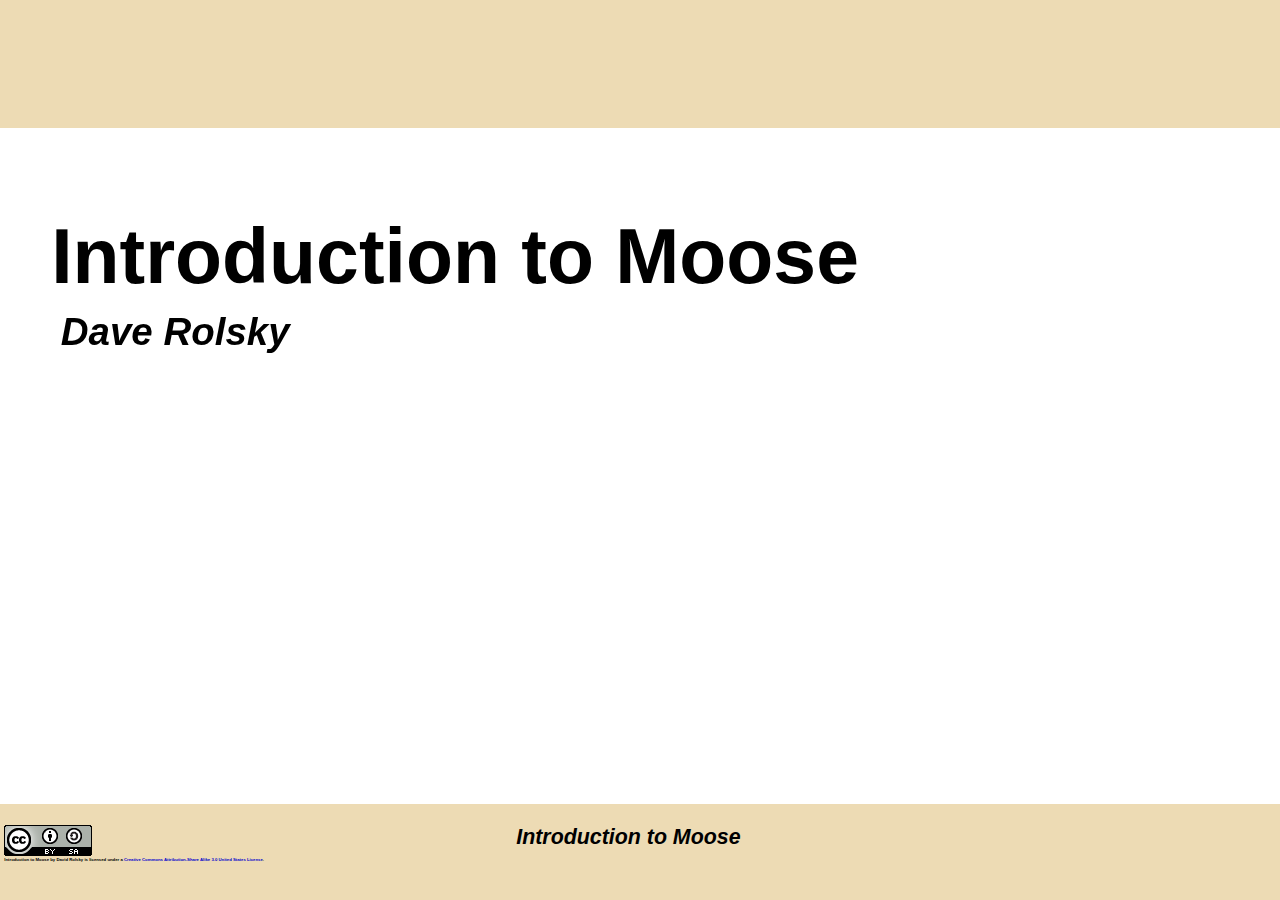
<file: moose-class/slides/index.html>
<!DOCTYPE html PUBLIC "-//W3C//DTD XHTML+RDFa 1.0//EN" "http://www.w3.org/MarkUp/DTD/xhtml-rdfa-1.dtd">

<html xmlns="http://www.w3.org/1999/xhtml">

<head>
<title>Introduction to Moose</title>
<meta http-equiv="Content-Type" content="text/html;charset=utf-8" />
<!-- metadata -->
<meta name="generator" content="S5" />
<meta name="version" content="S5 1.2a2" />
<meta name="author" content="Eric A. Meyer" />
<meta name="company" content="Complex Spiral Consulting" />
<!-- configuration parameters -->
<meta name="defaultView" content="slideshow" />
<meta name="controlVis" content="hidden" />
<!-- style sheet links -->
<link rel="stylesheet" href="ui/default/slides.css" type="text/css" media="projection" id="slideProj" />
<link rel="stylesheet" href="ui/default/outline.css" type="text/css" media="screen" id="outlineStyle" />
<link rel="stylesheet" href="ui/default/print.css" type="text/css" media="print" id="slidePrint" />
<link rel="stylesheet" href="ui/default/opera.css" type="text/css" media="projection" id="operaFix" />
<!-- embedded styles -->
<style type="text/css" media="all">
.imgcon {width: 525px; margin: 0 auto; padding: 0; text-align: center;}
#anim {width: 270px; height: 320px; position: relative; margin-top: 0.5em;}
#anim img {position: absolute; top: 42px; left: 24px;}
img#me01 {top: 0; left: 0;}
img#me02 {left: 23px;}
img#me04 {top: 44px;}
img#me05 {top: 43px;left: 36px;}
</style>
<!-- S5 JS -->
<script src="ui/default/slides.js" type="text/javascript"></script>
<link rel="stylesheet" href="ui/custom.css" type="text/css" />
</head>
<body>

<div class="layout">
<div id="controls"><!-- DO NOT EDIT --></div>
<div id="currentSlide"><!-- DO NOT EDIT --></div>
<div id="header"></div>
<div id="footer">
  <div id="license">
    <a rel="license" href="http://creativecommons.org/licenses/by-sa/3.0/us/"><img alt="Creative Commons License" style="border-width:0" src="ui/creative-commons.png" /></a>
    <br /><span xmlns:dc="http://purl.org/dc/elements/1.1/" href="http://purl.org/dc/dcmitype/Text" property="dc:title" rel="dc:type">Introduction to Moose</span> by <span xmlns:cc="http://creativecommons.org/ns#" property="cc:attributionName">David Rolsky</span> is licensed under a <a rel="license" href="http://creativecommons.org/licenses/by-sa/3.0/us/">Creative Commons Attribution-Share Alike 3.0 United States License</a>.
  </div>

  <h2>Introduction to Moose</h2>
</div>
</div>

<div class="presentation">

<div class="slide">
  <h1>Introduction to Moose</h1>
  <h2>Dave Rolsky</h2>
</div>

<div class="slide">
  <h1>Introduce Yourselves</h1>

  <ul>
    <li>Your name</li>
    <li>What you do with Perl</li>
    <li>Why you're here today (optional)</li>
  </ul>
</div>

<div class="slide">
  <h1>Moose Summed Up</h1>

  <ul>
    <li><strong>Declarative</strong> OO sugar</li>
    <li>Introspectable</li>
    <li>Extensible (hundreds of MooseX::* on CPAN)</li>
    <li>Community approved (2,300+ downstream dependents on CPAN)</li>
  </ul>
</div>

<div class="slide">
  <h1>Moose Background</h1>

  <ul>
    <li>Created by Stevan Little, first released in 2006</li>
    <li>Moose builds on Perl 5's native OO</li>
    <li>Borrows ideas from other languages, notably Perl 6</li>
    <li>Provides semantics for common operations</li>
  </ul>
</div>

<div class="slide fake-slide0">
  <h1>Part 0: Moose Concepts</h1>
</div>

<div class="slide">
  <h1>Classes</h1>

  <ul>
    <li>
      Classes have ...
      <ul>
        <li>Attributes</li>
        <li>Methods</li>
        <li>Superclasses</li>
        <li>Method modifiers</li>
        <li>Constructor and destructor</li>
        <li>One metaclass object</li>
      </ul>
    </li>
    <li>Classes do roles</li>
  </ul>
</div>

<div class="slide">
  <h1>Class Example</h1>

  <pre><code>package Person;
<span class="highlight">use Moose;</span></code></pre>

  <ul>
    <li>Poof, a Moose-based class!</li>
  </ul>
</div>

<div class="slide">
  <h1>Attributes</h1>

  <ul>
    <li>Aka property, slot, field, member variable</li>
    <li>A piece of data owned by an object</li>
  </ul>
</div>

<div class="slide">
  <h1>Attributes</h1>

  <ul>
    <li>
      Attributes have ...
      <ul>
        <li>Mutability (read-only vs read-write)</li>
        <li>An optional type</li>
        <li>Accessor methods</li>
        <li>Delegation methods</li>
        <li>Optional default value</li>
        <li>Many more features</li>
      </ul>
    </li>
    <li>Stored in the object, but don't worry about that</li>
  </ul>
</div>

<div class="slide">
  <h1>Attribute Example</h1>

  <pre><code>package Person;
use Moose;

<span class="highlight">has first_name =&gt; ( is =&gt; 'ro' );</span></code></pre>

</div>

<div class="slide">
  <h1>Methods</h1>

  <ul>
    <li>Nothing fancy here, just Perl subroutines</li>
  </ul>

  <pre><code>package Person;
use Moose;

<span class="highlight">sub greet { ... }</span></code></pre>
</div>

<div class="slide">
  <h1>Roles</h1>

  <ul>
    <li>Classes <strong>do</strong> (or consume) roles</li>
    <li>Similar to mixins and Java interfaces</li>
  </ul>
</div>

<div class="slide">
  <h1>Roles</h1>

  <ul>
    <li>Like classes, can have attributes, methods, do roles</li>
    <li>Roles can require methods</li>
    <li>Roles are composed (flattened) into classes</li>
  </ul>
</div>

<div class="slide">
  <h1>Role Example</h1>

<pre><code>package HasPermissions;
<span class="highlight">use Moose::Role;</span>

has is_admin =&gt; ( is =&gt; 'rw' );</code></pre>
</div>

<div class="slide">
  <h1>Role Example</h1>

  <p>
    And then ...
  </p>
  
<pre><code>package Person;
use Moose;

<span class="highlight">with 'HasPermissions';</span></code></pre>
</div>

<div class="slide">
  <h1>Method Modifiers</h1>

  <ul>
    <li>AKA advice</li>
    <li>&quot;<strong>Before</strong> foo(), do this first&quot;</li>
    <li>&quot;Do this <strong>after</strong> foo()&quot;</li>
    <li>&quot;Put this code <strong>around</strong> foo()&quot;</li>
  </ul>
</div>

<div class="slide">
  <h1>Before and After</h1>

<pre><code>before 'foo'
    =&gt; sub { warn 'About to call foo()' };

after  'foo'
    =&gt; sub { warn 'Leaving foo()' };</code></pre>

</div>

<div class="slide">
  <h1>Around</h1>

<pre><code>around 'foo' =&gt; sub {
    my $real_foo = shift;
    my $self     = shift;

    warn 'Just before foo()';
    my @return =
        $self-&gt;$real_foo( @_, bar =&gt; 42 );

    return (
        @return,
        'modify return values'
    );
};</code></pre>
</div>

<div class="slide">
  <h1>Type Constraints</h1>

  <ul>
    <li>NOT A FULL-BLOWN TYPE SYSTEM!</li>
    <li>But still darn useful</li>
    <li>Constrain attribute values</li>
    <li>Coerce from other types</li>
  </ul>
</div>

<div class="slide">
  <h1>Type Constraint Example</h1>

<pre><code>package Person;
use Moose;

has weight =&gt; (
    is  =&gt; 'ro',
    <span class="highlight">isa =&gt; 'Int'</span>,
);

# kaboom
Person-&gt;new( weight =&gt; 'heavy' );</code></pre>
</div>

<div class="slide">
  <h1>Delegation</h1>

  <ul>
    <li>Attributes can define delegations</li>
    <li>Lets you hide some implementation details</li>
    <li>Fewer objects to chase around</li>
  </ul>
</div>

<div class="slide">
  <h1>Delegation</h1>

<pre><code>package Person;
use Moose;

has blog_uri =&gt; (
    is      =&gt; 'rw',
    isa     =&gt; 'URI',
    <span class="highlight">handles =&gt; { 'blog_host' =&gt; 'host' },</span>
);

<span class="highlight">$person-&gt;blog_host;</span>
# really calls $person-&gt;blog_uri-&gt;host</code></pre>
</div>

<div class="slide">
  <h1>Constructors</h1>

  <ul>
    <li>Moose creates <code>new()</code> for you</li>
    <li>Provide an optional <code>BUILDARGS()</code> and <code>BUILD()</code></li>
  </ul>
</div>

<div class="slide">
  <h1>Destructors</h1>

  <ul>
    <li>Provide an optional <code>DEMOLISH()</code></li>
  </ul>
</div>

<div class="slide">
  <h1>Moose Meta-API</h1>

  <ul>
    <li>Answers questions like ...
      <ul>
        <li>What methods does this class have?</li>
        <li>What are its parents?</li>
        <li>What attributes does it have (including inherited attributes)?</li>
        <li>What roles does it do?</li>
        <li>Much, much, more</li>
      </ul>
    </li>
  </ul>
</div>

<div class="slide">
  <h1>Moose Meta-API</h1>

  <ul>
    <li>Not just for introspection ...
      <ul>
        <li>Add methods, attributes, roles, etc</li>
        <li>Extend and alter core features</li>
      </ul>
    </li>
  </ul>
</div>

<div class="slide">
  <h1>Why Moose?</h1>

  <ul>
    <li>A quick bit of propaganda ...</li>
  </ul>
</div>

<div class="slide">
  <h1>With Moose</h1>

  <pre><code>package Person;
use Moose;

has last_name =&gt; (
    is  =&gt; 'rw',
    isa =&gt; 'Str',
);</code></pre>
</div>

<div class="slide">
    <h1>Without Moose</h1>

    <pre class="small"><code>package Person;
use strict;
use warnings;
use Carp 'confess';

sub new {
    my $class = shift;
    my %args  = @_;
    my $self  = {};

    if (exists $args{last_name}) {
        confess &quot;Attribute (last_name) does not pass the type constraint because: &quot;
                . &quot;Validation failed for 'Str' with value $args{last_name}&quot;
            if ref($args{last_name});
        $self-&gt;{last_nane} = $args{last_name};
    }

    return bless $self, $class;
}

sub last_name {
    my $self = shift;

    if (@_) {
        my $value = shift;
        confess &quot;Attribute (last_name) does not pass the type constraint because: &quot;
                . &quot;Validation failed for 'Str' with value $value&quot;
            if ref($value);
        $self-&gt;{last_name} = $value;
    }

    return $self-&gt;{last_name};
}</code></pre>

</div>

<div class="slide">
    <h1>Side by side</h1>

    <table class="side-by-side">
        <tr>
          <td>
            <pre><code>package Person;
use Moose;

has last_name =&gt; (
    is  =&gt; 'rw',
    isa =&gt; 'Str',
);</code></pre>
            </td>
            <td>
                <pre class="small"><code>package Person;
use strict;
use warnings;
use Carp 'confess';

sub new {
    my $class = shift;
    my %args  = @_;
    my $self  = {};

    if (exists $args{last_name}) {
        confess &quot;Attribute (last_name) does not pass the type constraint because: &quot;
                . &quot;Validation failed for 'Str' with value $args{last_name}&quot;
            if ref($args{last_name});
        $self-&gt;{last_nane} = $args{last_name};
    }

    return bless $self, $class;
}

sub last_name {
    my $self = shift;

    if (@_) {
        my $value = shift;
        confess &quot;Attribute (last_name) does not pass the type constraint because: &quot;
                . &quot;Validation failed for 'Str' with value $value&quot;
            if ref($value);
        $self-&gt;{last_name} = $value;
    }

    return $self-&gt;{last_name};
}</code></pre>
            </td>
        </tr>
    </table>

</div>

<div class="slide">
    <h1>Side by side</h1>

    <table class="side-by-side">
        <tr>
            <td>
                <pre><code><span class="match-moose">package Person;</span>
use Moose;

has last_name =&gt; (
    is  =&gt; 'rw',
    isa =&gt; 'Str',
);</code></pre>
            </td>
            <td>
                <pre class="small"><code><span class="match-unsweet">package Person;</span>
use strict;
use warnings;
use Carp 'confess';

sub new {
    my $class = shift;
    my %args  = @_;
    my $self  = {};

    if (exists $args{last_name}) {
        confess &quot;Attribute (last_name) does not pass the type constraint because: &quot;
                . &quot;Validation failed for 'Str' with value $args{last_name}&quot;
            if ref($args{last_name});
        $self-&gt;{last_nane} = $args{last_name};
    }

    return bless $self, $class;
}

sub last_name {
    my $self = shift;

    if (@_) {
        my $value = shift;
        confess &quot;Attribute (last_name) does not pass the type constraint because: &quot;
                . &quot;Validation failed for 'Str' with value $value&quot;
            if ref($value);
        $self-&gt;{last_name} = $value;
    }

    return $self-&gt;{last_name};
}</code></pre>
            </td>
        </tr>
    </table>
</div>

<div class="slide">
    <h1>Side by side</h1>

    <table class="side-by-side">
        <tr>
            <td>
                <pre><code>package Person;
<span class="match-moose">use Moose;</span>

has last_name =&gt; (
    is  =&gt; 'rw',
    isa =&gt; 'Str',
);</code></pre>
            </td>
            <td>
                <pre class="small"><code>package Person;
<span class="match-unsweet">use strict;
use warnings;
use Carp 'confess';

sub new {
    my $class = shift;
    my %args  = @_;
    my $self  = {};</span>

    if (exists $args{last_name}) {
        confess &quot;Attribute (last_name) does not pass the type constraint because: &quot;
                . &quot;Validation failed for 'Str' with value $args{last_name}&quot;
            if ref($args{last_name});
        $self-&gt;{last_nane} = $args{last_name};
    }

    <span class="match-unsweet">return bless $self, $class;
}</span>

sub last_name {
    my $self = shift;

    if (@_) {
        my $value = shift;
        confess &quot;Attribute (last_name) does not pass the type constraint because: &quot;
                . &quot;Validation failed for 'Str' with value $value&quot;
            if ref($value);
        $self-&gt;{last_name} = $value;
    }

    return $self-&gt;{last_name};
}</code></pre>
            </td>
        </tr>
    </table>
</div>

<div class="slide">
    <h1>Side by side</h1>

    <table class="side-by-side">
        <tr>
            <td>
                <pre><code>package Person;
use Moose;

<span class="match-moose">has last_name =&gt; (</span>
    is  =&gt; 'rw',
    isa =&gt; 'Str',
<span class="match-moose">);</span></code></pre>
            </td>
            <td>
                <pre class="small"><code>package Person;
use strict;
use warnings;
use Carp 'confess';

sub new {
    my $class = shift;
    my %args  = @_;
    my $self  = {};

    <span class="match-unsweet">if (exists $args{last_name}) {</span>
        confess &quot;Attribute (last_name) does not pass the type constraint because: &quot;
                . &quot;Validation failed for 'Str' with value $args{last_name}&quot;
            if ref($args{last_name});
        <span class="match-unsweet">$self-&gt;{last_nane} = $args{last_name};
    }</span>

    return bless $self, $class;
}

sub last_name {
    my $self = shift;

    if (@_) {
        my $value = shift;
        confess &quot;Attribute (last_name) does not pass the type constraint because: &quot;
                . &quot;Validation failed for 'Str' with value $value&quot;
            if ref($value);
        $self-&gt;{last_name} = $value;
    }

    return $self-&gt;{last_name};
}</code></pre>
            </td>
        </tr>
    </table>
</div>

<div class="slide">
    <h1>Side by side</h1>

    <table class="side-by-side">
        <tr>
            <td>
                <pre><code>package Person;
use Moose;

has last_name =&gt; (
    <span class="match-moose">is  =&gt; 'rw',</span>
    isa =&gt; 'Str',
);</code></pre>
            </td>
            <td>
                <pre class="small"><code>package Person;
use strict;
use warnings;
use Carp 'confess';

sub new {
    my $class = shift;
    my %args  = @_;
    my $self  = {};

    if (exists $args{last_name}) {
        confess &quot;Attribute (last_name) does not pass the type constraint because: &quot;
                . &quot;Validation failed for 'Str' with value $args{last_name}&quot;
            if ref($args{last_name});
        $self-&gt;{last_nane} = $args{last_name};
    }

    return bless $self, $class;
}

<span class="match-unsweet">sub last_name {
    my $self = shift;

    if (@_) {
        my $value = shift;</span>
        confess &quot;Attribute (last_name) does not pass the type constraint because: &quot;
                . &quot;Validation failed for 'Str' with value $value&quot;
            if ref($value);
        <span class="match-unsweet">$self-&gt;{last_name} = $value;
    }

    return $self-&gt;{last_name};
}</span></code></pre>
            </td>
        </tr>
    </table>
</div>

<div class="slide">
    <h1>Side by side</h1>

    <table class="side-by-side">
        <tr>
            <td>
                <pre><code>package Person;
use Moose;

has last_name =&gt; (
    is  =&gt; 'rw',
    <span class="match-moose">isa =&gt; 'Str',</span>
);</code></pre>
            </td>
            <td>
                <pre class="small"><code>package Person;
use strict;
use warnings;
use Carp 'confess';

sub new {
    my $class = shift;
    my %args  = @_;
    my $self  = {};

    if (exists $args{last_name}) {
        <span class="match-unsweet">confess &quot;Attribute (last_name) does not pass the type constraint because: &quot;
                . &quot;Validation failed for 'Str' with value $args{last_name}&quot;
            if ref($args{last_name});</span>
        $self-&gt;{last_nane} = $args{last_name};
    }

    return bless $self, $class;
}

sub last_name {
    my $self = shift;

    if (@_) {
        my $value = shift;
        <span class="match-unsweet">confess &quot;Attribute (last_name) does not pass the type constraint because: &quot;
                . &quot;Validation failed for 'Str' with value $value&quot;
            if ref($value);</span>
        $self-&gt;{last_name} = $value;
    }

    return $self-&gt;{last_name};
}</code></pre>
            </td>
        </tr>
    </table>
</div>

<div class="slide">
    <h1>Side by side</h1>

    <table class="side-by-side">
        <tr class="incremental">
            <td>5 lines</td>
            <td>21 lines</td>
        </tr>
        <tr class="incremental">
            <td>92 characters</td>
            <td>741 characters</td>
        </tr>
        <tr>
            <td>
                <pre><code>package Person;
use Moose;

has last_name =&gt; (
    is  =&gt; 'rw',
    isa =&gt; 'Str',
);</code></pre>
            </td>
            <td>
                <pre class="small"><code>package Person;
use strict;
use warnings;
use Carp 'confess';

sub new {
    my $class = shift;
    my %args  = @_;
    my $self  = {};

    if (exists $args{last_name}) {
        confess &quot;Attribute (last_name) does not pass the type constraint because: &quot;
                . &quot;Validation failed for 'Str' with value $args{last_name}&quot;
            if ref($args{last_name});
        $self-&gt;{last_nane} = $args{last_name};
    }

    return bless $self, $class;
}

sub last_name {
    my $self = shift;

    if (@_) {
        my $value = shift;
        confess &quot;Attribute (last_name) does not pass the type constraint because: &quot;
                . &quot;Validation failed for 'Str' with value $value&quot;
            if ref($value);
        $self-&gt;{last_name} = $value;
    }

    return $self-&gt;{last_name};
}</code></pre>
            </td>
        </tr>
    </table>
</div>

<div class="slide">
    <h1>Typo?</h1>

    <pre class="small"><code>sub new {
    my $class = shift;
    my %args  = @_;
    my $self  = {};

    if (exists $args{last_name}) {
        confess &quot;Attribute (last_name) does not pass the type constraint because: &quot;
                . &quot;Validation failed for 'Str' with value $args{last_name}&quot;
            if ref($args{last_name});
        $self-&gt;{last_nane} = $args{last_name};
    }

    return bless $self, $class;
}</code></pre>
</div>

<div class="slide">
    <h1>Typo?</h1>

    <pre class="small"><code>if (exists $args{last_name}) {
    confess &quot;Attribute (last_name) does not pass the type constraint because: &quot;
            . &quot;Validation failed for 'Str' with value $args{last_name}&quot;
        if ref($args{last_name});
    $self-&gt;{last_nane} = $args{last_name};
}</code></pre>
</div>

<div class="slide">
    <h1>Typo?</h1>

    <code>$self-&gt;{last_nane} = $args{last_name};</code>
</div>

<div class="slide">
    <h1>Typo?</h1>
    <code>$self-&gt;{last_na<span class="wrong">n</span>e}</code>
</div>

<div class="slide">
    <h1>Why Moose?</h1>

    <pre><code>package Person;
use Moose;

has last_name =&gt; (
    is  =&gt; 'rw',
    isa =&gt; 'Str',
);</code></pre>
</div>

<div class="slide">
    <h1>More Why Moose?</h1>

    <ul>
      <li>Less code == fewer bugs</li>
      <li>Moose is well-tested, test your own code, not Moose</li>
      <li>Focus on <strong>what</strong>, not <strong>how</strong></li>
    </ul>
</div>

<div class="slide fake-slide0">
  <h1>Part 1: Moose Classes</h1>
</div>

<div class="slide">
  <h1>Moose Classes</h1>

  <ul>
    <li>Moose classes are Perl packages which <code>use Moose</code></li>
  </ul>
</div>

<div class="slide">
  <h1>Moose.pm and Your Class</h1>

  <pre><code>package Person;
use Moose;</code></pre>

  <ul>
    <li><code>Moose.pm</code> provides declarative sugar</li>
    <li>Turns on <code>strict</code> and <code>warnings</code></li>
    <li>Creates metaclasses for your class: <code>Person-&gt;meta</code></li>
    <li>Moose classes automatically inherit from <code>Moose::Object</code></li>
  </ul>
</div>

<div class="slide">
  <h1>What <code>Moose::Object</code> Provides</h1>

  <ul>
    <li>Constructor - <code>new()</code></li>
    <li>Calls your <code>BUILDARGS()</code> and/or <code>BUILD()</code></li>
    <li>Calls your <code>DEMOLISH</code> during object destruction</li>
  </ul>
</div>

<div class="slide">
  <h1>BUILDARGS</h1>

  <ul>
    <li>Processes <code>new</code>'s <code>@_</code>, returns a hash reference of attribute name/value pairs</li>
    <li>Accepts a hash or hashref; errors otherwise</li>
    <li>Provide your own for other cases</li>
    <li><strong>Always</strong> call <code>$class-&gt;SUPER::BUILDARGS(@_)</code> as a fallback!</li>
  </ul>
</div>

<div class="slide">
  <h1>BUILDARGS Example</h1>

  <pre><code>package Person;
use Moose;

sub BUILDARGS {
    my $class = shift;

    if ( @_ == 1 &amp;&amp; ! ref $_[0] ) {
        <span class="highlight">return { ssn =&gt; $_[0] };</span>
    }
    <span class="highlight">return $class-&gt;SUPER::BUILDARGS(@_)</span>;
}

<span class="highlight">Person-&gt;new('123-45-6789')</span></code></pre>
</div>

<div class="slide">
  <h1>BUILD</h1>

  <ul>
    <li>Called after object is created, before <code>new</code> returns</li>
    <li>Chance to do more complex validation, set complex attributes</li>
    <li>Called in reverse inheritance order, parents to children</li>
    <li>Return value is ignored</li>
  </ul>
</div>

<div class="slide">
  <h1>BUILD Example</h1>

  <pre><code>package Person;
use Moose;

sub BUILD {
    my $self = shift;

    if ( $self-&gt;country_of_residence
         eq 'USA' ) {
        die 'All US residents'
            . ' must have an SSN'
            unless $self-&gt;has_ssn;
    }
}</code></pre>
</div>

<div class="slide">
  <h1>Object Construction a la Moose</h1>

  <pre><code>Person-&gt;new(@args)</code></pre>

  <ol style="margin-top: 0">
    <li>Calls <code>Person-&gt;BUILDARGS(@args)</code> to turn <code>@args</code> into a hashref</li>
    <li>Blesses a reference</li>
    <li>Populates attributes based on the hashref from #1</li>
    <li>Calls <code>$new_object-&gt;BUILDALL($constructor_args)</code>
        <br />... which calls all <code>BUILD</code> methods</li>    
    <li>Returns the object</li>
  </ol>
</div>

<div class="slide">
  <h1>The Object is Opaque</h1>

  <ul>
    <li>Technically it's a hash reference</li>
    <li><span class="wrong">If you <em>ever</em> treat it as one <strong>you are doing it wrong!</strong></span></li>
    <li>Moose probably provides a feature to do what you need</li>
  </ul>
</div>

<div class="slide">
  <h1>DEMOLISH</h1>

  <ul>
    <li>Like <code>DESTROY</code>, but Moose makes sure all <code>DEMOLISH</code> methods in a hierarchy are called</li>
    <li>Called in normal inheritance order, children to parents</li>
    <li><em>Never</em> called by you, only by Perl itself</li>
  </ul>
</div>

<div class="slide">
  <h1>extends</h1>

  <ul>
    <li><code>extends</code> is sugar for declaring parent classes</li>
    <li>Also ensures metaclass compatibility between parent and child</li>
    <li>Do not <code>use base</code></li>
  </ul>

  <pre><code>package Employee;
use Moose;
<span class="highlight">extends 'Person';</span></code></pre>
</div>

<div class="slide">
  <h1>extends</h1>

  <ul>
    <li>Each call to <code>extends</code> <strong>resets</strong> your parents</li>
  </ul>

  <h2 class="wrong">Wrong</h2>

  <pre><code>package EvilEmployee;
use Moose;
extends 'Person';
extends 'Thief';</code></pre>

  <h2 class="right">Right</h2>

  <pre><code>package EvilEmployee;
use Moose;
extends 'Person', 'Thief';</code></pre>
</div>

<div class="slide">
  <h1>Extending un-Moose-y Parents</h1>

  <pre><code>package My::LWP;
use Moose;
extends 'LWP';</code></pre>

  <ul>
    <li>No <code>Moose::Object</code>, so ...
      <ul>
        <li>No attribute-handling <code>new()</code></li>
        <li>No <code>BUILDARGS()</code> or <code>BUILD()</code></li>
        <li>No <code>DEMOLISH()</code></li>
      </ul>
    </li>
    <li>But <code>MooseX::NonMoose</code> fixes all of this</li>
  </ul>
</div>  

<div class="slide">
  <h1><code>override</code> and <code>super</code></h1>

  <ul>
    <li><code>override</code> is another method modifier</li>
    <li>An alternative to Perl's <code>SUPER::</code></li>
    <li><em>Declares</em> your intent to override a method</li>
  </ul>
</div>

<div class="slide">
  <h1><code>override</code> and <code>super</code></h1>

  <pre><code>package Employee;
use Moose;

<span class="current incremental">extends 'Person';</span>

<span class="incremental">override</span> <span class="incremental">work</span> <span class="incremental">=&gt; sub {
    my $self = shift;

    die "Pay me first"
        unless $self-&gt;got_paid;
    super();
}</span><span class="incremental">;</span></code></pre>
</div>

<div class="slide">
  <h1>Caveat <code>super</code></h1>

  <ul>
    <li>Mostly like <code>$self-&gt;SUPER::work(@_)</code></li>
    <li><strong>But</strong> cannot change <code>@_</code>!</li>
    <li>Binds the parent's method <strong>correctly</strong> at compile time</li>
    <li>Parent determined by checking <code>Child-&gt;meta()-&gt;superclasses()</code></li>
  </ul>
</div>

<div class="slide">
  <h1>Minimal Attributes</h1>

  <ul>
    <li><code>has 'foo'</code></li>
    <li>Use <code>is =&gt; 'ro'</code> or <code>is =&gt; 'rw'</code></li>
    <li>Attributes without "is" have no accessors</li>
  </ul>
</div>

<div class="slide">
  <h1>Read-write attributes</h1>

  <pre><code>package Person;
use Moose;

has first_name =&gt; ( <span class="highlight">is =&gt; 'rw'</span> );

my $person =
    Person-&gt;new( first_name =&gt; 'Dave' );

$person-&gt;first_name('Stevan');
print $person-&gt;first_name; # Stevan</code></pre>

</div>

<div class="slide">
  <h1>Read-only attributes</h1>

  <pre><code>package Person;
use Moose;

has first_name =&gt; ( <span class="highlight">is =&gt; 'ro'</span> );

my $person =
    Person-&gt;new( first_name =&gt; 'Dave' );

$person-&gt;first_name('Stevan'); # dies</code></pre>

</div>

<div class="slide">
  <h1>There is More to Come</h1>

  <ul>
    <li>Attributes have a <em>lot</em> of features</li>
  </ul>
</div>

<div class="slide">
  <h1>Cleaning Up Moose Droppings</h1>

  <pre><code>package Person;
use Moose;

# true
Person-&gt;can('extends');</code></pre>

  <ul>
    <li>Not very hygienic</li>
  </ul>
</div>

<div class="slide">
  <h1>Cleaning Up Moose Droppings</h1>

  <pre><code>package Person;
use Moose;

...

<span class="highlight">no Moose;</span>

# false
Person-&gt;can('extends');</code></pre>
</div>

<div class="slide">
  <h1>Cleaning Up Moose Droppings</h1>

  <pre><code>package Person;
use Moose;
<span class="highlight">use namespace::autoclean;</span>

...

# false
Person-&gt;can('extends');</code></pre>
</div>

<div class="slide">
  <h1>No Moose</h1>

  <ul>
    <li>Cleaning up is a best practice</li>
    <li>Say <code>no Moose</code> at the end of a package</li>
    <li>Or <code>use namespace::autoclean</code> at the top</li>
    <li>Just do it</li>
  </ul>
</div>

<div class="slide">
  <h1>Immutability</h1>

  <ul>
    <li><span style="font-family: URW Chancery L; font-size: 120%">Stevan's Incantation of Fleet-Footedness</span></li>
  </ul>

  <pre><code>package Person;
use Moose;

<span class="highlight">__PACKAGE__-&gt;meta-&gt;make_immutable;</span></code></pre>
</div>

<div class="slide">
  <h1>What <code>make_immutable</code> does</h1>

  <ul>
    <li>Magic</li>
    <li>Uses <code>eval</code> to "inline" a constructor</li>
    <li>Memoizes a lot of meta-information</li>
    <li>Makes loading your class slower</li>
    <li>Makes object creation <em>much</em> faster</li>
  </ul>
</div>

<div class="slide">
  <h1>When to Immutabilize?</h1>

  <ul>
    <li><em>Almost</em> always</li>
    <li>Startup time vs execution time</li>
  </ul>
</div>

<div class="slide">
  <h1>Classes Summary</h1>

  <ul>
    <li><code>use Moose</code></li>
    <li><code>Class-&gt;meta</code></li>
    <li><code>Moose::Object</code> base class</li>
    <li><code>extends</code>, <code>override</code>, and <code>super</code></li>
    <li>Simple attributes: <code>has</code>, <code>is&nbsp;=&gt;&nbsp;'ro'</code>, &amp; <code>is&nbsp;=&gt;&nbsp;'rw'</code></li>
    <li><code>no Moose</code></li>
    <li><code>__PACKAGE__-&gt;meta-&gt;make_immutable</code></li>
  </ul>
</div>

<div class="slide">
  <h1>Questions?</h1>
</div>  

<div class="slide">
  <h1>Exercises</h1>

  <pre># cd exercises

# perl bin/prove -lv t/00-prereq.t

## Read the instructions in t/01-classes.t

# perl bin/prove -lv t/01-classes.t

# edit lib/Person.pm and lib/Employee.pm

Iterate til this passes all its tests</pre>
</div>

<div class="slide fake-slide0">
  <h1>Part 2: Roles</h1>
</div>

<div class="slide">
  <h1>Just What Is a Role?</h1>

  <ul>
    <li>Mixin? Interface? Trait?</li>
    <li>Yes ... and more!</li>
  </ul>
</div>

<div class="slide">
  <h1>Roles - State <strong>and</strong> Behavior</h1>

  <pre><code>package HasPermissions;
use Moose::Role;
<span class="current incremental"># state
has access_level =&gt; ( is =&gt; 'rw' );</span>

<span class="incremental"># behavior
sub can_access {
    my $self     = shift;
    my $required = shift;

    return $self-&gt;access_level
             &gt;= $required;
}</span></code></pre>

</div>

<div class="slide">
  <h1>Roles Can Define Interfaces</h1>

  <pre><code>package Printable;
use Moose::Role;

requires 'as_string';</code></pre>
</div>

<div class="slide">
  <h1>Roles Can Do All Three</h1>

  <pre><code>package Printable;
use Moose::Role;

requires 'as_string';

has has_been_printed =&gt; ( is =&gt; 'rw'  );

sub print {
    my $self = shift;
    print $self-&gt;as_string;
    $self-&gt;has_been_printed(1);
}</code></pre>
</div>

<div class="slide">
  <h1>Classes Consume Roles</h1>

  <pre><code>package Person;
use Moose;

with 'Printable';

# required by role
sub as_string { $_[0]-&gt;first_name() }</code></pre>
</div>

<div class="slide">
  <h1>Classes Consume Roles</h1>

<pre><code>my $person = Person-&gt;new(
    first_name   =&gt; 'Kenichi',
    last_name    =&gt; 'Asai',
    access_level =&gt; 42,
);

$person-&gt;print(); # prints 'Kenichi'</code></pre>
</div>

<div class="slide">
  <h1>Roles in Practice</h1>

  <ul>
    <li>Consuming a role =~ inlining the role</li>
  </ul>
</div>

<div class="slide">
  <h1>In Other Words ...</h1>

<pre><code>package Person;
use Moose;

<span class="highlight">with 'Printable';</span>

sub as_string { $_[0]-&gt;first_name() }</code></pre>
</div>

<div class="slide">
  <h1>In Other Words ...</h1>

<pre><code>package Person;
use Moose;

<span class="delete">with 'Printable';</span>

sub as_string { $_[0]-&gt;first_name() }

<span class="highlight">has has_been_printed =&gt; ( is =&gt; 'rw'  );

sub print {
    my $self = shift;
    print $self-&gt;as_string;
    $self-&gt;has_been_printed(1);
}</span></code></pre>
</div>

<div class="slide">
  <h1>Except</h1>

  <ul>
    <li>Role consumption is introspectable</li>
  </ul>

  <pre><code>if ( Person-&gt;does('Printable') ) { ... }

# or ...

Person-&gt;meta-&gt;does_role('Printable')</code></pre>

</div>

<div class="slide">
  <h1>These Names Are the Same</h1>

  <ul>
    <li>What if a role and class define the same method?</li>
    <li>A class's <em>local</em> methods win over the role's</li>
    <li>The role's methods win over the class's <em>inherited</em> methods</li>
  </ul>
</div>

<div class="slide">
  <h1>Conflicts Between Roles</h1>

  <ul>
    <li>Two roles with a method of the same name</li>
    <li>Generates a compile-time error when consumed by a class</li>
  </ul>
</div>

<div class="slide">
  <h1>Conflict Example</h1>

  <pre><code>package IsFragile;
use Moose::Role;

sub break { ... }

package CanBreakdance;
use Moose::Role;

sub break { ... }</code></pre>
</div>

<div class="slide">
  <h1>Conflict Example</h1>

  <pre><code>package FragileDancer;
use Moose;

<span class="highlight">with 'IsFragile', 'CanBreakdance';</span></code></pre>

  <ul>
    <li>Only one <code>with</code>!</li>
  </ul>
</div>

<div class="slide">
  <h1>Conflict Resolution</h1>

  <ul>
    <li>The consuming class must resolve the conflict by implementing the method</li>
    <li>Can use some combination of method exclusion and aliasing</li>
  </ul>
</div>

<div class="slide">
  <h1>Conflicts Are a Smell</h1>

  <ul>
    <li>Roles are about semantics!</li>
    <li>Roles have a <em>meaning</em></li>
    <li>Method name conflicts smell like bad design</li>
  </ul>
</div>

<div class="slide">
  <h1>Roles With Roles</h1>

  <pre><code>package Comparable;
use Moose::Role;

requires 'compare';</code></pre>
</div>

<div class="slide">
  <h1>Roles With Roles</h1>

  <pre><code>package TestsEquality;
use Moose::Role;

with 'Comparable';

sub is_equal {
    my $self = shift;
    return $self-&gt;compare(@_) == 0;
}</code></pre>
</div>

<div class="slide">
  <h1>And then ...</h1>

  <pre><code>package Integer;
use Moose;

with 'TestsEquality';

# Satisfies the Comparable role
sub compare { ... }

Integer-&gt;does('TestsEquality'); # true
Integer-&gt;does('Comparable'); # also true!</code></pre>
</div>

<div class="slide">
  <h1>Roles as Interfaces</h1>

  <ul>
    <li>Roles can <code>require</code> methods of their consumers</li>
    <li>Compile-time checks</li>
    <li>Method must exist when the role is consumed</li>
  </ul>
</div>

<div class="slide">
  <h1>The Attribute Gotcha</h1>

<pre><code>package HasSize;
use Moose::Role;

<span class="current incremental">requires 'size';</span>

package Shirt;
use Moose;

<span class="incremental">with 'HasSize';

has size =&gt; ( is =&gt; 'ro' );</span></code></pre>
</div>

<div class="slide">
  <h1>The Attribute Gotcha Workaround</h1>

  <pre><code>package HasSize;
use Moose::Role;

requires 'size';

package Shirt;
use Moose;

has size =&gt; ( is =&gt; 'ro' );

with 'HasSize';</code></pre>
</div>

<div class="slide">
  <h1>Compile-time Is a Lie</h1>

  <ul>
    <li>Really, it's <em>package load</em> time</li>
    <li>That's run-time, but before the "real" run-time</li>
    <li>Moose does not rewire Perl, it's just sugar!</li>
    <li>(but <code>Moops</code> <em>does</em> rewire Perl)</li>
  </ul>
</div>

<div class="slide">
  <h1>Enforcing Roles</h1>

  <pre><code>package Comparison;
use Moose;

has [ 'left', 'right' ] =&gt; (
    is   =&gt; 'ro',
    <span class="highlight">does =&gt; 'Comparable',</span>
);
</code></pre>

  <ul>
    <li>A sneak peek at type constraints</li>
  </ul>
</div>


<div class="slide">
  <h1>Roles Can Be Applied to Objects</h1>

  <pre><code>use Moose::Util qw( apply_all_roles );

my $fragile_person = Person-&gt;new( ... );
apply_all_roles( $fragile_person,
                 'IsFragile' );</code></pre>

  <ul>
    <li>Does not change the <code>Person</code> class</li>
    <li>Works with non-Moose classes, great for monkey-patching!</li>
  </ul>
</div>

<div class="slide">
  <h1>Roles Are Dirty Too</h1>

  <ul>
    <li>Once again, clean up those Moose droppings</li>
  </ul>

  <pre><code>package Comparable;
use Moose::Role;

requires 'compare';

<span class="highlight">no Moose::Role;</span></code></pre>

  <ul>
    <li>But roles cannot be made immutable</li>
  </ul>
</div>

<div class="slide">
  <h1>The Zen of Roles</h1>

  <ul>
    <li>Roles represent discrete units of ...
      <ul>
        <li>state</li>
        <li>behavior</li>
        <li>interface</li>
      </ul>
    </li>
    <li>Roles are shareable between unrelated classes</li>
    <li>Roles are what a class <em>does</em>, not what it <em>is</em></li>
    <li>Roles <em>add</em> functionality, inheritance <em>specializes</em></li>
  </ul>
</div>

<div class="slide">
  <h1>Abstract Examples</h1>

  <ul>
    <li>Human <em>@ISA</em> Animal</li>
    <li>Human <em>does</em> Toolmaker (as <em>does</em> Chimpanzee)</li>
    <li>Car <em>@ISA</em> Vehicle</li>
    <li>Car <em>does</em> HasEngine</li>
  </ul>
</div>

<div class="slide">
  <h1>Real Examples</h1>

  <ul>
    <li>Objects representing SQL database components and queries
      <ul>
        <li>Schema, Table, Column, ColumnAlias</li>
        <li>Select, Insert, Update, Delete</li>
      </ul>
    </li>
  </ul>
</div>

<div class="slide">
  <h1>Real Examples</h1>

  <ul>
    <li>All queries <em>do</em> HasWhereClause</li>
    <li>Select <em>does</em> Comparable and Selectable (for subselects)</li>
    <li>A where clause requires its components to <em>do</em> Comparable</li>
  </ul>
</div>

<div class="slide">
  <h1>Roles Summary</h1>

  <ul>
    <li>Roles can define an interface with <code>requires</code></li>
    <li>Roles can have state (attributes) and behavior (methods)</li>
    <li>Roles can mix interface, state, &amp; behavior</li>
    <li>Roles are composed (flattened) into classes</li>
    <li>Roles can do other roles</li>
    <li>Roles can be used as a type in APIs (must do Comparable)</li>
  </ul>
</div>

<div class="slide">
  <h1>Questions?</h1>
</div>  

<div class="slide">
  <h1>Exercises</h1>

  <pre># cd exercises
# perl bin/prove -lv t/02-roles.t

Iterate til this passes all its tests</pre>
</div>

<div class="slide fake-slide0">
  <h1>Part 3: Basic Attributes</h1>
</div>

<div class="slide">
  <h1>Attributes Are Huge</h1>

  <ul>
    <li>Moose's biggest feature</li>
    <li>The target of <em>many</em> MooseX modules</li>
  </ul>
</div>

<div class="slide">
  <h1>Quick Review</h1>

  <ul>
    <li>Declared with <code>has</code></li>
    <li>Read-only or read-write</li>
  </ul>

  <pre><code>package Shirt;
use Moose;

has 'color'     =&gt; ( is =&gt; 'ro' );
has 'is_ripped' =&gt; ( is =&gt; 'rw' );</code></pre>
</div>

<div class="slide">
  <h1>Read-only vs Read-write</h1>

  <ul>
    <li>Read-only is preferred</li>
    <li>Minimize state in your application</li>
  </ul>
</div>

<div class="slide">
  <h1>Required-ness</h1>

  <ul>
    <li>Required means "must be passed to the constructor"</li>
    <li>But can be <code>undef</code></li>
  </ul>
</div>

<div class="slide">
  <h1>Required-ness</h1>

  <pre><code>package Person;
use Moose;

has first_name =&gt; (
    is       =&gt; 'ro',
    <span class="current incremental">required =&gt; 1,</span>
);

<span class="incremental">Person-&gt;new( first_name =&gt; undef ); # ok
Person-&gt;new(); # kaboom</span></code></pre>
</div>

<div class="slide">
  <h1>Default and Builder</h1>

  <ul>
    <li>Attributes can have defaults</li>
    <li>Simple non-reference scalars (number, string)</li>
    <li>Subroutine reference</li>
    <li>A builder method</li>
  </ul>
</div>

<div class="slide">
  <h1>Default</h1>

  <ul>
    <li>Can be a non-reference scalar (including <code>undef</code>)</li>
  </ul>

  <pre><code>package Person;
use Moose;

has bank =&gt; (
    is      =&gt; 'rw',
    default =&gt; 'Spire FCU',
);</code></pre>
</div>

<div class="slide">
  <h1>Default</h1>

  <ul>
    <li>Can be a subroutine reference</li>
  </ul>

  <pre><code>package Person;
use Moose;

has bank =&gt; (
    is      =&gt; 'rw',
    default =&gt;
        sub { Bank-&gt;new(
                  name =&gt; 'Spire FCU' ) },
);</code></pre>
</div>

<div class="slide">
  <h1>Subroutine Reference Default</h1>

  <ul>
    <li>Called as a method on the object</li>
    <li>Called anew for each object</li>
  </ul>
</div>

<div class="slide">
  <h1>Why No Other Reference Types?</h1>

  <pre><code>package Person;
use Moose;

has bank =&gt; (
    is      =&gt; 'rw',
    # THIS WILL NOT WORK
    <span class="wrong">default =&gt; Bank-&gt;new(
                   name =&gt; 'Spire FCU' ),</span>
);</code></pre>

  <ul>
    <li>Now <strong>every</strong> person shares the <strong>same</strong> Bank object!</li>
  </ul>
</div>

<div class="slide">
     <h1>Defaulting to an Empty Reference</h1>

  <pre><code>package Person;
use Moose;

has packages =&gt; (
    is      =&gt; 'rw',
    default =&gt; <span class="highlight">sub { [] }</span>,
);</code></pre>
</div>

<div class="slide">
  <h1>Builder</h1>

  <ul>
    <li>A method <em>name</em></li>
    <li>When called, this method returns the default value</li>
  </ul>
</div>

<div class="slide">
  <h1>Builder</h1>

  <pre><code>package Person;
use Moose;

has bank =&gt; (
    is      =&gt; 'rw',
    builder =&gt; '_build_bank',
);

sub _build_bank {
    my $self = shift;
    return Bank-&gt;new(
        name =&gt; 'Spire FCU' );
}</code></pre>
</div>

<div class="slide">
  <h1>Default vs Builder</h1>

  <ul>
    <li>Use default for simple scalars</li>
    <li>Use default to return empty references</li>
    <li>Use default for <em>very</em> trivial subroutine references</li>
    <li>Use builder for everything else</li>
  </ul>
</div>

<div class="slide">
  <h1>Builder Bonuses</h1>

  <ul>
    <li>Can be overridden and method modified, because it's called by <em>name</em></li>
    <li>Roles can require a builder</li>
  </ul>
</div>
      
<div class="slide">
  <h1>Role Requires Builder</h1>

  <pre><code>package HasBank;
use Moose::Role;

requires '_build_bank';

has bank =&gt; (
    is      =&gt; 'ro',
    builder =&gt; '_build_bank',
);</code></pre>
</div>

<div class="slide">
  <h1>Lazy, Good for Nothin' Attributes</h1>

  <ul>
    <li>Normally, defaults are generated during object construction</li>
    <li>This can be expensive</li>
    <li>We want to default to <code>$self-&gt;size * 2</code>, but attribute initialization order is unpredictable</li>
    <li>Use lazy attributes!</li>
  </ul>
</div>

<div class="slide">
  <h1>The Power of Dynamic Defaults</h1>

  <pre><code>package Person;
use Moose;

has shoe_size =&gt; (
    is       =&gt; 'ro',
    required =&gt; 1,
);</code></pre>
</div>

<div class="slide">
  <h1>The Power of Dynamic Defaults</h1>

  <pre><code>has shoes =&gt; (
    is      =&gt; 'ro',
    <span class="highlight">lazy    =&gt; 1,</span>
    builder =&gt; '_build_shoes',
);

sub _build_shoes {
    my $self = shift;

    return Shoes-&gt;new(
        size =&gt; <span class="highlight">$self-&gt;shoe_size</span> );
}</code></pre>
</div>

<div class="slide">
  <h1>Lazy is Good</h1>

  <ul>
    <li>Lazy defaults are executed when the attribute is read</li>
    <li>Can see other object attributes</li>
    <li>Still need to watch out for circular laziness</li>
  </ul>
</div>    

<div class="slide">
  <h1>Clearer and Predicate</h1>

  <ul>
    <li>Attributes can have a value, including <code>undef</code>, or not</li>
    <li>Can clear the value with a clearer method</li>
    <li>Can check for the existence of a value with a predicate method</li>
    <li>By default, these methods are not created</li>
  </ul>
</div>

<div class="slide">
  <h1>Clearer and Predicate</h1>

  <pre><code>package Person;
use Moose;

has account =&gt; (
    is        =&gt; 'ro',
    lazy      =&gt; 1,
    builder   =&gt; '_build_account',
    <span class="highlight">clearer   =&gt; '_clear_account',
    predicate =&gt; 'has_account',</span>
);</code></pre>
</div>

<div class="slide">
  <h1>Clearer and Lazy Defaults</h1>

  <ul>
    <li>Lazy defaults are good for computed attributes</li>
    <li>Clear the attribute when the source data changes</li>
    <li>Recalculated at next access</li>
  </ul>
</div>

<div class="slide">
  <h1>Renaming constructor arguments</h1>

  <ul>
    <li>By default, constructor names = attribute names</li>
    <li>Use <code>init_arg</code> to change this</li>
    <li>Set <code>init_arg =&gt; undef</code> to make it unconstructable</li>
  </ul>
</div>

<div class="slide">
  <h1>Some <code>init_arg</code> examples</h1>

  <pre><code>package Person;
use Moose;

has shoe_size =&gt; (
    is       =&gt; 'ro',
    <span class="highlight">init_arg =&gt; 'foot_size',</span>
);

Person-&gt;new( <span class="wrong">shoe_size =&gt; 13</span> );

my $person =
    Person-&gt;new( <span class="right">foot_size =&gt; 13</span> );
print $person-&gt;shoe_size;</code></pre>
</div>

<div class="slide">
  <h1>Some <code>init_arg</code> examples</h1>

<pre><code>package Person;
use Moose;

has shoes =&gt; (
    is       =&gt; 'ro',
    <span class="highlight">init_arg =&gt; undef,</span>
);

Person-&gt;new( <span class="wrong">shoes =&gt; Shoes-&gt;new</span> );</code></pre>
</div>

<div class="slide">
  <h1>Some More <code>init_arg</code> examples</h1>

  <ul>
    <li>Private attribute, public constructor name</li>
  </ul>

<pre><code>package Person;
use Moose;

has <span class="highlight">_size</span> =&gt; (
    is       =&gt; 'ro',
    <span class="highlight">init_arg =&gt; 'size',</span>
);

my $person = Person-&gt;new( <span class="highlight">size =&gt; 42</span> );

<span class="wrong">$person->size(); # error</span></code></pre>
</div>

<div class="slide">
  <h1>Why Set <code>init_arg =&gt; undef</code>?</h1>

  <ul>
    <li>Use this with a lazy default for attributes-as-cache</li>
    <li>Compute the value as needed</li>
    <li>Ensure that it is always generated correctly (not set by constructor)</li>
    <li>Use triggers or method modifiers (coming soon) to clear the value</li>
  </ul>
</div>

<div class="slide">
  <h1>Attribute Inheritance</h1>

  <ul>
    <li>By default, subclasses inherit attributes as-is</li>
    <li>Can change attribute parameters in subclasses</li>
  </ul>
</div>   

<div class="slide">
  <h1>Attribute Inheritance Example</h1>

  <pre><code>package Employee;
use Moose;

extends 'Person';

has '<span class="highlight">+first_name</span>' =&gt; (
    default =&gt; 'Joe',
);</code></pre>
</div>

<div class="slide">
  <h1>Attribute Inheritance Warning</h1>

  <ul>
    <li>An attribute is a contract about a class's API</li>
    <li>Don't break that contract in a subclass</li>
    <li>Especially important in the context of types</li>
  </ul>
</div>

<div class="slide">
  <h1>Changing Accessor Names</h1>

  <pre><code>package Person;
use Moose;

has first_name =&gt; (
    <span class="highlight">accessor</span> =&gt; 'first_name',
);</code></pre>

  <ul>
    <li>The long-hand version of <code>is =&gt; 'rw'</code></li>
  </ul>
</div>

<div class="slide">
  <h1>Changing Accessor Names</h1>

  <pre><code>package Person;
use Moose;

has first_name =&gt; (
    <span class="highlight">reader</span> =&gt; 'first_name',
    <span class="highlight">writer</span> =&gt; undef,
);</code></pre>

  <ul>
    <li>The long-hand version of <code>is =&gt; 'ro'</code></li>
  </ul>
</div>


<div class="slide">
  <h1>Changing Accessor Names</h1>

  <pre><code>package Person;
use Moose;

has first_name =&gt; (
    <span class="highlight">reader</span> =&gt; 'get_first_name',
    <span class="highlight">writer</span> =&gt; 'set_first_name',
);</code></pre>
</div>

<div class="slide">
  <h1>Changing Accessor Names</h1>

  <pre><code>package Person;
use Moose;

has first_name =&gt; (
    <span class="highlight">is</span>     =&gt; 'rw',
    <span class="highlight">writer</span> =&gt; '_first_name',
);</code></pre>

  <ul>
    <li>Can also mix-and-match <code>is</code> and explicit names</li>
  </ul>
</div>

<div class="slide">
  <h1>ETOOMUCHTYPING</h1>

  <ul>
    <li><code>MooseX::FollowPBP</code><br /><code>get_foo</code> and <code>set_foo</code></li>
    <li><code>MooseX::SemiAffordanceAccessor</code><br /><code>foo</code> and <code>set_foo</code></li>
  </ul>
</div>

<div class="slide">
  <h1>ETOOMUCHTYPING</h1>

  <pre><code>package Person;
use Moose;
<span class="highlight">use MooseX::SemiAffordanceAccessor;</span>

has first_name =&gt; (
    is =&gt; 'rw',
);</code></pre>

  <ul>
    <li>Creates <code>first_name</code> and <code>set_first_name</code></li>
  </ul>
</div>

<div class="slide">
  <h1>Basic Attributes Summary</h1>

  <ul>
    <li>Attributes can be <code>required</code></li>
    <li>Attributes can have a <code>default</code> or <code>builder</code></li>
    <li>Attributes with a default or builder can be <code>lazy</code></li>
    <li>Attributes can have a <code>clearer</code> and/or <code>predicate</code></li>
  </ul>
</div>

<div class="slide">
  <h1>Basic Attributes Summary</h1>

  <ul>
    <li>An attribute's constructor name can be changed with <code>init_arg</code></li>
    <li>A subclass can alter its parents' attributes</li>
    <li>Attribute accessor names can be changed</li>
  </ul>
</div>

<div class="slide">
  <h1>Questions?</h1>
</div>  

<div class="slide">
  <h1>Exercises</h1>

  <pre># cd exercises
# perl bin/prove -lv \
      t/03-basic-attributes.t

Iterate til this passes all its tests</pre>
</div>

<div class="slide fake-slide0">
  <h1>Part 4: Method Modifiers</h1>
</div>

<div class="slide">
  <h1>What is a Method Modifier</h1>

  <ul>
    <li>Apply to an existing method</li>
    <li>... that comes from a parent class, the current class, or a role</li>
    <li>Roles can provide modifiers that are applied at composition time</li>
  </ul>
</div>

<div class="slide">
  <h1>What Are Method Modifiers For?</h1>

  <ul>
    <li>"Inject" behavior</li>
    <li>Add behavior to generated methods (accessors, delegations)</li>
    <li>Added from a role, can modify existing behavior</li>
  </ul>
</div>

<div class="slide">
  <h1>Before and After</h1>

  <ul>
    <li>Simplest modifiers - <code>before</code> and <code>after</code></li>
    <li>Guess when they run!</li>
  </ul>
</div>

<div class="slide">
  <h1>Uses for <code>before</code></h1>

  <ul>
    <li>As a pre-call check</li>
  </ul>

  <pre><code>package Person;
use Moose;

before work =&gt; sub {
    my $self = shift;
    die 'I have no job!'
        unless $self-&gt;has_title;
};</code></pre>
</div>    

<div class="slide">
  <h1>Uses for <code>before</code></h1>

  <ul>
    <li>Logging/Debugging</li>
  </ul>

  <pre><code>package Person;
use Moose;

before work =&gt; sub {
    my $self = shift;
    return unless $DEBUG;

    warn "Called work on ",
         $self-&gt;full_name,
         "with the arguments: [@_]\n";
};</code></pre>
</div>    

<div class="slide">
  <h1>Uses for <code>after</code></h1>

  <ul>
    <li>Also works for logging/debugging</li>
    <li>Post-X side-effects (recording audit info)</li>
  </ul>

  <pre><code>package Person;
use Moose;

after work =&gt; sub {
    my $self = shift;
    $self-&gt;work_count(
        $self-&gt;work_count + 1 );
};</code></pre>
</div>

<div class="slide">
  <h1>Other Uses</h1>

  <ul>
    <li>Modifiers are useful for adding behavior to generated methods</li>
  </ul>
</div>

<div class="slide">
  <h1>More Modifier Examples</h1>

  <pre><code>has password =&gt; (
     is      =&gt; 'rw',
     clearer =&gt; 'clear_password',
);
has hashed_password =&gt; (
     is      =&gt; 'ro',
     builder =&gt; '_build_hashed_password',
     clearer =&gt; '_clear_hashed_password',
);
after clear_password =&gt; sub {
    my $self = shift;
    $self-&gt;_clear_hashed_password;
};</code></pre>
</div>

<div class="slide">
  <h1><code>before</code> and <code>after</code> Limitations</h1>

  <ul>
    <li>Cannot alter method parameters</li>
    <li>Cannot alter return value</li>
    <li>But <strong>can</strong> throw an exception</li>
  </ul>
</div>

<div class="slide">
  <h1>The <code>around</code> Modifier</h1>

  <ul>
    <li>The big gun</li>
    <li>Can alter parameters <strong>and/or</strong> return values</li>
    <li>Can skip calling the wrapped method entirely</li>
  </ul>
</div>

<div class="slide">
  <h1>The power of <code>around</code></h1>

  <pre><code>around insert =&gt; sub {
    my $orig = shift;
    my $self = shift;

    $self-&gt;_validate_insert(@_);

    my $new_user =
        $self-&gt;$orig(
            $self-&gt;_munge_insert(@_) );

    $new_user-&gt;_assign_uri;
    return $new_user;
};</code></pre>
</div>

<div class="slide">
  <h1>Modifier Order</h1>

  <ul>
    <li>Before runs in order from last to first</li>
    <li>After runs in order from first to last</li>
    <li>Around runs in order from last to first</li>
  </ul>
</div>

<div class="slide">
  <h1>Modifier Order Illustrated</h1>

<pre>
<span class="current incremental">before 2
 before 1</span>
  <span class="incremental">around 2
   around 1</span>
    <span class="incremental">wrapped method</span>
   <span class="incremental">around 1
  around 2</span>
 <span class="incremental">after 1
after 2</span>
</pre>
</div>

<div class="slide">
  <h1>Modifiers in Roles</h1>

  <ul>
    <li>Roles can use these modifiers</li>
    <li>Very powerful!</li>
  </ul>
</div>

<div class="slide">
  <h1>Modifiers in Roles</h1>

  <pre><code>package IsUnreliable;
use Moose::Role;

<span class="highlight">requires 'run';

around run</span> =&gt; sub {
    my $orig = shift;
    my $self = shift;

    return if rand(1) &lt; 0.5;

    return $self-&gt;$orig(@_);
};</code></pre>
</div>

<div class="slide">
  <h1>Method Modifiers Summary</h1>

  <ul>
    <li>Use <code>before</code> and <code>after</code> for ...
      <ul>
        <li>logging</li>
        <li>pre- or post-validation</li>
        <li>to add behavior to generated methods</li>
      </ul>
    </li>
    <li>These two modifiers cannot change parameters or return values</li>
  </ul>
</div>

<div class="slide">
  <h1>Method Modifiers Summary</h1>

  <ul>
    <li>Use <code>around</code> to ...
      <ul>
        <li>alter parameters passed to the original method</li>
        <li>alter the return value of the original method</li>
        <li>not call the original method at all (or call a <em>different</em> method)</li>
      </ul>
    </li>
    <li>When using modifiers in a role, require the modified method</li>
  </ul>
</div>

<div class="slide">
  <h1>Questions?</h1>
</div>  

<div class="slide">
  <h1>Exercises</h1>

  <pre># cd exercises
# perl bin/prove -lv \
      t/04-method-modifiers.t

Iterate til this passes all its tests</pre>
</div>

<div class="slide fake-slide0">
  <h1>Part 5: Types</h1>
</div>

<div class="slide">
  <h1>A Type System for Perl</h1>

  <ul>
    <li>Sort of ...</li>
    <li><em>Variables</em> are not typed</li>
    <li>Attributes can have types</li>
    <li>MooseX modules let you define method signatures</li>
  </ul>
</div>

<div class="slide">
  <h1>Components of a Moose Type</h1>

  <ul>
    <li>A type is a name and a constraint</li>
    <li>Types have a hierarchy</li>
    <li>Constraints are cumulative from parents</li>
    <li>Types can have associated coercions</li>
  </ul>
</div>

<div class="slide">
  <h1>Built-in Type Hierarchy</h1>

  <pre>
Any
Item
    Bool
    Maybe[`a]
    Undef
    Defined
        Value
            Str
                Num
                    Int
                ClassName
                RoleName
</pre>
</div>

<div class="slide">
  <h1>Built-in Type Hierarchy</h1>

<pre>
(Item)
    (Defined)
        (Value)
        Ref
            ScalarRef
            ArrayRef[`a]
            HashRef[`a]
            CodeRef
            RegexpRef
            GlobRef
                FileHandle
            Object
</pre>
</div>

<div class="slide">
  <h1>Bool</h1>

  <h2>True</h2>
  <pre><code>1</code></pre>

  <h2>False</h2>
  <pre><code>0
'0'
''
undef</code></pre>

  <ul>
    <li>Like Perl's <code>if ($foo)</code></li>
  </ul>
</div>

<div class="slide">
  <h1>Value (and subtypes)</h1>

  <ul>
    <li><code>Value</code> is true when <code>! ref $thing</code></li>
    <li><code>Value</code> and <code>Str</code> are effectively the same, but <code>Str</code> is more expressive</li>
    <li><code>Num</code> is true when a <code>$scalar</code> looks like a number</li>
    <li>An overloaded object which numifies does not pass the <code>Num</code> constraint!</li>
    <li>Perl 5's overloading is hopelessly broken</li>
  </ul>
</div>

<div class="slide">
  <h1>ClassName and RoleName</h1>

  <ul>
    <li>A string with a package name</li>
    <li>The package <strong>must already be loaded</strong></li>
  </ul>
</div>

<div class="slide">
  <h1>Parameterizable Types</h1>

  <ul>
    <li>What does <code>ArrayRef[`a]</code> mean?</li>
    <li><code>s/`a/Int/</code> (or <code>Str</code> or ...)</li>
    <li>When you use it you can write ...
      <ul>
        <li><code>ArrayRef</code> (== <code>ArrayRef[Item]</code>)</li>
        <li><code>ArrayRef[Str]</code></li>
        <li><code>ArrayRef[MyTypeName]</code></li>
        <li><code>ArrayRef[HashRef[Maybe[Int]]]</code></li>
      </ul>
    </li>
  </ul>
</div>

<div class="slide">
  <h1>Maybe[`a]</h1>

  <ul>
    <li>Maybe means either the named type or <code>undef</code></li>
    <li><code>Maybe[Int]</code> accepts integers or <code>undef</code></li>
  </ul>
</div>

<div class="slide">
  <h1>Type Union</h1>

  <ul>
    <li>This or that (or that or ...)</li>
    <li><code>Int | ArrayRef[Int]</code></li>
    <li>But use a coercion instead when possible</li>
    <li>Or use a <code>role_type</code>,  <code>duck_type</code>, or anything not a union</li>
    <li>A union is often a code smell</li>
  </ul>
</div>

<div class="slide">
  <h1>Making Your Own Types</h1>

  <pre><code>use Moose::Util::TypeConstraints;

<span class="incremental current">subtype 'PositiveInt',</span>
    <span class="incremental">as      'Int',</span>
    <span class="incremental">where   { $_ &gt; 0 },</span>
    <span class="incremental">message
        { "The value you provided ($_)"
          . " was not a positive int." };</span>

has size =&gt; (
    is  =&gt; 'ro',
    <span class="incremental">isa =&gt; 'PositiveInt',</span>
);</code></pre>
</div>

<div class="slide">
  <h1>Automatic Types</h1>

  <ul>
    <li>Moose creates a type for every Moose class and role</li>
    <li>Unknown names are assumed to be classes</li>
  </ul>
</div>

<div class="slide">
  <h1>Automatic Types</h1>

  <pre><code>package Employee;
use Moose;

has manager =&gt; (
    is  =&gt; 'rw',
    <span class="highlight">isa =&gt; 'Employee',</span>
);

has start_date =&gt; (
    is  =&gt; 'ro',
    <span class="highlight">isa =&gt; 'DateTime',</span>
);</code></pre>
</div>

<div class="slide">
  <h1>Subtype Shortcuts - <code>class_type</code></h1>

  <pre><code>use Moose::Util::TypeConstraints;

class_type 'DateTime';

</code></pre>

<hr />

<pre><code>
subtype     'DateTime',
    as      'Object',
    where   { $_-&gt;isa('DateTime') },
    message { ... };</code></pre>
</div>

<div class="slide">
  <h1>Subtype Shortcuts - <code>role_type</code></h1>

  <pre><code>use Moose::Util::TypeConstraints;

role_type 'Printable';

</code></pre>

<hr />

<pre><code>
subtype 'Printable',
    as  'Object',
    where
        { Moose::Util::does_role(
              $_, 'Printable' ) },
    message { ... };</code></pre>
</div>

<div class="slide">
  <h1>Subtype Shortcuts - <code>duck_type</code></h1>

  <pre><code>use Moose::Util::TypeConstraints;

duck_type Car =&gt; qw( run break_down );

</code></pre>

<hr />

<pre><code>
subtype 'Car',
    as      'Object',
    where   { all { $_-&gt;can($_) }
              qw( run break_down ) },
    message { ... };</code></pre>
</div>

<div class="slide">
  <h1>Subtype Shortcuts - <code>enum</code></h1>

  <pre><code>use Moose::Util::TypeConstraints;

enum Color =&gt; qw( red blue green );

</code></pre>

<hr />

<pre><code>
my %ok = map { $_ =&gt; 1 }
             qw( red blue green );

subtype     'Color'
    as      'Str',
    where   { $ok{$_} },
    message { ... };</code></pre>
</div>

<div class="slide">
  <h1>Anonymous Subtypes</h1>

  <pre><code>package Person;

<span class="highlight">my $posint =
    subtype
        as 'Int',
        where { $_ &gt; 0 };</span>

has size =&gt; (
    is  =&gt; 'ro',
    <span class="highlight">isa =&gt; $posint,</span>
);</code></pre>

  <ul>
    <li>Shortcuts have anonymous forms as well</li>
  </ul>
</div>

<div class="slide">
  <h1>Coercions</h1>

  <pre><code>use Moose::Util::TypeConstraints;

subtype 'UCStr',
    as    'Str',
    where { ! /[a-z]/ };</code></pre>
</div>

<div class="slide">
  <h1>Coercions</h1>

  <pre><code><span class="incremental current">coerce 'UCStr',</span>
    <span class="incremental">from 'Str',</span>
    <span class="incremental">via  { uc };</span>

has shouty_name =&gt; (
    is     =&gt; 'ro',
    isa    =&gt; 'UCStr',
    <span class="incremental">coerce =&gt; 1,</span>
);</code></pre>
</div>

<div class="slide">
  <h1>Coercion Examples</h1>

  <pre><code>subtype 'My::DateTime',
    as class_type 'DateTime';

coerce 'My::DateTime',
    from 'HashRef',
    via  { DateTime-&gt;new( %{$_} ) };

coerce 'My::DateTime',
    from 'Int',
    via  { DateTime-&gt;from_epoch(
               epoch =&gt; $_ ) };</code></pre>

  <ul>
    <li>Use coercion to inflate a value</li>
  </ul>
</div>

<div class="slide">
  <h1>Coercion Examples</h1>

  <pre><code># BAD CODE - DO NOT COPY
coerce 'ArrayRef[Int]',
    from 'Int',
    via  { [ $_ ] };</code></pre>

  <ul>
    <li>Instead of union - <code style="white-space: nowrap">Int | ArrayRef[Int]</code></li>
  </ul>
</div>

<div class="slide">
  <h1>Using Types with Attributes</h1>

  <pre><code>package Person;

has height =&gt; (
    is  =&gt; 'rw',
    <span class="highlight">isa =&gt; 'Num',</span>
);

has favorite_numbers =&gt; (
    is     =&gt; 'rw',
    <span class="highlight">isa    =&gt; 'ArrayRef[Int]',
    coerce =&gt; 1,</span>
);</code></pre>
</div>

<div class="slide">
  <h1>More Droppings</h1>

  <ul>
    <li><code>Moose::Util::TypeConstraints</code> also needs cleanup</li>
  </ul>

  <pre><code>package Person;

use Moose;
use Moose::Util::TypeConstraints;

subtype ...;

no Moose;
<span class="highlight">no Moose::Util::TypeConstraints;</span></code></pre>
</div>

<div class="slide">
  <h1>Questions So Far?</h1>
</div>  

<div class="slide">
  <h1>Exercises</h1>

  <pre># cd exercises
# perl bin/prove -lv t/05-types.t

Iterate til this passes all its tests</pre>
</div>

<div class="slide">
  <h1>Typed Methods (Low-tech)</h1>

  <pre class="medium"><code>package Person;
<span class="highlight">use MooseX::Params::Validate qw( validated_list );</span>

sub work {
    my $self = shift;
    <span class="highlight">my ( $tasks, $can_rest ) =
        validated_list(
            \@_,
            tasks    =&gt;
                { isa    =&gt; 'ArrayRef[Task]',
                  coerce =&gt; 1 },
            can_rest =&gt;
                { isa     =&gt; 'Bool',
                  default =&gt; 0 },
        );</span>
    ...
}</code></pre>
</div>

<div class="slide">
  <h1>Typed Methods (High-tech)</h1>

  <pre class="medium"><code>package Person;

<span class="highlight">use MooseX::Method::Signatures;</span>

<span class="highlight">method work ( ArrayRef[Task] :$tasks,
                        Bool :$can_rest = 0 )</span> {
    my $self = shift;

    ...
}</code></pre>
</div>

<div class="slide">
  <h1>Digression: The Type Registry</h1>

  <ul>
    <li>Types are actually <code>Moose::Meta::TypeConstraint</code> <em>objects</em></li>
    <li>Stored in an interpreter-global registry mapping names to objects</li>
  </ul>
</div>

<div class="slide">
  <h1>Danger!</h1>

  <ul>
    <li>Coercions are attached to type objects</li>
    <li>Therefore also global</li>
    <li>Name conflicts between modules!</li>
    <li>Coercion conflicts between modules!</li>
  </ul>
</div>

<div class="slide">
  <h1>Namespace Fix</h1>

  <ul>
    <li>Use some sort of pseudo-namespacing scheme</li>
    <li>Never coerce directly to a class name, or <em>to</em> built-in types</li>
  </ul>
</div>

<div class="slide">
  <h1>Namespace Fix</h1>

  <pre><code>use Moose::Util::TypeConstraints;
subtype <span class="highlight">'MyApp::Type::DateTime',</span>
    as 'DateTime';

<span class="highlight">coerce 'MyApp::Type::DateTime',</span>
    from 'HashRef',
    via  { DateTime-&gt;new( %{$_} ) }

has creation_date =&gt; (
    is     =&gt; 'ro',
    <span class="highlight">isa    =&gt; 'MyApp::Type::DateTime',</span>
    coerce =&gt; 1,
);</code></pre>
</div>

<div class="slide">
  <h1>Namespace Fix</h1>

  <pre><code>subtype 'MyApp::Type::ArrayOfInt',
    as 'ArrayRef[Int]';

coerce 'MyApp::Type::ArrayOfInt',
    from 'Int',
    via  { [ $_ ] };</code></pre>
</div>

<div class="slide">
  <h1>Namespace Fix Pros and Cons</h1>

  <ul>
    <li><span class="right">Relatively simple</span></li>
    <li><span class="right">Already built into Moose</span></li>
    <li><span class="wrong">Conflates type and module namespaces</span></li>
    <li><span class="wrong">Type names are strings, so typos are easy to make and may be hard to find</span></li>
  </ul>
</div>

<div class="slide">
  <h1>MooseX::Types</h1>

  <pre><code>package MyApp::Types;

use MooseX::Types
    <span class="highlight">-declare =&gt; [ qw( ArrayOfInt ) ]</span>;
use MooseX::Types::Moose
    qw( ArrayRef Int );

subtype <span class="highlight">ArrayOfInt</span>,
    as ArrayRef[Int];

coerce <span class="highlight">ArrayOfInt</span>
    from Int,
    via  { [ $_ ] };</code></pre>
</div>

<div class="slide">
  <h1>MooseX::Types</h1>

  <pre><code>package MyApp::Account;

use MyApp::Types qw( ArrayOfInt );

has transaction_history =&gt; (
    is  =&gt; 'rw',
    isa =&gt; ArrayOfInt,
);</code></pre>
</div>

<div class="slide">
  <h1>MooseX::Types</h1>

  <ul>
    <li>Type names are exported functions, catches typos early</li>
    <li>Types must be pre-declared</li>
    <li>Types are stored with namespaces internally, but you use short names</li>
    <li>Import existing Moose types as functions from <code>MooseX::Types::Moose</code></li>
    <li>Still need string names for things like <code>ArrayRef['Email::Address']</code></li>
  </ul>
</div>

<div class="slide">
  <h1>MooseX::Types Pros and Cons</h1>

  <ul>
    <li><span class="right">Catches typos at compile time</span></li>
    <li><span class="right">Automatic namespacing</span></li>
    <li><span class="wrong">One more thing to install and learn</span></li>
    <li><span class="wrong">Every name is typed twice (declared and then defined)</span></li>
    <li><span class="wrong">Still stuck with strings when referring to class or role names</span></li>
    <li><span class="wrong">Coercion gotcha from earlier still applies to types exported from <code>MooseX::Types::Moose</code></span></li>
  </ul>
</div>

<div class="slide">
  <h1>Type::Tiny</h1>

  <ul>
    <li>Toby Inkster's module</li>
    <li>Works with Moose and Moo</li>
    <li>Matches the Moose and MooseX::Types APIs exactly (this is not necessarily a good thing)</li>
  </ul>
</div>

<div class="slide">
  <h1>Specio</h1>

  <ul>
    <li>My attempt to replace <code>MooseX::Types</code> <strong>and</strong> built-in types</li>
    <li>Third-system effect?</li>
    <li>Works with Moose and Moo</li>
    <li>No one's using it yet - including me</li>
  </ul>
</div>

<div class="slide">
  <h1>Recommendation</h1>

  <ul>
    <li>Use <code>MooseX::Types</code> for now</li>
    <li>Switch to <code>Specio</code> when it's ready?</li>
    <li>Compile time error catching and automatic namespacing are huge wins</li>
    <li>Docs from <code>Moose::Util::TypeConstraints</code> are 98% compatible with <code>MooseX::Types</code> anyway</li>
    <li>A function exported by a type library works wherever a type name would</li>
  </ul>
</div>

<div class="slide">
  <h1>Questions?</h1>
</div>  

<div class="slide fake-slide0">
  <h1>Part 6: Advanced Attributes</h1>
</div>

<div class="slide">
  <h1>Weak References</h1>

  <ul>
    <li>A weak reference lets you avoid circular references</li>
    <li>Weak references do not increase the reference count</li>
  </ul>
</div>

<div class="slide">
  <h1>Circular Reference Illustrated</h1>

  <pre><code>my $foo = {};
my $bar = { foo =&gt; $foo };
$foo-&gt;{bar} = $bar;</code></pre>

  <ul>
    <li>Neither <code>$foo</code> nor <code>$bar</code> go out of scope<br />
        (until the program exits)</li>
  </ul>
</div>

<div class="slide">
  <h1>Weakening Circular References</h1>

  <pre><code>use Scalar::Util qw( weaken );

my $foo = {};
my $bar = { foo =&gt; $foo };
$foo-&gt;{bar} = $bar;
weaken $foo-&gt;{bar}</code></pre>

  <ul>
    <li>When <code>$bar</code> goes out of scope, <code>$foo-&gt;{bar}</code> becomes <code>undef</code></li>
  </ul>
</div>

<div class="slide">
  <h1>Circular References in Attributes</h1>

  <pre><code>package Person;
use Moose;

has name   =&gt; ( is =&gt; 'ro' );
has friend =&gt; ( is =&gt; 'rw' );

my $alice = Person-&gt;new( name =&gt; 'Alice' );
my $bob   = Person-&gt;new( name =&gt; 'Bob' );
$bob-&gt;friend($alice);
$alice-&gt;friend($bob);</code></pre>
</div>

<div class="slide">
  <h1>The Fix</h1>

  <pre><code>package Person;
use Moose;

has name   =&gt; ( is =&gt; 'ro' );
has friend =&gt; ( is       =&gt; 'rw',
                <span class="highlight">weak_ref =&gt; 1</span> );

my $alice = Person-&gt;new( name =&gt; 'Alice' );
my $bob   = Person-&gt;new( name =&gt; 'Bob' );
$bob-&gt;friend($alice);
$alice-&gt;friend($bob);</code></pre>
</div>

<div class="slide">
  <h1>Under the Hood</h1>

  <ul>
    <li>A <code>weak_ref</code> attribute calls <code>weaken</code> ...
      <ul>
        <li>during object construction</li>
        <li>when the attribute is set via a writer</li>
      </ul>
    </li>
  </ul>
</div>

<div class="slide">
  <h1>Triggers</h1>

  <ul>
    <li>A code reference run after an attribute is <em>set</em></li>
    <li>Like an <code>after</code> modifier, but makes intentions clearer</li>
  </ul>

  <h2 class="wrong">Gross</h2>

  <pre><code>after salary_level =&gt; {
    my $self = shift;
    <span class="highlight">return unless @_;</span>
    $self-&gt;clear_salary;
};</code></pre>
</div>

<div class="slide">
  <h1>Use a Trigger Instead</h1>

  <h2 class="right">Cleaner</h2>

  <pre><code>has salary_level =&gt; (
    is      =&gt; 'rw',
    trigger =&gt;
        sub { $_[0]-&gt;clear_salary },
);</code></pre>
</div>

<div class="slide">
  <h1>Trigger Arguments</h1>

  <ul>
    <li><code>$self</code></li>
    <li><code>$new_value</code></li>
    <li><code>$old_value</code> - if one exists</li>
  </ul>
</div>

<div class="slide">
  <h1>Delegation</h1>

  <ul>
    <li>Attributes can be objects</li>
    <li>Delegation transparently calls methods on those objects</li>
  </ul>
</div>

<div class="slide">
  <h1>Delegation Examples</h1>

  <pre><code>package Person;

has lungs =&gt; (
    is      =&gt; 'ro',
    isa     =&gt; 'Lungs',
    <span class="highlight">handles =&gt; [ 'inhale', 'exhale' ],</span>
);</code></pre>

  <ul>
    <li>Creates <code>$person-&gt;inhale</code> and <code>-&gt;exhale</code> methods</li>
    <li>Internally calls <code>$person-&gt;lungs-&gt;inhale</code></li>
  </ul>
</div>

<div class="slide">
  <h1>Delegation Explained</h1>

<pre><code>package Person;

has lungs =&gt; (
    is      =&gt; 'ro',
    isa     =&gt; 'Lungs',
    <span class="delete">handles =&gt; [ 'inhale', 'exhale' ],</span>
);

<span class="highlight">sub inhale {
    my $self = shift;
    $self-&gt;lungs()-&gt;inhale();
}

sub exhale { ... }</span></pre></code>
</div>

<div class="slide">
  <h1>Why Delegation?</h1>

  <ul>
    <li>Reduce the number of classes exposed</li>
    <li>Re-arrange class internals -<br />
        turn a method into an attribute with delegation</li>
    <li>Provide convenenience methods</li>
  </ul>
</div> 

<div class="slide">
  <h1>Moose's <code>handles</code> Parameter</h1>

  <ul>
    <li>Accepts many arguments ...
      <ul>
        <li>Array reference - list of methods to delegate as-is</li>
        <li>Hash reference - map of method names</li>
        <li>Regex - delegates all matching methods</li>
        <li>Role name - delegates all methods in the role</li>
        <li>Sub reference - does something complicated ;)</li>
      </ul>
    </li>
  </ul>
</div>      

<div class="slide">
  <h1>Array Reference</h1>

  <ul>
    <li>1-to-1 mapping</li>
    <li>Takes each method name and creates a simple delegation from the delegating class to the delegatee attribute</li>
  </ul>
</div>

<div class="slide">
  <h1>Hash Reference</h1>

  <ul>
    <li>Mapping of names in the delegating class to the delegatee class</li>
  </ul>

  <pre><code>package Person;
use Moose;
has account =&gt; (
    is      =&gt; 'ro',
    isa     =&gt; 'BankAccount',
    <span class="highlight">handles =&gt; {
        receive_money =&gt; 'deposit',
        give_money    =&gt; 'withdraw',
    },</span>
);</code></pre>
</div>

<div class="slide">
  <h1>Hash Reference Detailed</h1>

  <pre><code>    handles =&gt; {
        receive_money =&gt; 'deposit',
        give_money    =&gt; 'withdraw',
    },</code></pre>

  <ul>
    <li><code>$person-&gt;receive_money</code>
      <br/>
      &nbsp;&nbsp;&nbsp;&nbsp;= <code>$person-&gt;account-&gt;deposit</code></li>
    <li><code>$person-&gt;give_money</code>
      <br/>
      &nbsp;&nbsp;&nbsp;&nbsp;= <code>$person-&gt;account-&gt;withdraw</code></li>
  </ul>
</div>

<div class="slide">
  <h1>Regex</h1>

  <pre><code>package Person;
use Moose;

has name =&gt; (
    is      =&gt; 'ro',
    isa     =&gt; 'Name',
    handles =&gt; qr/.*/,
);</code></pre>

  <ul>
    <li>Creates a delegation for every method in the Name class</li>
    <li>Excludes <code>meta</code> and methods inherited from <code>Moose::Object</code></li>
  </ul>
</div>

<div class="slide">
  <h1>Role Name</h1>

  <pre><code>package Auditor;
use Moose::Role;
sub record_change  { ... }
sub change_history { ... }

package Account;
use Moose;

has history =&gt; (
    is      =&gt; 'ro',
    does    =&gt; 'Auditor',
    <span class="highlight">handles =&gt; 'Auditor',</span>
);</code></pre>
</div>

<div class="slide">
  <h1>Role Name Detailed</h1>

  <ul>
    <li>Account gets delegate methods for each method in the <code>Auditor</code> role
      <ul>
        <li>record_history</li>
        <li>change_history</li>
      </ul>
    </li>
  </ul>
</div>

<div class="slide">
  <h1>Native Delegation</h1>

  <ul>
    <li>Delegate to <em>unblessed</em> Perl types</li>
    <li>Scalar, array or hash ref, etc</li>
    <li>Treat Perl types as objects</li>
    <li>Still uses <code>handles</code></li>
    <li>Pretend that native Perl types have methods</li>
  </ul>
</div>

<div class="slide">
  <h1>Native Delegation - Array(Ref)</h1>

  <ul>
    <li>Methods include:
      <ul>
        <li><code>push</code></li>
        <li><code>shift</code></li>
        <li><code>elements</code> - returns all elements</li>
        <li><code>count</code></li>
        <li><code>is_empty</code></li>
        <li>quite a few more</li>
      </ul>
    </li>
  </ul>
</div>

<div class="slide">
  <h1>Native Delegation - Array(Ref)</h1>

  <pre><code>package Person;
use Moose;
has _favorite_numbers =&gt; (
    <span class="highlight">traits   =&gt; [ 'Array' ],</span>
    isa      =&gt; 'ArrayRef[Int]',
    default  =&gt; sub { [] },
    init_arg =&gt; undef,
    <span class="highlight">handles  =&gt;
      { favorite_numbers    =&gt; 'elements',
        add_favorite_number =&gt; 'push',
      },</span>
);</code></pre>
</div>

<div class="slide">
  <h1>Native Delegation - Array(Ref)</h1>

  <pre><code>my $person = Person-&gt;new();

$person-&gt;add_favorite_number(7);
$person-&gt;add_favorite_number(42);

print "$_\n"
    for $person-&gt;favorite_numbers;

# 7
# 42</code></pre>
</div>

<div class="slide">
  <h1>Native Delegation</h1>

  <ul>
    <li>Native types are ...
      <ul>
        <li>Number - <code>add</code>, <code>mul</code>, ...</li>
        <li>String - <code>append</code>, <code>chop</code>, ...</li>
        <li>Counter - <code>inc</code>, <code>dec</code>, ...</li>
        <li>Bool - <code>set</code>, <code>toggle</code>, ...</li>
        <li>Hash - <code>get</code>, <code>set</code>, ...</li>
        <li>Array - already saw it</li>
        <li>Code - <code>execute</code> and <code>execute_method</code></li>
      </ul>
    </li>
  </ul>
</div>

<div class="slide">
  <h1>Curried Delegation</h1>

  <ul>
    <li>A delegation with some preset arguments</li>
    <li>Works with object or Native delegation</li>
  </ul>
</div>

<div class="slide">
  <h1>Curried Delegation</h1>

  <pre><code>package Person;
use Moose;
has account =&gt; (
    is      =&gt; 'ro',
    isa     =&gt; 'BankAccount',
    handles =&gt; {
        receive_100 =&gt;
            <span class="highlight">[ 'deposit', 100 ]</span>,
        give_100    =&gt;
            <span class="highlight">[ 'withdraw', 100 ]</span>
    },
);</code></pre>
</div>

<div class="slide">
  <h1>Curried Delegation</h1>

  <pre><code>$person-&gt;receive_100;
# really is
$person-&gt;account-&gt;deposit(100);</code></pre>
</div>

<div class="slide">
  <h1>Advanced Attributes Summary</h1>

  <ul>
    <li>Use <code>weak_ref</code> to avoid circular references</li>
    <li>Use trigger to do an action post-attribute write</li>
    <li>Use delegations to hide "internal" objects</li>
    <li>Use native delegations to treat Perl types as objects</li>
  </ul>
</div>

<div class="slide">
  <h1>Questions?</h1>
</div>  

<div class="slide">
  <h1>Exercises</h1>

  <pre># cd exercises
# perl bin/prove -lv \
      t/06-advanced-attributes.t

Iterate til this passes all its tests</pre>
</div>

<div class="slide">
  <h1>CYOA</h1>

  <p>
    If there is time, keep going ...
  </p>

  <p>
    Otherwise, jump to slide 262 ...
  </p>
</div>

<div class="slide fake-slide0">
  <h1>Bonus: A Brief Tour of MooseX</h1>
</div>

<div class="slide">
  <h1>Notable MX Modules on CPAN</h1>

  <ul>
    <li><strong>Not comprehensive</strong></li>
    <li>200+ MooseX distributions on CPAN as of 06/21/2014</li>
    <li>Some of them are crap</li>
  </ul>
</div>

<div class="slide">
  <h1>Already Mentioned Several</h1>

  <ul>
    <li><code>MooseX::NonMoose</code> - best solution for subclassing non-Moose parents</li>
    <li><code>MooseX::FollowPBP</code> and <code>MooseX::SemiAffordanceAccessor</code></li>
    <li><code>MooseX::Params::Validate</code> and <code>MooseX::Method::Signatures</code></li>
    <li><code>MooseX::Types</code></li>
  </ul>
</div>    

<div class="slide">
  <h1>Moops</h1>

<pre><code>use Moops;
use 5.14.0; # for say

class Person using Moose {
    has greeting =&gt;
        ( is =&gt; 'ro', isa =&gt; 'Str' );

    method speak {
        say $self-&gt;greeting;
    }
}</code></pre>
</div>

<div class="slide">
  <h1>Moops</h1>

  <ul>
    <li><strong>Not</strong> a source filter!</li>
    <li>Hooks into the Perl parser rather than filtering all your code</li>
    <li>But not supported by <code>PPI</code>, <code>perltidy</code>, etc. (yet?)</li>
  </ul>
</div>

<div class="slide">
  <h1>MooseX::StrictConstructor</h1>

  <ul>
    <li>By default, unknown constructor arguments are ignored</li>
    <li>MX::StrictConstructor turns these into an error</li>
  </ul>
</div>

<div class="slide">
  <h1>MooseX::StrictConstructor</h1>

  <pre><code>package Person;

use Moose;
<span class="highlight">use MooseX::StrictConstructor;</span>

has name =&gt; ( is =&gt; 'ro' );

Person-&gt;new
    ( na<span class="wrong">n</span>e =&gt; 'Ringo Shiina' ); # kaboom</code></pre>
</div>

<div class="slide">
  <h1>MooseX::Traits</h1>

  <ul>
    <li>Combines object construction and role application</li>
    <li>Makes it easy to create one-off customized objects</li>
  </ul>
</div>

<div class="slide">
  <h1>MooseX::Traits</h1>

  <pre><code>package MyApp::Thingy;
use Moose;

<span class="highlight">with 'MooseX::Traits';</span>

my $thing =
    MyApp::Thingy-&gt;<span class="highlight">new_with_traits</span>
        ( <span class="highlight">traits =&gt; [ 'Foo', 'Bar' ],</span>
          size   =&gt; 42 );</code></pre>
</div>

<div class="slide">
  <h1>MooseX::Getopt</h1>

  <ul>
    <li>Makes command-line interface programs easy!</li>
    <li>Construct an object from CLI arguments</li>
  </ul>
</div>

<div class="slide">
  <h1>MooseX::Getopt</h1>

  <pre><code>package App::CLI;
use Moose;

<span class="highlight">with 'MooseX::Getopt';</span>

has file    =&gt;
    ( is =&gt; 'ro', required =&gt; 1 );
has filters =&gt;
    ( is =&gt; 'ro', isa =&gt; 'ArrayRef[Str]' );

sub run { ... }</code></pre>
</div>

<div class="slide">
  <h1>MooseX::Getopt</h1>

  <ul>
    <li>Then call it like this:</li>
  </ul>

<pre><code>#!/usr/bin/perl

use App::CLI;

<span class="highlight">App::CLI-&gt;new_with_options()</span>-&gt;run();</code></pre>

<pre>$ myapp-cli \
   --file foo \
   --filters compress \
   --filters sanitize</pre>
</div>

<div class="slide">
  <h1>MooseX::Clone</h1>

  <pre><code>package Person;

use Moose;
<span class="highlight">with 'MooseX::Clone';</span>

my $person = Person-&gt;new;
my $clone  = <span class="highlight">$person-&gt;clone;</span></code></pre>
</div>

<div class="slide">
  <h1>MooseX::NonMoose</h1>

  <ul>
    <li>Highly recommended for subclassing non-Moose parents</li>
    <li>Gets all the little annoying details right</li>
  </ul>
</div>

<div class="slide">
  <h1>MooseX::Role::Parameterized</h1>

  <pre><code>package HasCollection;
<span class="current incremental">use MooseX::Role::Parameterized;</span>
<span class="incremental">parameter type =&gt; ( isa     =&gt; 'Str',
                    default =&gt; 'Item' );</span>
<span class="incremental">role {
    my $p = shift;

    my $type =
        'ArrayRef[' . $p-&gt;type() . ']';
    has collection =&gt;
        ( is  =&gt; 'ro',
          isa =&gt; $type );
};</span></code></pre>
</div>

<div class="slide">
  <h1>MooseX::Role::Parameterized</h1>

  <pre><code>package Person;

use Moose;
with HasCollection =&gt; { type =&gt; 'Int' };</code></pre>
</div>

<div class="slide">
  <h1>Questions?</h1>
</div>  

<div class="slide">
  <h1>Moose-using Modules</h1>

  <p>
    For further reading, a few modules which use Moose ...
  </p>

  <ul>
    <li><a href="http://metacpan.org/release/Catalyst-Runtime">Catalyst</a></li>
    <li><a href="http://metacpan.org/release/CHI">CHI</a></li>
    <li><a href="http://metacpan.org/release/Devel-REPL">Devel::REPL</a></li>
    <li><a href="http://metacpan.org/release/Dist-Zilla">Dist::Zilla</a></li>
    <li><a href="http://metacpan.org/release/Email-Sender">Email::Sender</a></li>
    <li><a href="http://metacpan.org/release/Pinto">Pinto</a></li>
  </ul>
</div>

<div class="slide">
  <h1>More Information</h1>

  <ul>
    <li><a href="http://moose.perl.org/">http://moose.perl.org/</a></li>
    <li><a href="https://metacpan.org/module/Moose::Manual">Moose::Manual</a> and <a href="https://metacpan.org/module/Moose::Cookbook">Moose::Cookbook</a></li>
    <li><a href="irc://irc.perl.org/#moose">irc://irc.perl.org/#moose</a></li>
    <li>mailing list - <a href="mailto:moose@perl.org">moose@perl.org</a></li>
    <li>Slides and exercises are in Moose's git repo:
        <br />
        <span style="font-size:80%; white-space: nowrap">git://git.moose.perl.org/moose-presentations.git</span></li>
  </ul>
</div>

<div class="slide fake-slide0">
  <h1>The End</h1>
</div>

</div> 
</body>
</html>

<!--

Copyright 2009-2013 David Rolsky. All Rights Reserved.

This work is licensed under a Creative Commons Attribution-Share Alike
3.0 United States License See
http://creativecommons.org/licenses/by-sa/3.0/us/ for details.

-->
</file>
<file: moose-class/ui/default/slides.css>
@import url(s5-core.css); /* required to make the slide show run at all */
@import url(framing.css); /* sets basic placement and size of slide components */
@import url(pretty.css);  /* stuff that makes the slides look better than blah */
</file>
<file: moose-class/ui/default/outline.css>
/* don't change this unless you want the layout stuff to show up in the outline view! */

.layout div, #footer *, #controlForm * {display: none;}
#footer, #controls, #controlForm, #navLinks, #toggle {
  display: block; visibility: visible; margin: 0; padding: 0;}
#toggle {float: right; padding: 0.5em;}
html>body #toggle {position: fixed; top: 0; right: 0;}

/* making the outline look pretty-ish */

#slide0 h1, #slide0 h2, #slide0 h3, #slide0 h4 {border: none; margin: 0;}
#slide0 h1 {padding-top: 1.5em;}
.slide h1 {margin: 1.5em 0 0; padding-top: 0.25em;
  border-top: 1px solid #888; border-bottom: 1px solid #AAA;}
#toggle {border: 1px solid; border-width: 0 0 1px 1px; background: #FFF;}
</file>
<file: moose-class/ui/default/print.css>
/* The following rule is necessary to have all slides appear in print! DO NOT REMOVE IT! */.slide, ul {page-break-inside: avoid; visibility: visible !important;}h1 {page-break-after: avoid;}body {font-size: 12pt; background: white;}* {color: black;}#slide0 h1 {font-size: 200%; border: none; margin: 0.5em 0 0.25em;}#slide0 h3 {margin: 0; padding: 0;}#slide0 h4 {margin: 0 0 0.5em; padding: 0;}#slide0 {margin-bottom: 3em;}h1 {border-top: 2pt solid gray; border-bottom: 1px dotted silver;}.extra {background: transparent !important;}div.extra, pre.extra, .example {font-size: 10pt; color: #333;}ul.extra a {font-weight: bold;}p.example {display: none;}#header {display: none;}#footer h1 {margin: 0; border-bottom: 1px solid; color: gray; font-style: italic;}#footer h2, #controls {display: none;}/* The following rule keeps the layout stuff out of print.  Remove at your own risk! */.layout, .layout * {display: none !important;}
</file>
<file: moose-class/ui/default/opera.css>
/* DO NOT CHANGE THESE unless you really want to break Opera Show */
.slide {
	visibility: visible !important;
	position: static !important;
	page-break-before: always;
}
#slide0 {page-break-before: avoid;}
</file>
<file: moose-class/ui/custom.css>
html>body {
    background: none;
}

div.image-set {
    margin-left: 6.5%;
    margin-top: 1em;
}

div#header, div#footer {
    color: black;
    background: #eddbb4;
}

.slide h1 {
    background: #eddbb4;
    color: black;
}

span.date, span.uri {
    font-size: 80%;
}

span.uri {
    color: blue;
}

div.image-gallery {
    text-align: center;
}

p.image-notes {
    font-size: 40%;
    font-style: italic;
}

img.for-slide {
    float: right;
}

.slide ul, .slide ul li ul {
    line-height: 1.2em;
}

.slide pre {
    font-size: 100%;
    line-height: 130%;
}

.highlight {
    color: #03c;
}

.slide pre.small {
    font-size: 33%;
}

.slide pre code {
}

.slide table.side-by-side tr {
    vertical-align: top;
}

.match-moose {
    color: #03c;
}
.match-unsweet {
    color: #03c;
    font-weight: bold;
}

.wrong {
    color: #F00;
}

.right {
    color: #0C0;
}

.slide h2 {
    margin: 0.1em 0 0.1em 0;
}

.slide ul + h2,   
.slide ul + pre {
    margin-top: 0.5em;
}

.fake-slide0 {padding-top: 3.5em; font-size: 90%;}
.fake-slide0 h1 {position: static; margin: 1em 0 0; padding: 0;
   font: bold 2em Helvetica, sans-serif; white-space: normal;
   color: #000; background: transparent;}
</file>
<file: slides/ui/default/slides.css>
@import url(s5-core.css); /* required to make the slide show run at all */
@import url(framing.css); /* sets basic placement and size of slide components */
@import url(pretty.css);  /* stuff that makes the slides look better than blah */
</file>
<file: slides/ui/default/outline.css>
/* don't change this unless you want the layout stuff to show up in the outline view! */

.layout div, #footer *, #controlForm * {display: none;}
#footer, #controls, #controlForm, #navLinks, #toggle {
  display: block; visibility: visible; margin: 0; padding: 0;}
#toggle {float: right; padding: 0.5em;}
html>body #toggle {position: fixed; top: 0; right: 0;}

/* making the outline look pretty-ish */

#slide0 h1, #slide0 h2, #slide0 h3, #slide0 h4 {border: none; margin: 0;}
#slide0 h1 {padding-top: 1.5em;}
.slide h1 {margin: 1.5em 0 0; padding-top: 0.25em;
  border-top: 1px solid #888; border-bottom: 1px solid #AAA;}
#toggle {border: 1px solid; border-width: 0 0 1px 1px; background: #FFF;}
</file>
<file: slides/ui/default/print.css>
/* The following rule is necessary to have all slides appear in print! DO NOT REMOVE IT! */.slide, ul {page-break-inside: avoid; visibility: visible !important;}h1 {page-break-after: avoid;}body {font-size: 12pt; background: white;}* {color: black;}#slide0 h1 {font-size: 200%; border: none; margin: 0.5em 0 0.25em;}#slide0 h3 {margin: 0; padding: 0;}#slide0 h4 {margin: 0 0 0.5em; padding: 0;}#slide0 {margin-bottom: 3em;}h1 {border-top: 2pt solid gray; border-bottom: 1px dotted silver;}.extra {background: transparent !important;}div.extra, pre.extra, .example {font-size: 10pt; color: #333;}ul.extra a {font-weight: bold;}p.example {display: none;}#header {display: none;}#footer h1 {margin: 0; border-bottom: 1px solid; color: gray; font-style: italic;}#footer h2, #controls {display: none;}/* The following rule keeps the layout stuff out of print.  Remove at your own risk! */.layout, .layout * {display: none !important;}
</file>
<file: slides/ui/default/opera.css>
/* DO NOT CHANGE THESE unless you really want to break Opera Show */
.slide {
	visibility: visible !important;
	position: static !important;
	page-break-before: always;
}
#slide0 {page-break-before: avoid;}
</file>
<file: slides/ui/custom.css>
html>body {
    background: none;
    font-family: Verdana, Helvetica, sans-serif;
}

div.image-set {
    margin-left: 6.5%;
    margin-top: 1em;
}

div#header, div#footer {
    color: black;
    background: #eddbb4;
}

div#license {
    float: left;
    font-size: 20%;
    margin-left: 1em;
    width: 40%;
}

.slide h1 {
    background: #eddbb4;
    color: black;
}

.slide h1 {
    text-transform: none;
}

span.date, span.uri {
    font-size: 80%;
}

span.uri {
    color: blue;
}

div.image-gallery {
    text-align: center;
}

p.image-notes {
    font-size: 40%;
    font-style: italic;
}

img.for-slide {
    float: right;
}

/* copied from pretty.css for ul */
.slide ol {margin-left: 5%; margin-right: 7%;}

.slide ul, .slide ul li ul, .slide ol {
    line-height: 1.2em;
}

.slide li {
    margin-top: 0.5em;
}

.slide pre {
    font-size: 100%;
    line-height: 110%;
}

.slide .current,
.highlight {
    color: #03c;
}

.delete {
    text-decoration: line-through;
    color: #eee;
}

.slide pre.small {
    font-size: 33%;
}

.slide pre.medium {
    font-size: 80%;
}

.slide table.side-by-side tr {
    vertical-align: top;
}

.match-moose {
    color: #03c;
}

.match-unsweet {
    color: #03c;
    font-weight: bold;
}

.wrong {
    color: #F00;
}

.right {
    color: #090;
}

.slide h2 {
    margin: 0.1em 0 0.1em 0;
}

.slide ul + h2,   
.slide ul + pre {
    margin-top: 0.5em;
}

.fake-slide0 {padding-top: 3.5em; font-size: 90%;}
.fake-slide0 h1 {position: static; margin: 1em 0 0; padding: 0;
   font: bold 2em Helvetica, sans-serif; white-space: normal;
   color: #000; background: transparent;}

.slide code { padding: 0; font-weight: bold; color: #533;}
</file>
<file: intro-to-moose/slides/ui/default/slides.css>
@import url(s5-core.css); /* required to make the slide show run at all */
@import url(framing.css); /* sets basic placement and size of slide components */
@import url(pretty.css);  /* stuff that makes the slides look better than blah */
</file>
<file: intro-to-moose/slides/ui/default/outline.css>
/* don't change this unless you want the layout stuff to show up in the outline view! */

.layout div, #footer *, #controlForm * {display: none;}
#footer, #controls, #controlForm, #navLinks, #toggle {
  display: block; visibility: visible; margin: 0; padding: 0;}
#toggle {float: right; padding: 0.5em;}
html>body #toggle {position: fixed; top: 0; right: 0;}

/* making the outline look pretty-ish */

#slide0 h1, #slide0 h2, #slide0 h3, #slide0 h4 {border: none; margin: 0;}
#slide0 h1 {padding-top: 1.5em;}
.slide h1 {margin: 1.5em 0 0; padding-top: 0.25em;
  border-top: 1px solid #888; border-bottom: 1px solid #AAA;}
#toggle {border: 1px solid; border-width: 0 0 1px 1px; background: #FFF;}
</file>
<file: intro-to-moose/slides/ui/default/print.css>
/* The following rule is necessary to have all slides appear in print! DO NOT REMOVE IT! */.slide, ul {page-break-inside: avoid; visibility: visible !important;}h1 {page-break-after: avoid;}body {font-size: 12pt; background: white;}* {color: black;}#slide0 h1 {font-size: 200%; border: none; margin: 0.5em 0 0.25em;}#slide0 h3 {margin: 0; padding: 0;}#slide0 h4 {margin: 0 0 0.5em; padding: 0;}#slide0 {margin-bottom: 3em;}h1 {border-top: 2pt solid gray; border-bottom: 1px dotted silver;}.extra {background: transparent !important;}div.extra, pre.extra, .example {font-size: 10pt; color: #333;}ul.extra a {font-weight: bold;}p.example {display: none;}#header {display: none;}#footer h1 {margin: 0; border-bottom: 1px solid; color: gray; font-style: italic;}#footer h2, #controls {display: none;}/* The following rule keeps the layout stuff out of print.  Remove at your own risk! */.layout, .layout * {display: none !important;}
</file>
<file: intro-to-moose/slides/ui/default/opera.css>
/* DO NOT CHANGE THESE unless you really want to break Opera Show */
.slide {
	visibility: visible !important;
	position: static !important;
	page-break-before: always;
}
#slide0 {page-break-before: avoid;}
</file>
<file: intro-to-moose/slides/ui/custom.css>
html>body {
    background: none;
    font-family: Verdana, Helvetica, sans-serif;
}

div.image-set {
    margin-left: 6.5%;
    margin-top: 1em;
}

div#header, div#footer {
    color: black;
    background: #eddbb4;
}

div#license {
    float: left;
    font-size: 20%;
    margin-left: 1em;
    width: 40%;
}

.slide h1 {
    background: #eddbb4;
    color: black;
}

.slide h1 {
    text-transform: none;
}

span.date, span.uri {
    font-size: 80%;
}

span.uri {
    color: blue;
}

div.image-gallery {
    text-align: center;
}

p.image-notes {
    font-size: 40%;
    font-style: italic;
}

img.for-slide {
    float: right;
}

/* copied from pretty.css for ul */
.slide ol {margin-left: 5%; margin-right: 7%;}

.slide ul, .slide ul li ul, .slide ol {
    line-height: 1.2em;
}

.slide li {
    margin-top: 0.5em;
}

.slide pre {
    font-size: 100%;
    line-height: 110%;
}

.slide .current,
.highlight {
    color: #03c;
}

.delete {
    text-decoration: line-through;
    color: #eee;
}

.slide pre.small {
    font-size: 33%;
}

.slide pre.medium {
    font-size: 80%;
}

.slide table.side-by-side tr {
    vertical-align: top;
}

.match-moose {
    color: #03c;
}

.match-unsweet {
    color: #03c;
    font-weight: bold;
}

.wrong {
    color: #F00;
}

.right {
    color: #090;
}

.slide h2 {
    margin: 0.1em 0 0.1em 0;
}

.slide ul + h2,   
.slide ul + pre {
    margin-top: 0.5em;
}

.fake-slide0 {padding-top: 3.5em; font-size: 90%;}
.fake-slide0 h1 {position: static; margin: 1em 0 0; padding: 0;
   font: bold 2em Helvetica, sans-serif; white-space: normal;
   color: #000; background: transparent;}

.slide code { padding: 0; font-weight: bold; color: #533;}
</file>
<file: moose-class/slides/ui/default/slides.css>
@import url(s5-core.css); /* required to make the slide show run at all */
@import url(framing.css); /* sets basic placement and size of slide components */
@import url(pretty.css);  /* stuff that makes the slides look better than blah */
</file>
<file: moose-class/slides/ui/default/outline.css>
/* don't change this unless you want the layout stuff to show up in the outline view! */

.layout div, #footer *, #controlForm * {display: none;}
#footer, #controls, #controlForm, #navLinks, #toggle {
  display: block; visibility: visible; margin: 0; padding: 0;}
#toggle {float: right; padding: 0.5em;}
html>body #toggle {position: fixed; top: 0; right: 0;}

/* making the outline look pretty-ish */

#slide0 h1, #slide0 h2, #slide0 h3, #slide0 h4 {border: none; margin: 0;}
#slide0 h1 {padding-top: 1.5em;}
.slide h1 {margin: 1.5em 0 0; padding-top: 0.25em;
  border-top: 1px solid #888; border-bottom: 1px solid #AAA;}
#toggle {border: 1px solid; border-width: 0 0 1px 1px; background: #FFF;}
</file>
<file: moose-class/slides/ui/default/print.css>
/* The following rule is necessary to have all slides appear in print! DO NOT REMOVE IT! */.slide, ul {page-break-inside: avoid; visibility: visible !important;}h1 {page-break-after: avoid;}body {font-size: 12pt; background: white;}* {color: black;}#slide0 h1 {font-size: 200%; border: none; margin: 0.5em 0 0.25em;}#slide0 h3 {margin: 0; padding: 0;}#slide0 h4 {margin: 0 0 0.5em; padding: 0;}#slide0 {margin-bottom: 3em;}h1 {border-top: 2pt solid gray; border-bottom: 1px dotted silver;}.extra {background: transparent !important;}div.extra, pre.extra, .example {font-size: 10pt; color: #333;}ul.extra a {font-weight: bold;}p.example {display: none;}#header {display: none;}#footer h1 {margin: 0; border-bottom: 1px solid; color: gray; font-style: italic;}#footer h2, #controls {display: none;}/* The following rule keeps the layout stuff out of print.  Remove at your own risk! */.layout, .layout * {display: none !important;}
</file>
<file: moose-class/slides/ui/default/opera.css>
/* DO NOT CHANGE THESE unless you really want to break Opera Show */
.slide {
	visibility: visible !important;
	position: static !important;
	page-break-before: always;
}
#slide0 {page-break-before: avoid;}
</file>
<file: moose-class/slides/ui/custom.css>
html>body {
    background: none;
    font-family: Verdana, Helvetica, sans-serif;
}

div.image-set {
    margin-left: 6.5%;
    margin-top: 1em;
}

div#header, div#footer {
    color: black;
    background: #eddbb4;
}

div#license {
    float: left;
    font-size: 20%;
    margin-left: 1em;
    width: 40%;
}

.slide h1 {
    background: #eddbb4;
    color: black;
}

.slide h1 {
    text-transform: none;
}

span.date, span.uri {
    font-size: 80%;
}

span.uri {
    color: blue;
}

div.image-gallery {
    text-align: center;
}

p.image-notes {
    font-size: 40%;
    font-style: italic;
}

img.for-slide {
    float: right;
}

/* copied from pretty.css for ul */
.slide ol {margin-left: 5%; margin-right: 7%;}

.slide ul, .slide ul li ul, .slide ol {
    line-height: 1.2em;
}

.slide li {
    margin-top: 0.5em;
}

.slide pre {
    font-size: 100%;
    line-height: 110%;
}

.slide .current,
.highlight {
    color: #03c;
}

.delete {
    text-decoration: line-through;
    color: #eee;
}

.slide pre.small {
    font-size: 33%;
}

.slide pre.medium {
    font-size: 80%;
}

.slide table.side-by-side tr {
    vertical-align: top;
}

.match-moose {
    color: #03c;
}

.match-unsweet {
    color: #03c;
    font-weight: bold;
}

.wrong {
    color: #F00;
}

.right {
    color: #090;
}

.slide h2 {
    margin: 0.1em 0 0.1em 0;
}

.slide ul + h2,   
.slide ul + pre {
    margin-top: 0.5em;
}

.fake-slide0 {padding-top: 3.5em; font-size: 90%;}
.fake-slide0 h1 {position: static; margin: 1em 0 0; padding: 0;
   font: bold 2em Helvetica, sans-serif; white-space: normal;
   color: #000; background: transparent;}
</file>
